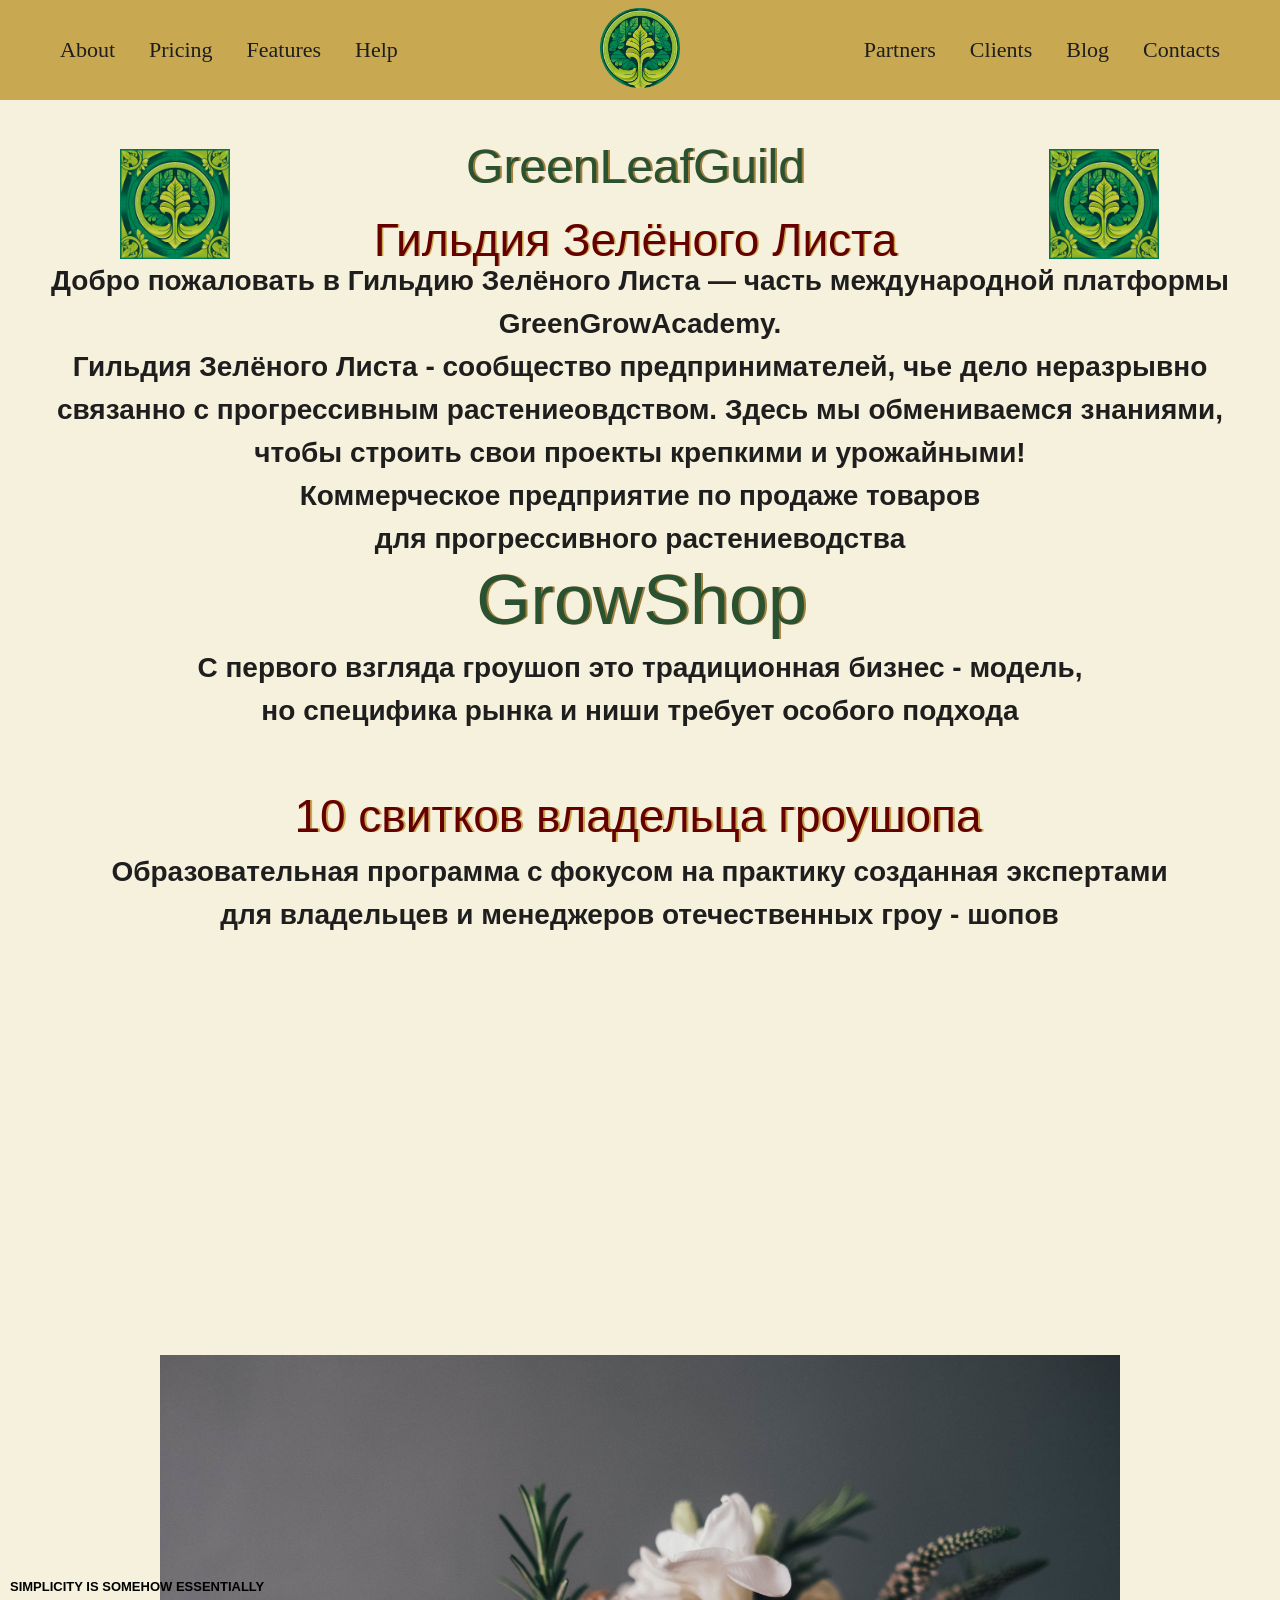
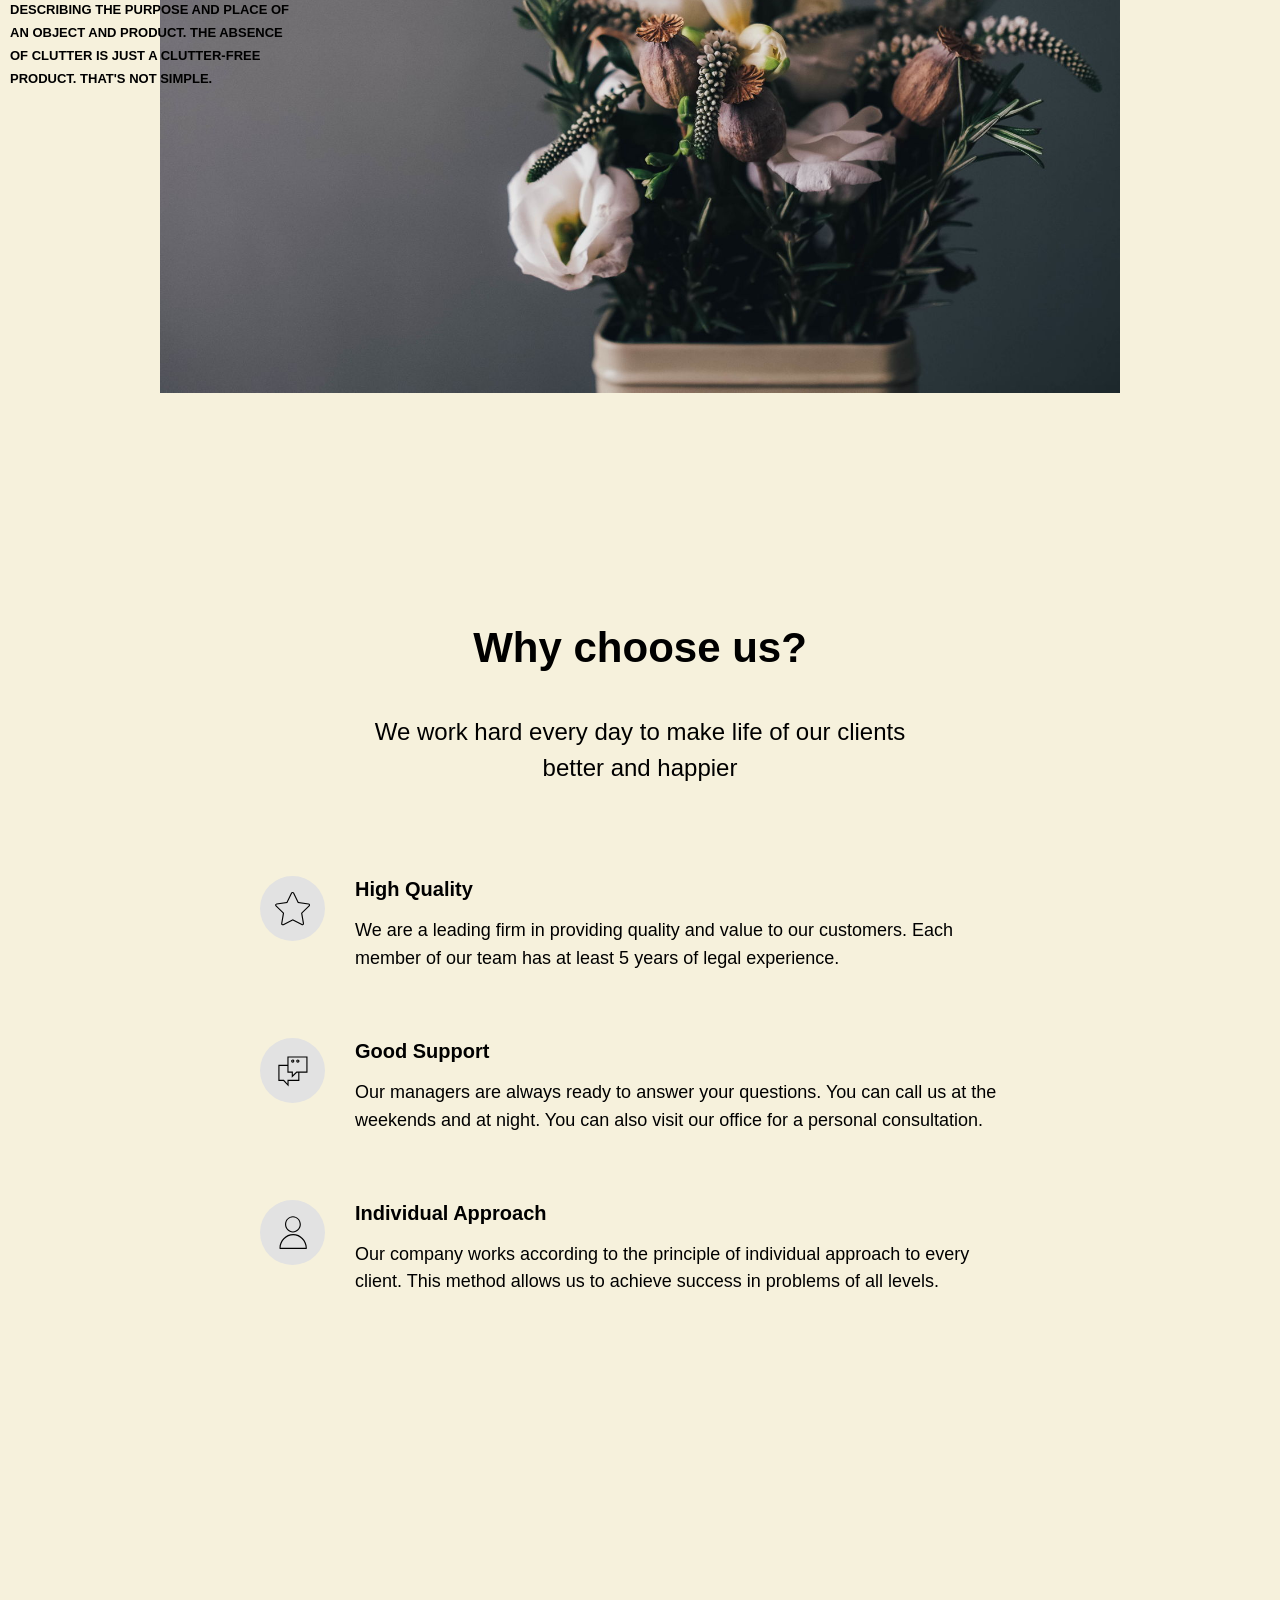
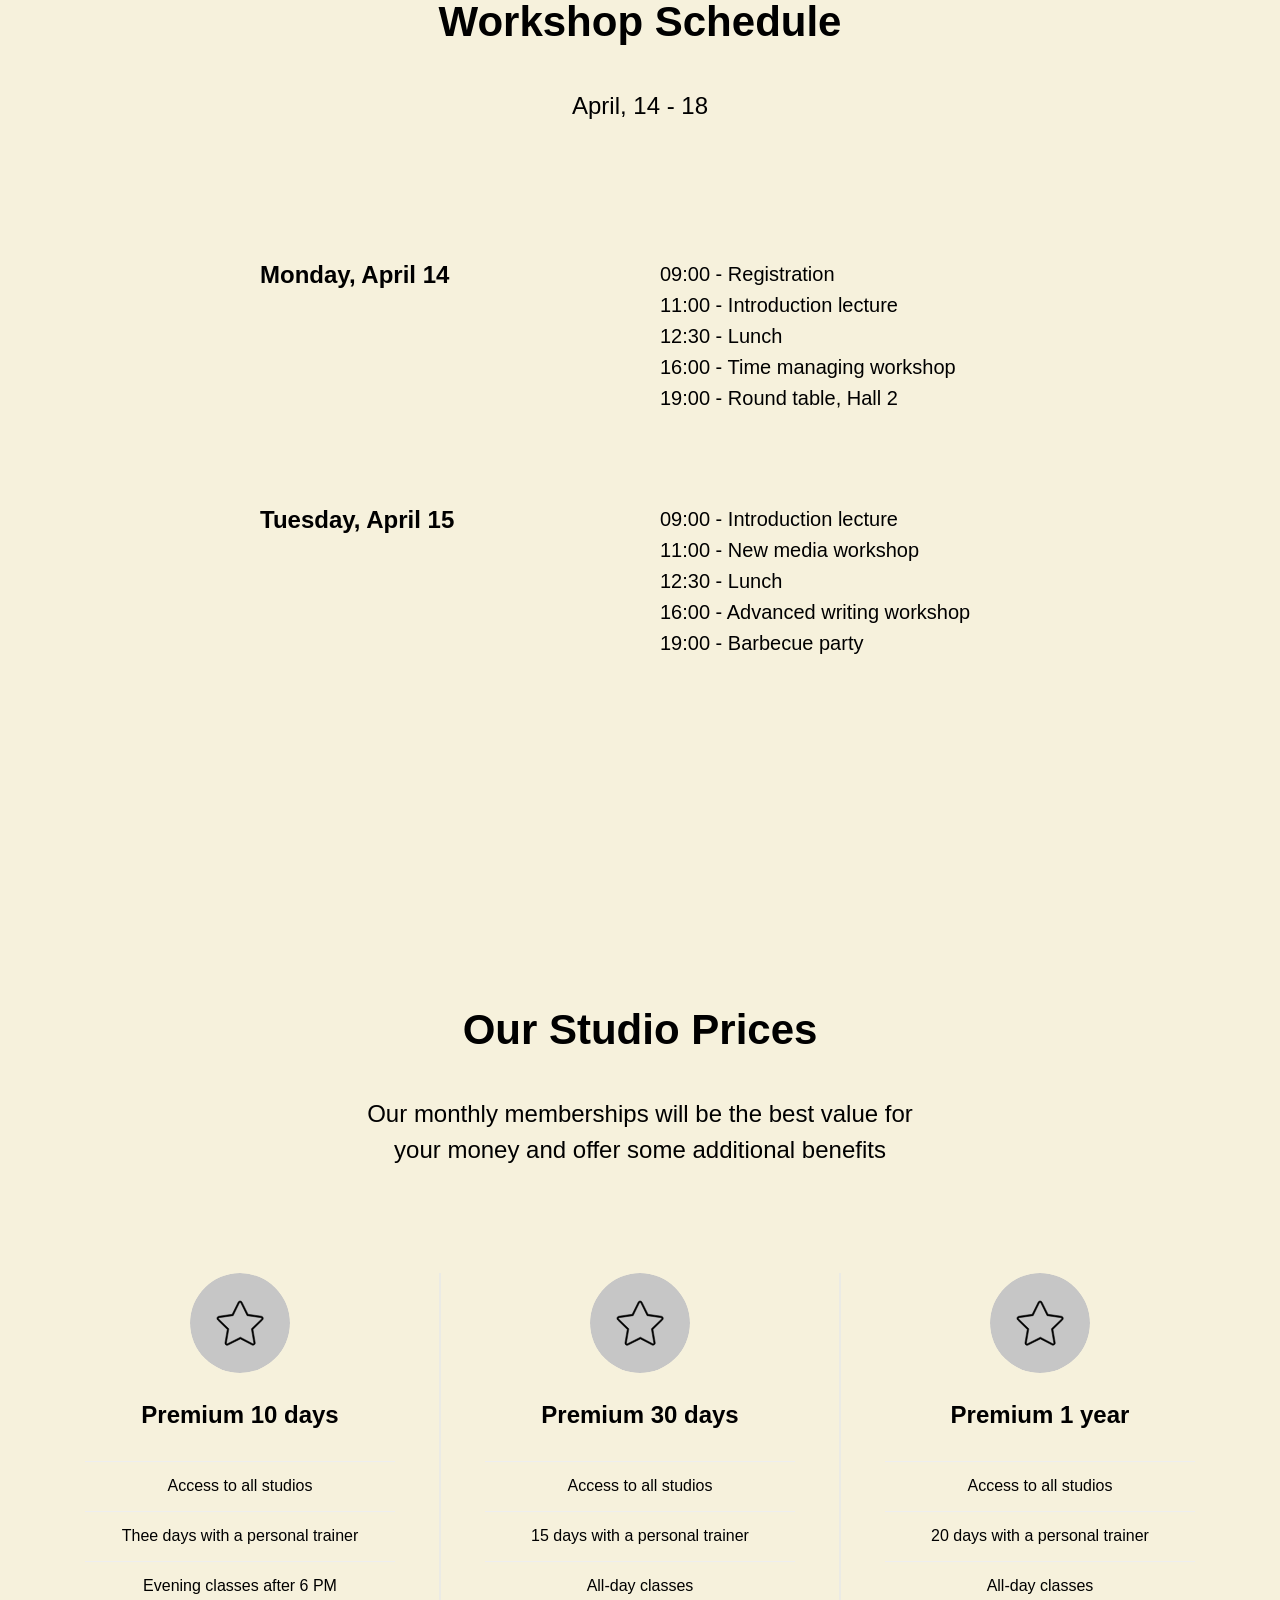
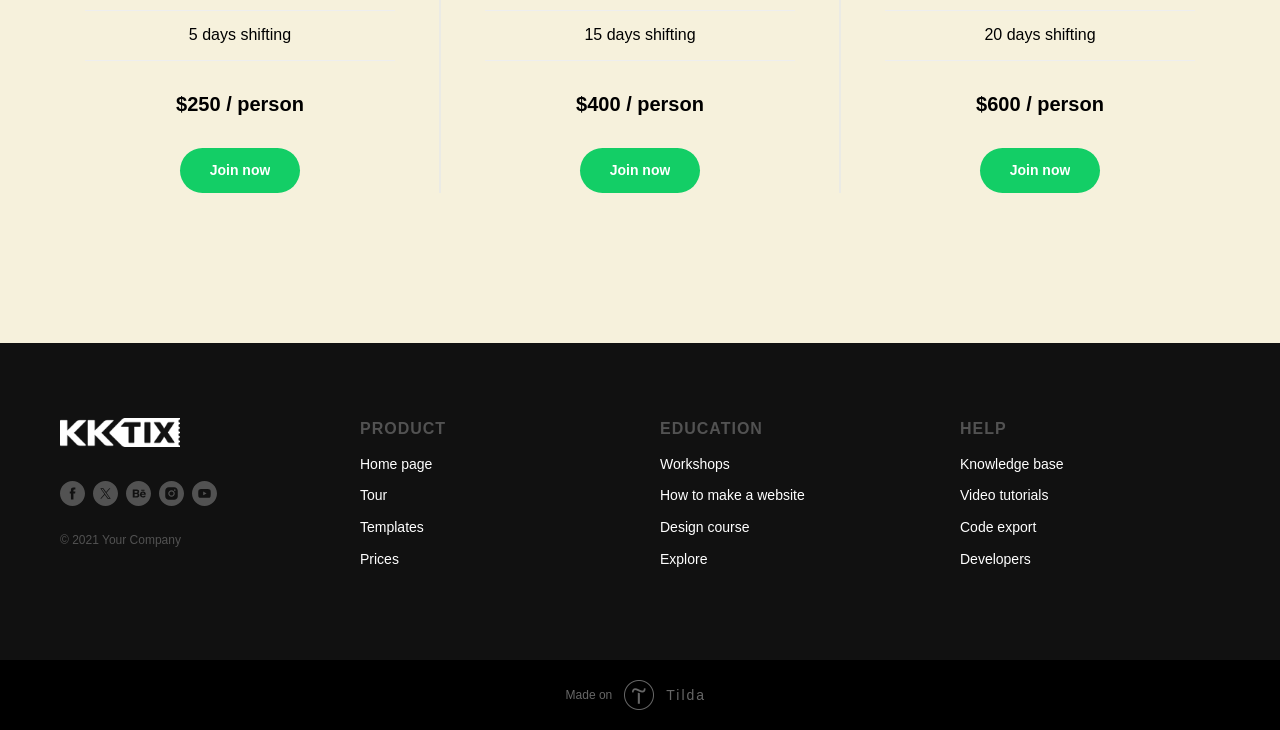
<file: index.html>
<!DOCTYPE html> <html> <head> <meta charset="utf-8" /> <meta http-equiv="Content-Type" content="text/html; charset=utf-8" /> <meta name="viewport" content="width=device-width, initial-scale=1.0" /> <!--metatextblock--> <title>Грин основная</title> <meta property="og:url" content="https://grinvic.tilda.ws" /> <meta property="og:title" content="Грин основная" /> <meta property="og:description" content="" /> <meta property="og:type" content="website" /> <meta property="og:image" content="images/8cc252ee-d86c-4a54-a908-38e5d1942ee2__-__resize__504x__photo1453372755486254d0e724b38.jpeg" /> <link rel="canonical" href="https://grinvic.tilda.ws"> <!--/metatextblock--> <meta name="format-detection" content="telephone=no" /> <meta http-equiv="x-dns-prefetch-control" content="on"> <link rel="dns-prefetch" href="https://ws.tildacdn.com">  <meta name="robots" content="noindex" /> <link rel="shortcut icon" href="images/tildafavicon.ico" type="image/x-icon" /> <!-- Assets --> <script src="https://neo.tildacdn.com/js/tilda-fallback-1.0.min.js" async charset="utf-8"></script> <link rel="stylesheet" href="css/tilda-grid-3.0.min.css" type="text/css" media="all" onerror="this.loaderr='y';"/> <link rel="stylesheet" href="css/tilda-blocks-page74342879.min.css?t=1775997164" type="text/css" media="all" onerror="this.loaderr='y';" /> <link rel="stylesheet" href="css/tilda-slds-1.4.min.css" type="text/css" media="print" onload="this.media='all';" onerror="this.loaderr='y';" /> <noscript><link rel="stylesheet" href="css/tilda-slds-1.4.min.css" type="text/css" media="all" /></noscript> <link rel="stylesheet" href="css/tilda-cards-1.0.min.css" type="text/css" media="all" onerror="this.loaderr='y';" /> <link rel="stylesheet" href="css/fonts-tildasans.css" type="text/css" media="all" onerror="this.loaderr='y';" /> <script nomodule src="js/tilda-polyfill-1.0.min.js" charset="utf-8"></script> <script type="text/javascript">function t_onReady(func) {if(document.readyState!='loading') {func();} else {document.addEventListener('DOMContentLoaded',func);}}
function t_onFuncLoad(funcName,okFunc,time) {if(typeof window[funcName]==='function') {okFunc();} else {setTimeout(function() {t_onFuncLoad(funcName,okFunc,time);},(time||100));}}function t_throttle(fn,threshhold,scope) {return function() {fn.apply(scope||this,arguments);};}function t396_initialScale(t){var e=document.getElementById("rec"+t);if(e){var i=e.querySelector(".t396__artboard");if(i){window.tn_scale_initial_window_width||(window.tn_scale_initial_window_width=document.documentElement.clientWidth);var a=window.tn_scale_initial_window_width,r=[],n,l=i.getAttribute("data-artboard-screens");if(l){l=l.split(",");for(var o=0;o<l.length;o++)r[o]=parseInt(l[o],10)}else r=[320,480,640,960,1200];for(var o=0;o<r.length;o++){var d=r[o];a>=d&&(n=d)}var _="edit"===window.allrecords.getAttribute("data-tilda-mode"),c="center"===t396_getFieldValue(i,"valign",n,r),s="grid"===t396_getFieldValue(i,"upscale",n,r),w=t396_getFieldValue(i,"height_vh",n,r),g=t396_getFieldValue(i,"height",n,r),u=!!window.opr&&!!window.opr.addons||!!window.opera||-1!==navigator.userAgent.indexOf(" OPR/");if(!_&&c&&!s&&!w&&g&&!u){var h=parseFloat((a/n).toFixed(3)),f=[i,i.querySelector(".t396__carrier"),i.querySelector(".t396__filter")],v=Math.floor(parseInt(g,10)*h)+"px",p;i.style.setProperty("--initial-scale-height",v);for(var o=0;o<f.length;o++)f[o].style.setProperty("height","var(--initial-scale-height)");t396_scaleInitial__getElementsToScale(i).forEach((function(t){t.style.zoom=h}))}}}}function t396_scaleInitial__getElementsToScale(t){return t?Array.prototype.slice.call(t.children).filter((function(t){return t&&(t.classList.contains("t396__elem")||t.classList.contains("t396__group"))})):[]}function t396_getFieldValue(t,e,i,a){var r,n=a[a.length-1];if(!(r=i===n?t.getAttribute("data-artboard-"+e):t.getAttribute("data-artboard-"+e+"-res-"+i)))for(var l=0;l<a.length;l++){var o=a[l];if(!(o<=i)&&(r=o===n?t.getAttribute("data-artboard-"+e):t.getAttribute("data-artboard-"+e+"-res-"+o)))break}return r}window.TN_SCALE_INITIAL_VER="1.0",window.tn_scale_initial_window_width=null;</script> <script src="js/tilda-scripts-3.0.min.js" charset="utf-8" defer onerror="this.loaderr='y';"></script> <script src="js/tilda-blocks-page74342879.min.js?t=1775997164" charset="utf-8" async onerror="this.loaderr='y';"></script> <script src="js/lazyload-1.3.min.export.js" charset="utf-8" async onerror="this.loaderr='y';"></script> <script src="js/tilda-zero-1.1.min.js" charset="utf-8" async onerror="this.loaderr='y';"></script> <script src="js/tilda-slds-1.4.min.js" charset="utf-8" async onerror="this.loaderr='y';"></script> <script src="js/hammer.min.js" charset="utf-8" async onerror="this.loaderr='y';"></script> <script src="js/tilda-cards-1.0.min.js" charset="utf-8" async onerror="this.loaderr='y';"></script> <script src="js/tilda-menu-1.0.min.js" charset="utf-8" async onerror="this.loaderr='y';"></script> <script src="js/tilda-zero-scale-1.0.min.js" charset="utf-8" async onerror="this.loaderr='y';"></script> <script src="js/tilda-skiplink-1.0.min.js" charset="utf-8" async onerror="this.loaderr='y';"></script> <script src="js/tilda-events-1.0.min.js" charset="utf-8" async onerror="this.loaderr='y';"></script> <script type="text/javascript">window.dataLayer=window.dataLayer||[];</script> <script type="text/javascript">(function() {if((/bot|google|yandex|baidu|bing|msn|duckduckbot|teoma|slurp|crawler|spider|robot|crawling|facebook/i.test(navigator.userAgent))===false&&typeof(sessionStorage)!='undefined'&&sessionStorage.getItem('visited')!=='y'&&document.visibilityState){var style=document.createElement('style');style.type='text/css';style.innerHTML='@media screen and (min-width: 980px) {.t-records {opacity: 0;}.t-records_animated {-webkit-transition: opacity ease-in-out .2s;-moz-transition: opacity ease-in-out .2s;-o-transition: opacity ease-in-out .2s;transition: opacity ease-in-out .2s;}.t-records.t-records_visible {opacity: 1;}}';document.getElementsByTagName('head')[0].appendChild(style);function t_setvisRecs(){var alr=document.querySelectorAll('.t-records');Array.prototype.forEach.call(alr,function(el) {el.classList.add("t-records_animated");});setTimeout(function() {Array.prototype.forEach.call(alr,function(el) {el.classList.add("t-records_visible");});sessionStorage.setItem("visited","y");},400);}
document.addEventListener('DOMContentLoaded',t_setvisRecs);}})();</script></head> <body class="t-body" style="margin:0;"> <!--allrecords--> <div id="allrecords" data-tilda-export="yes" class="t-records" data-hook="blocks-collection-content-node" data-tilda-project-id="24261226" data-tilda-page-id="74342879" data-tilda-page-alias="grin" data-tilda-formskey="4625785db91d695ba188fb2324261226" data-tilda-cookie="no" data-tilda-lazy="yes" data-tilda-root-zone="com" data-tilda-ts="y" data-tilda-project-country="RU"> <!--header--> <header id="t-header" class="t-records" data-hook="blocks-collection-content-node" data-tilda-project-id="24261226" data-tilda-page-id="74342883" data-tilda-page-alias="menu" data-tilda-formskey="4625785db91d695ba188fb2324261226" data-tilda-cookie="no" data-tilda-lazy="yes" data-tilda-root-zone="com" data-tilda-ts="y" data-tilda-project-country="RU"> <div id="rec1240282221" class="r t-rec" style=" " data-animationappear="off" data-record-type="454"> <!-- T454 --> <div id="nav1240282221marker"></div> <div id="nav1240282221" class="t454 t454__positionstatic " style="background-color: rgba(200,169,81,1); height:100px; " data-bgcolor-hex="#c8a951" data-bgcolor-rgba="rgba(200,169,81,1)" data-navmarker="nav1240282221marker" data-appearoffset="" data-bgopacity-two="" data-menushadow="" data-menushadow-css="" data-bgopacity="1" data-menu="yes"> <div class="t454__maincontainer t454__c12collumns" style="height:100px;"> <div class="t454__logowrapper"> <div class="t454__logowrapper2"> <div style="display: block;"> <a href="https://google.com"> <img class="t454__imglogo t454__imglogomobile"
src="images/tild6362-3139-4732-a434-356136653838__greenleafguild_2-pho.png"
imgfield="img"
style="max-width: 80px; width: 80px;"
alt="Company"> </a> </div> </div> </div> <div class="t454__leftwrapper" style="padding-left:20px; padding-right:90px; text-align: left;"> <nav class="t454__leftmenuwrapper"> <ul role="list" class="t454__list t-menu__list"> <li class="t454__list_item"
style="padding:0 15px 0 0;"> <a class="t-menu__link-item"
href="" data-menu-submenu-hook="" data-menu-item-number="1">
About
</a> </li> <li class="t454__list_item"
style="padding:0 15px;"> <a class="t-menu__link-item"
href="" data-menu-submenu-hook="" data-menu-item-number="2">
Pricing
</a> </li> <li class="t454__list_item"
style="padding:0 15px;"> <a class="t-menu__link-item"
href="" data-menu-submenu-hook="" data-menu-item-number="3">
Features
</a> </li> <li class="t454__list_item"
style="padding:0 0 0 15px;"> <a class="t-menu__link-item"
href="" data-menu-submenu-hook="" data-menu-item-number="4">
Help
</a> </li> </ul> </nav> </div> <div class="t454__rightwrapper" style="padding-right:20px; padding-left:90px; text-align: right;"> <nav class="t454__rightmenuwrapper"> <ul class="t454__list t-menu__list"> <li class="t454__list_item" style="padding:0 15px 0 0;"> <a class="t-menu__link-item" href="" data-menu-submenu-hook="" data-menu-item-number="5">Partners</a> </li> <li class="t454__list_item" style="padding:0 15px;"> <a class="t-menu__link-item" href="" data-menu-submenu-hook="" data-menu-item-number="6">Clients</a> </li> <li class="t454__list_item" style="padding:0 15px;"> <a class="t-menu__link-item" href="" data-menu-submenu-hook="" data-menu-item-number="7">Blog</a> </li> <li class="t454__list_item" style="padding:0 0 0 15px;"> <a class="t-menu__link-item" href="" data-menu-submenu-hook="" data-menu-item-number="8">Contacts</a> </li> </ul> </nav> </div> </div> </div> <style>@media screen and (max-width:980px){#rec1240282221 .t454__leftcontainer{padding:20px;}}@media screen and (max-width:980px){#rec1240282221 .t454__imglogo{padding:20px 0;}}</style> <script>t_onReady(function() {t_onFuncLoad('t_menu__highlightActiveLinks',function() {t_menu__highlightActiveLinks('.t454__list_item a');});});t_onFuncLoad('t_menu__setBGcolor',function() {window.addEventListener('resize',t_throttle(function() {t_menu__setBGcolor('1240282221','.t454');}));});t_onReady(function() {t_onFuncLoad('t_menu__setBGcolor',function() {t_menu__setBGcolor('1240282221','.t454');});t_onFuncLoad('t_menu__interactFromKeyboard',function() {t_menu__interactFromKeyboard('1240282221');});});</script> <style>#rec1240282221 .t-menu__link-item{}@supports (overflow:-webkit-marquee) and (justify-content:inherit){#rec1240282221 .t-menu__link-item,#rec1240282221 .t-menu__link-item.t-active{opacity:1 !important;}}</style> <style> #rec1240282221 .t454__logowrapper2 a{color:#ffffff;}#rec1240282221 a.t-menu__link-item{font-size:22px;color:#1e1e1e;font-family:'Amatic-SC';font-weight:400;}</style> <style> #rec1240282221 .t454__logo{color:#ffffff;}</style> </div> </header> <!--/header--> <div id="rec1240282176" class="r t-rec" style="background-color:#f6f1dc; " data-animationappear="off" data-record-type="396" data-bg-color="#f6f1dc"> <!-- T396 --> <style>#rec1240282176 .t396__artboard {height:1180px;background-color:#f6f1dc;}#rec1240282176 .t396__filter {height:1180px;}#rec1240282176 .t396__carrier{height:1180px;background-position:center center;background-attachment:scroll;background-size:cover;background-repeat:no-repeat;}@media screen and (max-width:1199px) {#rec1240282176 .t396__artboard,#rec1240282176 .t396__filter,#rec1240282176 .t396__carrier {}#rec1240282176 .t396__filter {}#rec1240282176 .t396__carrier {background-attachment:scroll;}}@media screen and (max-width:959px) {#rec1240282176 .t396__artboard,#rec1240282176 .t396__filter,#rec1240282176 .t396__carrier {}#rec1240282176 .t396__filter {}#rec1240282176 .t396__carrier {background-attachment:scroll;}}@media screen and (max-width:639px) {#rec1240282176 .t396__artboard,#rec1240282176 .t396__filter,#rec1240282176 .t396__carrier {}#rec1240282176 .t396__filter {}#rec1240282176 .t396__carrier {background-attachment:scroll;}}@media screen and (max-width:479px) {#rec1240282176 .t396__artboard,#rec1240282176 .t396__filter,#rec1240282176 .t396__carrier {}#rec1240282176 .t396__filter {}#rec1240282176 .t396__carrier {background-attachment:scroll;}}#rec1240282176 .tn-elem[data-elem-id="1747909492624"]{z-index:3;top:-302px;;left:calc(50% - 600px + 1245px);;width:100px;height:100px;}#rec1240282176 .tn-elem[data-elem-id="1747909492624"] .tn-atom{border-radius:0px 0px 0px 0px;background-color:#2a5130;background-position:center center;border-width:var(--t396-borderwidth,0);border-style:var(--t396-borderstyle,solid);border-color:var(--t396-bordercolor,transparent);transition:background-color var(--t396-speedhover,0s) ease-in-out,color var(--t396-speedhover,0s) ease-in-out,border-color var(--t396-speedhover,0s) ease-in-out,box-shadow var(--t396-shadowshoverspeed,0.2s) ease-in-out;}@media screen and (max-width:1199px){#rec1240282176 .tn-elem[data-elem-id="1747909492624"]{display:table;}}@media screen and (max-width:959px){#rec1240282176 .tn-elem[data-elem-id="1747909492624"]{display:table;}}@media screen and (max-width:639px){#rec1240282176 .tn-elem[data-elem-id="1747909492624"]{display:table;}}@media screen and (max-width:479px){#rec1240282176 .tn-elem[data-elem-id="1747909492624"]{display:table;}}#rec1240282176 .tn-elem[data-elem-id="1747910008058"]{z-index:3;top:-308px;;left:calc(50% - 600px + 1240px);;width:110px;height:110px;}#rec1240282176 .tn-elem[data-elem-id="1747910008058"] .tn-atom{border-radius:0px 0px 0px 0px;background-color:#1e1e1e;background-position:center center;border-width:var(--t396-borderwidth,0);border-style:var(--t396-borderstyle,solid);border-color:var(--t396-bordercolor,transparent);transition:background-color var(--t396-speedhover,0s) ease-in-out,color var(--t396-speedhover,0s) ease-in-out,border-color var(--t396-speedhover,0s) ease-in-out,box-shadow var(--t396-shadowshoverspeed,0.2s) ease-in-out;}@media screen and (max-width:1199px){#rec1240282176 .tn-elem[data-elem-id="1747910008058"]{display:table;}}@media screen and (max-width:959px){#rec1240282176 .tn-elem[data-elem-id="1747910008058"]{display:table;}}@media screen and (max-width:639px){#rec1240282176 .tn-elem[data-elem-id="1747910008058"]{display:table;}}@media screen and (max-width:479px){#rec1240282176 .tn-elem[data-elem-id="1747910008058"]{display:table;}}#rec1240282176 .tn-elem[data-elem-id="1747909503401"]{z-index:3;top:-300px;;left:calc(50% - 600px + 1247px);;width:95px;height:95px;}#rec1240282176 .tn-elem[data-elem-id="1747909503401"] .tn-atom{border-radius:0px 0px 0px 0px;background-color:#c8a951;background-position:center center;border-width:var(--t396-borderwidth,0);border-style:var(--t396-borderstyle,solid);border-color:var(--t396-bordercolor,transparent);transition:background-color var(--t396-speedhover,0s) ease-in-out,color var(--t396-speedhover,0s) ease-in-out,border-color var(--t396-speedhover,0s) ease-in-out,box-shadow var(--t396-shadowshoverspeed,0.2s) ease-in-out;}@media screen and (max-width:1199px){#rec1240282176 .tn-elem[data-elem-id="1747909503401"]{display:table;}}@media screen and (max-width:959px){#rec1240282176 .tn-elem[data-elem-id="1747909503401"]{display:table;}}@media screen and (max-width:639px){#rec1240282176 .tn-elem[data-elem-id="1747909503401"]{display:table;}}@media screen and (max-width:479px){#rec1240282176 .tn-elem[data-elem-id="1747909503401"]{display:table;}}#rec1240282176 .tn-elem[data-elem-id="1747909921860"]{z-index:3;top:-297px;;left:calc(50% - 600px + 1250px);;width:90px;height:90px;}#rec1240282176 .tn-elem[data-elem-id="1747909921860"] .tn-atom{border-radius:0px 0px 0px 0px;background-color:#2a5130;background-position:center center;border-width:var(--t396-borderwidth,0);border-style:var(--t396-borderstyle,solid);border-color:var(--t396-bordercolor,transparent);transition:background-color var(--t396-speedhover,0s) ease-in-out,color var(--t396-speedhover,0s) ease-in-out,border-color var(--t396-speedhover,0s) ease-in-out,box-shadow var(--t396-shadowshoverspeed,0.2s) ease-in-out;}@media screen and (max-width:1199px){#rec1240282176 .tn-elem[data-elem-id="1747909921860"]{display:table;}}@media screen and (max-width:959px){#rec1240282176 .tn-elem[data-elem-id="1747909921860"]{display:table;}}@media screen and (max-width:639px){#rec1240282176 .tn-elem[data-elem-id="1747909921860"]{display:table;}}@media screen and (max-width:479px){#rec1240282176 .tn-elem[data-elem-id="1747909921860"]{display:table;}}#rec1240282176 .tn-elem[data-elem-id="1747909510193"]{z-index:3;top:-278px;;left:calc(50% - 600px + 1271px);;width:50px;height:50px;}#rec1240282176 .tn-elem[data-elem-id="1747909510193"] .tn-atom{border-radius:3000px 3000px 3000px 3000px;background-color:#c8a951;background-position:center center;border-width:var(--t396-borderwidth,0);border-style:var(--t396-borderstyle,solid);border-color:var(--t396-bordercolor,transparent);transition:background-color var(--t396-speedhover,0s) ease-in-out,color var(--t396-speedhover,0s) ease-in-out,border-color var(--t396-speedhover,0s) ease-in-out,box-shadow var(--t396-shadowshoverspeed,0.2s) ease-in-out;}@media screen and (max-width:1199px){#rec1240282176 .tn-elem[data-elem-id="1747909510193"]{display:table;}}@media screen and (max-width:959px){#rec1240282176 .tn-elem[data-elem-id="1747909510193"]{display:table;}}@media screen and (max-width:639px){#rec1240282176 .tn-elem[data-elem-id="1747909510193"]{display:table;}}@media screen and (max-width:479px){#rec1240282176 .tn-elem[data-elem-id="1747909510193"]{display:table;}}#rec1240282176 .tn-elem[data-elem-id="1747913846177"]{color:#a07e3c;text-align:center;z-index:3;top:30px;;left:calc(50% - 600px + 382px);;width:431px;height:auto;}#rec1240282176 .tn-elem[data-elem-id="1747913846177"] .tn-atom{vertical-align:middle;color:#a07e3c;font-size:48px;font-family:'Amatic-SC',Arial,sans-serif;line-height:1.55;font-weight:400;background-position:center center;border-width:var(--t396-borderwidth,0);border-style:var(--t396-borderstyle,solid);border-color:var(--t396-bordercolor,transparent);transition:background-color var(--t396-speedhover,0s) ease-in-out,color var(--t396-speedhover,0s) ease-in-out,border-color var(--t396-speedhover,0s) ease-in-out,box-shadow var(--t396-shadowshoverspeed,0.2s) ease-in-out;--t396-shadow-text-opacity:100%;text-shadow:var(--t396-shadow-text-x,0px) var(--t396-shadow-text-y,0px) var(--t396-shadow-text-blur,0px) rgba(var(--t396-shadow-text-color),var(--t396-shadow-text-opacity,100%));}@media screen and (max-width:1199px){#rec1240282176 .tn-elem[data-elem-id="1747913846177"]{display:table;width:px;height:auto;}#rec1240282176 .tn-elem[data-elem-id="1747913846177"] .tn-atom{white-space:normal;background-size:cover;}}@media screen and (max-width:959px){#rec1240282176 .tn-elem[data-elem-id="1747913846177"]{display:table;width:px;height:auto;}#rec1240282176 .tn-elem[data-elem-id="1747913846177"] .tn-atom{white-space:normal;background-size:cover;}}@media screen and (max-width:639px){#rec1240282176 .tn-elem[data-elem-id="1747913846177"]{display:table;width:px;height:auto;}#rec1240282176 .tn-elem[data-elem-id="1747913846177"] .tn-atom{white-space:normal;background-size:cover;}}@media screen and (max-width:479px){#rec1240282176 .tn-elem[data-elem-id="1747913846177"]{display:table;width:px;height:auto;}#rec1240282176 .tn-elem[data-elem-id="1747913846177"] .tn-atom{white-space:normal;background-size:cover;}}#rec1240282176 .tn-elem[data-elem-id="1747913268944"]{color:#2a5130;text-align:center;z-index:3;top:30px;;left:calc(50% - 600px + 380px);;width:431px;height:auto;}#rec1240282176 .tn-elem[data-elem-id="1747913268944"] .tn-atom{vertical-align:middle;color:#2a5130;font-size:48px;font-family:'Amatic-SC',Arial,sans-serif;line-height:1.55;font-weight:400;background-position:center center;border-width:var(--t396-borderwidth,0);border-style:var(--t396-borderstyle,solid);border-color:var(--t396-bordercolor,transparent);transition:background-color var(--t396-speedhover,0s) ease-in-out,color var(--t396-speedhover,0s) ease-in-out,border-color var(--t396-speedhover,0s) ease-in-out,box-shadow var(--t396-shadowshoverspeed,0.2s) ease-in-out;--t396-shadow-text-opacity:100%;text-shadow:var(--t396-shadow-text-x,0px) var(--t396-shadow-text-y,0px) var(--t396-shadow-text-blur,0px) rgba(var(--t396-shadow-text-color),var(--t396-shadow-text-opacity,100%));}@media screen and (max-width:1199px){#rec1240282176 .tn-elem[data-elem-id="1747913268944"]{display:table;width:px;height:auto;}#rec1240282176 .tn-elem[data-elem-id="1747913268944"] .tn-atom{white-space:normal;background-size:cover;}}@media screen and (max-width:959px){#rec1240282176 .tn-elem[data-elem-id="1747913268944"]{display:table;width:px;height:auto;}#rec1240282176 .tn-elem[data-elem-id="1747913268944"] .tn-atom{white-space:normal;background-size:cover;}}@media screen and (max-width:639px){#rec1240282176 .tn-elem[data-elem-id="1747913268944"]{display:table;width:px;height:auto;}#rec1240282176 .tn-elem[data-elem-id="1747913268944"] .tn-atom{white-space:normal;background-size:cover;}}@media screen and (max-width:479px){#rec1240282176 .tn-elem[data-elem-id="1747913268944"]{display:table;width:px;height:auto;}#rec1240282176 .tn-elem[data-elem-id="1747913268944"] .tn-atom{white-space:normal;background-size:cover;}}#rec1240282176 .tn-elem[data-elem-id="1747916457814"]{color:#a07e3c;text-align:center;z-index:3;top:446px;;left:calc(50% - 600px + 437px);;width:333px;height:auto;}#rec1240282176 .tn-elem[data-elem-id="1747916457814"] .tn-atom{vertical-align:middle;color:#a07e3c;font-size:70px;font-family:'Amatic-SC',Arial,sans-serif;line-height:1.55;font-weight:400;background-position:center center;border-width:var(--t396-borderwidth,0);border-style:var(--t396-borderstyle,solid);border-color:var(--t396-bordercolor,transparent);transition:background-color var(--t396-speedhover,0s) ease-in-out,color var(--t396-speedhover,0s) ease-in-out,border-color var(--t396-speedhover,0s) ease-in-out,box-shadow var(--t396-shadowshoverspeed,0.2s) ease-in-out;--t396-shadow-text-opacity:100%;text-shadow:var(--t396-shadow-text-x,0px) var(--t396-shadow-text-y,0px) var(--t396-shadow-text-blur,0px) rgba(var(--t396-shadow-text-color),var(--t396-shadow-text-opacity,100%));}@media screen and (max-width:1199px){#rec1240282176 .tn-elem[data-elem-id="1747916457814"]{display:table;width:px;height:auto;}#rec1240282176 .tn-elem[data-elem-id="1747916457814"] .tn-atom{white-space:normal;background-size:cover;}}@media screen and (max-width:959px){#rec1240282176 .tn-elem[data-elem-id="1747916457814"]{display:table;width:px;height:auto;}#rec1240282176 .tn-elem[data-elem-id="1747916457814"] .tn-atom{white-space:normal;background-size:cover;}}@media screen and (max-width:639px){#rec1240282176 .tn-elem[data-elem-id="1747916457814"]{display:table;width:px;height:auto;}#rec1240282176 .tn-elem[data-elem-id="1747916457814"] .tn-atom{white-space:normal;background-size:cover;}}@media screen and (max-width:479px){#rec1240282176 .tn-elem[data-elem-id="1747916457814"]{display:table;width:px;height:auto;}#rec1240282176 .tn-elem[data-elem-id="1747916457814"] .tn-atom{white-space:normal;background-size:cover;}}#rec1240282176 .tn-elem[data-elem-id="1747916457872"]{color:#2a5130;text-align:center;z-index:3;top:446px;;left:calc(50% - 600px + 435px);;width:333px;height:auto;}#rec1240282176 .tn-elem[data-elem-id="1747916457872"] .tn-atom{vertical-align:middle;color:#2a5130;font-size:70px;font-family:'Amatic-SC',Arial,sans-serif;line-height:1.55;font-weight:400;background-position:center center;border-width:var(--t396-borderwidth,0);border-style:var(--t396-borderstyle,solid);border-color:var(--t396-bordercolor,transparent);transition:background-color var(--t396-speedhover,0s) ease-in-out,color var(--t396-speedhover,0s) ease-in-out,border-color var(--t396-speedhover,0s) ease-in-out,box-shadow var(--t396-shadowshoverspeed,0.2s) ease-in-out;--t396-shadow-text-opacity:100%;text-shadow:var(--t396-shadow-text-x,0px) var(--t396-shadow-text-y,0px) var(--t396-shadow-text-blur,0px) rgba(var(--t396-shadow-text-color),var(--t396-shadow-text-opacity,100%));}@media screen and (max-width:1199px){#rec1240282176 .tn-elem[data-elem-id="1747916457872"]{display:table;width:px;height:auto;}#rec1240282176 .tn-elem[data-elem-id="1747916457872"] .tn-atom{white-space:normal;background-size:cover;}}@media screen and (max-width:959px){#rec1240282176 .tn-elem[data-elem-id="1747916457872"]{display:table;width:px;height:auto;}#rec1240282176 .tn-elem[data-elem-id="1747916457872"] .tn-atom{white-space:normal;background-size:cover;}}@media screen and (max-width:639px){#rec1240282176 .tn-elem[data-elem-id="1747916457872"]{display:table;width:px;height:auto;}#rec1240282176 .tn-elem[data-elem-id="1747916457872"] .tn-atom{white-space:normal;background-size:cover;}}@media screen and (max-width:479px){#rec1240282176 .tn-elem[data-elem-id="1747916457872"]{display:table;width:px;height:auto;}#rec1240282176 .tn-elem[data-elem-id="1747916457872"] .tn-atom{white-space:normal;background-size:cover;}}#rec1240282176 .tn-elem[data-elem-id="1747913745906"]{color:#c8a951;text-align:center;z-index:3;top:69px;;left:calc(50% - 600px + 280px);;width:634px;height:143px;}#rec1240282176 .tn-elem[data-elem-id="1747913745906"] .tn-atom{vertical-align:middle;color:#c8a951;font-size:46px;font-family:'Amatic-SC',Arial,sans-serif;line-height:1.55;font-weight:500;background-position:center center;border-width:var(--t396-borderwidth,0);border-style:var(--t396-borderstyle,solid);border-color:var(--t396-bordercolor,transparent);transition:background-color var(--t396-speedhover,0s) ease-in-out,color var(--t396-speedhover,0s) ease-in-out,border-color var(--t396-speedhover,0s) ease-in-out,box-shadow var(--t396-shadowshoverspeed,0.2s) ease-in-out;--t396-shadow-text-opacity:100%;text-shadow:var(--t396-shadow-text-x,0px) var(--t396-shadow-text-y,0px) var(--t396-shadow-text-blur,0px) rgba(var(--t396-shadow-text-color),var(--t396-shadow-text-opacity,100%));}@media screen and (max-width:1199px){#rec1240282176 .tn-elem[data-elem-id="1747913745906"]{display:table;width:px;}#rec1240282176 .tn-elem[data-elem-id="1747913745906"] .tn-atom{white-space:normal;background-size:cover;}}@media screen and (max-width:959px){#rec1240282176 .tn-elem[data-elem-id="1747913745906"]{display:table;width:px;}#rec1240282176 .tn-elem[data-elem-id="1747913745906"] .tn-atom{white-space:normal;background-size:cover;}}@media screen and (max-width:639px){#rec1240282176 .tn-elem[data-elem-id="1747913745906"]{display:table;width:px;}#rec1240282176 .tn-elem[data-elem-id="1747913745906"] .tn-atom{white-space:normal;background-size:cover;}}@media screen and (max-width:479px){#rec1240282176 .tn-elem[data-elem-id="1747913745906"]{display:table;width:px;}#rec1240282176 .tn-elem[data-elem-id="1747913745906"] .tn-atom{white-space:normal;background-size:cover;}}#rec1240282176 .tn-elem[data-elem-id="1747913339751"]{color:#660000;text-align:center;z-index:3;top:69px;;left:calc(50% - 600px + 288px);;width:615px;height:143px;}#rec1240282176 .tn-elem[data-elem-id="1747913339751"] .tn-atom{vertical-align:middle;color:#660000;font-size:46px;font-family:'Amatic-SC',Arial,sans-serif;line-height:1.55;font-weight:500;background-position:center center;border-width:var(--t396-borderwidth,0);border-style:var(--t396-borderstyle,solid);border-color:var(--t396-bordercolor,transparent);transition:background-color var(--t396-speedhover,0s) ease-in-out,color var(--t396-speedhover,0s) ease-in-out,border-color var(--t396-speedhover,0s) ease-in-out,box-shadow var(--t396-shadowshoverspeed,0.2s) ease-in-out;--t396-shadow-text-opacity:100%;text-shadow:var(--t396-shadow-text-x,0px) var(--t396-shadow-text-y,0px) var(--t396-shadow-text-blur,0px) rgba(var(--t396-shadow-text-color),var(--t396-shadow-text-opacity,100%));}@media screen and (max-width:1199px){#rec1240282176 .tn-elem[data-elem-id="1747913339751"]{display:table;width:px;}#rec1240282176 .tn-elem[data-elem-id="1747913339751"] .tn-atom{white-space:normal;background-size:cover;}}@media screen and (max-width:959px){#rec1240282176 .tn-elem[data-elem-id="1747913339751"]{display:table;width:px;}#rec1240282176 .tn-elem[data-elem-id="1747913339751"] .tn-atom{white-space:normal;background-size:cover;}}@media screen and (max-width:639px){#rec1240282176 .tn-elem[data-elem-id="1747913339751"]{display:table;width:px;}#rec1240282176 .tn-elem[data-elem-id="1747913339751"] .tn-atom{white-space:normal;background-size:cover;}}@media screen and (max-width:479px){#rec1240282176 .tn-elem[data-elem-id="1747913339751"]{display:table;width:px;}#rec1240282176 .tn-elem[data-elem-id="1747913339751"] .tn-atom{white-space:normal;background-size:cover;}}#rec1240282176 .tn-elem[data-elem-id="1747916199269"]{color:#c8a951;text-align:center;z-index:3;top:645px;;left:calc(50% - 600px + 160px);;width:880px;height:143px;}#rec1240282176 .tn-elem[data-elem-id="1747916199269"] .tn-atom{vertical-align:middle;color:#c8a951;font-size:46px;font-family:'Amatic-SC',Arial,sans-serif;line-height:1.55;font-weight:500;background-position:center center;border-width:var(--t396-borderwidth,0);border-style:var(--t396-borderstyle,solid);border-color:var(--t396-bordercolor,transparent);transition:background-color var(--t396-speedhover,0s) ease-in-out,color var(--t396-speedhover,0s) ease-in-out,border-color var(--t396-speedhover,0s) ease-in-out,box-shadow var(--t396-shadowshoverspeed,0.2s) ease-in-out;--t396-shadow-text-opacity:100%;text-shadow:var(--t396-shadow-text-x,0px) var(--t396-shadow-text-y,0px) var(--t396-shadow-text-blur,0px) rgba(var(--t396-shadow-text-color),var(--t396-shadow-text-opacity,100%));}@media screen and (max-width:1199px){#rec1240282176 .tn-elem[data-elem-id="1747916199269"]{display:table;width:px;}#rec1240282176 .tn-elem[data-elem-id="1747916199269"] .tn-atom{white-space:normal;background-size:cover;}}@media screen and (max-width:959px){#rec1240282176 .tn-elem[data-elem-id="1747916199269"]{display:table;width:px;}#rec1240282176 .tn-elem[data-elem-id="1747916199269"] .tn-atom{white-space:normal;background-size:cover;}}@media screen and (max-width:639px){#rec1240282176 .tn-elem[data-elem-id="1747916199269"]{display:table;width:px;}#rec1240282176 .tn-elem[data-elem-id="1747916199269"] .tn-atom{white-space:normal;background-size:cover;}}@media screen and (max-width:479px){#rec1240282176 .tn-elem[data-elem-id="1747916199269"]{display:table;width:px;}#rec1240282176 .tn-elem[data-elem-id="1747916199269"] .tn-atom{white-space:normal;background-size:cover;}}#rec1240282176 .tn-elem[data-elem-id="1747916244303"]{color:#660000;text-align:center;z-index:3;top:645px;;left:calc(50% - 600px + 158px);;width:880px;height:143px;}#rec1240282176 .tn-elem[data-elem-id="1747916244303"] .tn-atom{vertical-align:middle;color:#660000;font-size:46px;font-family:'Amatic-SC',Arial,sans-serif;line-height:1.55;font-weight:500;background-position:center center;border-width:var(--t396-borderwidth,0);border-style:var(--t396-borderstyle,solid);border-color:var(--t396-bordercolor,transparent);transition:background-color var(--t396-speedhover,0s) ease-in-out,color var(--t396-speedhover,0s) ease-in-out,border-color var(--t396-speedhover,0s) ease-in-out,box-shadow var(--t396-shadowshoverspeed,0.2s) ease-in-out;--t396-shadow-text-opacity:100%;text-shadow:var(--t396-shadow-text-x,0px) var(--t396-shadow-text-y,0px) var(--t396-shadow-text-blur,0px) rgba(var(--t396-shadow-text-color),var(--t396-shadow-text-opacity,100%));}@media screen and (max-width:1199px){#rec1240282176 .tn-elem[data-elem-id="1747916244303"]{display:table;width:px;}#rec1240282176 .tn-elem[data-elem-id="1747916244303"] .tn-atom{white-space:normal;background-size:cover;}}@media screen and (max-width:959px){#rec1240282176 .tn-elem[data-elem-id="1747916244303"]{display:table;width:px;}#rec1240282176 .tn-elem[data-elem-id="1747916244303"] .tn-atom{white-space:normal;background-size:cover;}}@media screen and (max-width:639px){#rec1240282176 .tn-elem[data-elem-id="1747916244303"]{display:table;width:px;}#rec1240282176 .tn-elem[data-elem-id="1747916244303"] .tn-atom{white-space:normal;background-size:cover;}}@media screen and (max-width:479px){#rec1240282176 .tn-elem[data-elem-id="1747916244303"]{display:table;width:px;}#rec1240282176 .tn-elem[data-elem-id="1747916244303"] .tn-atom{white-space:normal;background-size:cover;}}#rec1240282176 .tn-elem[data-elem-id="1747909767928"]{z-index:3;top:-307px;;left:calc(50% - 600px + 1363px);;width:110px;height:110px;}#rec1240282176 .tn-elem[data-elem-id="1747909767928"] .tn-atom{border-radius:0px 0px 0px 0px;background-color:#1e1e1e;background-position:center center;border-width:var(--t396-borderwidth,0);border-style:var(--t396-borderstyle,solid);border-color:var(--t396-bordercolor,transparent);transition:background-color var(--t396-speedhover,0s) ease-in-out,color var(--t396-speedhover,0s) ease-in-out,border-color var(--t396-speedhover,0s) ease-in-out,box-shadow var(--t396-shadowshoverspeed,0.2s) ease-in-out;}@media screen and (max-width:1199px){#rec1240282176 .tn-elem[data-elem-id="1747909767928"]{display:table;}}@media screen and (max-width:959px){#rec1240282176 .tn-elem[data-elem-id="1747909767928"]{display:table;}}@media screen and (max-width:639px){#rec1240282176 .tn-elem[data-elem-id="1747909767928"]{display:table;}}@media screen and (max-width:479px){#rec1240282176 .tn-elem[data-elem-id="1747909767928"]{display:table;}}#rec1240282176 .tn-elem[data-elem-id="1747909755864"]{z-index:3;top:-302px;;left:calc(50% - 600px + 1368px);;width:100px;height:100px;}#rec1240282176 .tn-elem[data-elem-id="1747909755864"] .tn-atom{border-radius:0px 0px 0px 0px;background-color:#660000;background-position:center center;border-width:var(--t396-borderwidth,0);border-style:var(--t396-borderstyle,solid);border-color:var(--t396-bordercolor,transparent);transition:background-color var(--t396-speedhover,0s) ease-in-out,color var(--t396-speedhover,0s) ease-in-out,border-color var(--t396-speedhover,0s) ease-in-out,box-shadow var(--t396-shadowshoverspeed,0.2s) ease-in-out;}@media screen and (max-width:1199px){#rec1240282176 .tn-elem[data-elem-id="1747909755864"]{display:table;}}@media screen and (max-width:959px){#rec1240282176 .tn-elem[data-elem-id="1747909755864"]{display:table;}}@media screen and (max-width:639px){#rec1240282176 .tn-elem[data-elem-id="1747909755864"]{display:table;}}@media screen and (max-width:479px){#rec1240282176 .tn-elem[data-elem-id="1747909755864"]{display:table;}}#rec1240282176 .tn-elem[data-elem-id="1747909777065"]{z-index:3;top:-300px;;left:calc(50% - 600px + 1371px);;width:95px;height:95px;}#rec1240282176 .tn-elem[data-elem-id="1747909777065"] .tn-atom{border-radius:0px 0px 0px 0px;background-color:#c8a951;background-position:center center;border-width:var(--t396-borderwidth,0);border-style:var(--t396-borderstyle,solid);border-color:var(--t396-bordercolor,transparent);transition:background-color var(--t396-speedhover,0s) ease-in-out,color var(--t396-speedhover,0s) ease-in-out,border-color var(--t396-speedhover,0s) ease-in-out,box-shadow var(--t396-shadowshoverspeed,0.2s) ease-in-out;}@media screen and (max-width:1199px){#rec1240282176 .tn-elem[data-elem-id="1747909777065"]{display:table;}}@media screen and (max-width:959px){#rec1240282176 .tn-elem[data-elem-id="1747909777065"]{display:table;}}@media screen and (max-width:639px){#rec1240282176 .tn-elem[data-elem-id="1747909777065"]{display:table;}}@media screen and (max-width:479px){#rec1240282176 .tn-elem[data-elem-id="1747909777065"]{display:table;}}#rec1240282176 .tn-elem[data-elem-id="1747909845226"]{z-index:3;top:-297px;;left:calc(50% - 600px + 1373px);;width:90px;height:90px;}#rec1240282176 .tn-elem[data-elem-id="1747909845226"] .tn-atom{border-radius:0px 0px 0px 0px;background-color:#660000;background-position:center center;border-width:var(--t396-borderwidth,0);border-style:var(--t396-borderstyle,solid);border-color:var(--t396-bordercolor,transparent);transition:background-color var(--t396-speedhover,0s) ease-in-out,color var(--t396-speedhover,0s) ease-in-out,border-color var(--t396-speedhover,0s) ease-in-out,box-shadow var(--t396-shadowshoverspeed,0.2s) ease-in-out;}@media screen and (max-width:1199px){#rec1240282176 .tn-elem[data-elem-id="1747909845226"]{display:table;}}@media screen and (max-width:959px){#rec1240282176 .tn-elem[data-elem-id="1747909845226"]{display:table;}}@media screen and (max-width:639px){#rec1240282176 .tn-elem[data-elem-id="1747909845226"]{display:table;}}@media screen and (max-width:479px){#rec1240282176 .tn-elem[data-elem-id="1747909845226"]{display:table;}}#rec1240282176 .tn-elem[data-elem-id="1747909986012"]{z-index:3;top:-278px;;left:calc(50% - 600px + 1394px);;width:50px;height:50px;}#rec1240282176 .tn-elem[data-elem-id="1747909986012"] .tn-atom{border-radius:3000px 3000px 3000px 3000px;background-color:#c8a951;background-position:center center;border-width:var(--t396-borderwidth,0);border-style:var(--t396-borderstyle,solid);border-color:var(--t396-bordercolor,transparent);transition:background-color var(--t396-speedhover,0s) ease-in-out,color var(--t396-speedhover,0s) ease-in-out,border-color var(--t396-speedhover,0s) ease-in-out,box-shadow var(--t396-shadowshoverspeed,0.2s) ease-in-out;}@media screen and (max-width:1199px){#rec1240282176 .tn-elem[data-elem-id="1747909986012"]{display:table;}}@media screen and (max-width:959px){#rec1240282176 .tn-elem[data-elem-id="1747909986012"]{display:table;}}@media screen and (max-width:639px){#rec1240282176 .tn-elem[data-elem-id="1747909986012"]{display:table;}}@media screen and (max-width:479px){#rec1240282176 .tn-elem[data-elem-id="1747909986012"]{display:table;}}#rec1240282176 .tn-elem[data-elem-id="1747916346021"]{color:#1e1e1e;text-align:center;z-index:3;top:750px;;left:calc(50% - 600px + -1px);;width:1201px;height:86px;}#rec1240282176 .tn-elem[data-elem-id="1747916346021"] .tn-atom{vertical-align:middle;color:#1e1e1e;font-size:28px;font-family:'CormorantGaramond',Arial,sans-serif;line-height:1.55;font-weight:700;background-position:center center;border-width:var(--t396-borderwidth,0);border-style:var(--t396-borderstyle,solid);border-color:var(--t396-bordercolor,transparent);transition:background-color var(--t396-speedhover,0s) ease-in-out,color var(--t396-speedhover,0s) ease-in-out,border-color var(--t396-speedhover,0s) ease-in-out,box-shadow var(--t396-shadowshoverspeed,0.2s) ease-in-out;--t396-shadow-text-opacity:100%;text-shadow:var(--t396-shadow-text-x,0px) var(--t396-shadow-text-y,0px) var(--t396-shadow-text-blur,0px) rgba(var(--t396-shadow-text-color),var(--t396-shadow-text-opacity,100%));}@media screen and (max-width:1199px){#rec1240282176 .tn-elem[data-elem-id="1747916346021"]{display:table;width:px;}#rec1240282176 .tn-elem[data-elem-id="1747916346021"] .tn-atom{white-space:normal;background-size:cover;}}@media screen and (max-width:959px){#rec1240282176 .tn-elem[data-elem-id="1747916346021"]{display:table;width:px;}#rec1240282176 .tn-elem[data-elem-id="1747916346021"] .tn-atom{white-space:normal;background-size:cover;}}@media screen and (max-width:639px){#rec1240282176 .tn-elem[data-elem-id="1747916346021"]{display:table;width:px;}#rec1240282176 .tn-elem[data-elem-id="1747916346021"] .tn-atom{white-space:normal;background-size:cover;}}@media screen and (max-width:479px){#rec1240282176 .tn-elem[data-elem-id="1747916346021"]{display:table;width:px;}#rec1240282176 .tn-elem[data-elem-id="1747916346021"] .tn-atom{white-space:normal;background-size:cover;}}#rec1240282176 .tn-elem[data-elem-id="1747914173695"]{color:#1e1e1e;text-align:center;z-index:3;top:159px;;left:calc(50% - 600px + 0px);;width:1200px;height:215px;}#rec1240282176 .tn-elem[data-elem-id="1747914173695"] .tn-atom{vertical-align:middle;color:#1e1e1e;font-size:28px;font-family:'CormorantGaramond',Arial,sans-serif;line-height:1.55;font-weight:700;background-position:center center;border-width:var(--t396-borderwidth,0);border-style:var(--t396-borderstyle,solid);border-color:var(--t396-bordercolor,transparent);transition:background-color var(--t396-speedhover,0s) ease-in-out,color var(--t396-speedhover,0s) ease-in-out,border-color var(--t396-speedhover,0s) ease-in-out,box-shadow var(--t396-shadowshoverspeed,0.2s) ease-in-out;--t396-shadow-text-opacity:100%;text-shadow:var(--t396-shadow-text-x,0px) var(--t396-shadow-text-y,0px) var(--t396-shadow-text-blur,0px) rgba(var(--t396-shadow-text-color),var(--t396-shadow-text-opacity,100%));}@media screen and (max-width:1199px){#rec1240282176 .tn-elem[data-elem-id="1747914173695"]{display:table;width:px;}#rec1240282176 .tn-elem[data-elem-id="1747914173695"] .tn-atom{white-space:normal;background-size:cover;}}@media screen and (max-width:959px){#rec1240282176 .tn-elem[data-elem-id="1747914173695"]{display:table;width:px;}#rec1240282176 .tn-elem[data-elem-id="1747914173695"] .tn-atom{white-space:normal;background-size:cover;}}@media screen and (max-width:639px){#rec1240282176 .tn-elem[data-elem-id="1747914173695"]{display:table;width:px;}#rec1240282176 .tn-elem[data-elem-id="1747914173695"] .tn-atom{white-space:normal;background-size:cover;}}@media screen and (max-width:479px){#rec1240282176 .tn-elem[data-elem-id="1747914173695"]{display:table;width:px;}#rec1240282176 .tn-elem[data-elem-id="1747914173695"] .tn-atom{white-space:normal;background-size:cover;}}#rec1240282176 .tn-elem[data-elem-id="1748085933233"]{z-index:3;top:49px;;left:calc(50% - 600px + 1009px);;width:110px;height:110px;}#rec1240282176 .tn-elem[data-elem-id="1748085933233"] .tn-atom{border-radius:0px 0px 0px 0px;background-position:center center;background-size:cover;background-repeat:no-repeat;border-width:var(--t396-borderwidth,0);border-style:var(--t396-borderstyle,solid);border-color:var(--t396-bordercolor,transparent);transition:background-color var(--t396-speedhover,0s) ease-in-out,color var(--t396-speedhover,0s) ease-in-out,border-color var(--t396-speedhover,0s) ease-in-out,box-shadow var(--t396-shadowshoverspeed,0.2s) ease-in-out;}@media screen and (max-width:1199px){#rec1240282176 .tn-elem[data-elem-id="1748085933233"]{display:table;}}@media screen and (max-width:959px){#rec1240282176 .tn-elem[data-elem-id="1748085933233"]{display:table;}}@media screen and (max-width:639px){#rec1240282176 .tn-elem[data-elem-id="1748085933233"]{display:table;}}@media screen and (max-width:479px){#rec1240282176 .tn-elem[data-elem-id="1748085933233"]{display:table;}}#rec1240282176 .tn-elem[data-elem-id="1748085963429"]{z-index:3;top:49px;;left:calc(50% - 600px + 80px);;width:110px;height:110px;}#rec1240282176 .tn-elem[data-elem-id="1748085963429"] .tn-atom{border-radius:0px 0px 0px 0px;background-position:center center;background-size:cover;background-repeat:no-repeat;border-width:var(--t396-borderwidth,0);border-style:var(--t396-borderstyle,solid);border-color:var(--t396-bordercolor,transparent);transition:background-color var(--t396-speedhover,0s) ease-in-out,color var(--t396-speedhover,0s) ease-in-out,border-color var(--t396-speedhover,0s) ease-in-out,box-shadow var(--t396-shadowshoverspeed,0.2s) ease-in-out;}@media screen and (max-width:1199px){#rec1240282176 .tn-elem[data-elem-id="1748085963429"]{display:table;}}@media screen and (max-width:959px){#rec1240282176 .tn-elem[data-elem-id="1748085963429"]{display:table;}}@media screen and (max-width:639px){#rec1240282176 .tn-elem[data-elem-id="1748085963429"]{display:table;}}@media screen and (max-width:479px){#rec1240282176 .tn-elem[data-elem-id="1748085963429"]{display:table;}}#rec1240282176 .tn-elem[data-elem-id="1747916512861"]{color:#1e1e1e;text-align:center;z-index:3;top:374px;;left:calc(50% - 600px + 0px);;width:1200px;height:258px;}#rec1240282176 .tn-elem[data-elem-id="1747916512861"] .tn-atom{vertical-align:middle;color:#1e1e1e;font-size:28px;font-family:'CormorantGaramond',Arial,sans-serif;line-height:1.55;font-weight:700;background-position:center center;border-width:var(--t396-borderwidth,0);border-style:var(--t396-borderstyle,solid);border-color:var(--t396-bordercolor,transparent);transition:background-color var(--t396-speedhover,0s) ease-in-out,color var(--t396-speedhover,0s) ease-in-out,border-color var(--t396-speedhover,0s) ease-in-out,box-shadow var(--t396-shadowshoverspeed,0.2s) ease-in-out;--t396-shadow-text-opacity:100%;text-shadow:var(--t396-shadow-text-x,0px) var(--t396-shadow-text-y,0px) var(--t396-shadow-text-blur,0px) rgba(var(--t396-shadow-text-color),var(--t396-shadow-text-opacity,100%));}@media screen and (max-width:1199px){#rec1240282176 .tn-elem[data-elem-id="1747916512861"]{display:table;width:px;}#rec1240282176 .tn-elem[data-elem-id="1747916512861"] .tn-atom{white-space:normal;background-size:cover;}}@media screen and (max-width:959px){#rec1240282176 .tn-elem[data-elem-id="1747916512861"]{display:table;width:px;}#rec1240282176 .tn-elem[data-elem-id="1747916512861"] .tn-atom{white-space:normal;background-size:cover;}}@media screen and (max-width:639px){#rec1240282176 .tn-elem[data-elem-id="1747916512861"]{display:table;width:px;}#rec1240282176 .tn-elem[data-elem-id="1747916512861"] .tn-atom{white-space:normal;background-size:cover;}}@media screen and (max-width:479px){#rec1240282176 .tn-elem[data-elem-id="1747916512861"]{display:table;width:px;}#rec1240282176 .tn-elem[data-elem-id="1747916512861"] .tn-atom{white-space:normal;background-size:cover;}}</style> <div class='t396'> <div class="t396__artboard" data-artboard-recid="1240282176" data-artboard-screens="320,480,640,960,1200" data-artboard-height="1180" data-artboard-valign="center" data-artboard-upscale="grid"> <div class="t396__carrier" data-artboard-recid="1240282176"></div> <div class="t396__filter" data-artboard-recid="1240282176"></div> <div class='t396__elem tn-elem tn-elem__12402821761747909492624' data-elem-id='1747909492624' data-elem-type='shape' data-field-top-value="-302" data-field-left-value="1245" data-field-height-value="100" data-field-width-value="100" data-field-axisy-value="top" data-field-axisx-value="left" data-field-container-value="grid" data-field-topunits-value="px" data-field-leftunits-value="px" data-field-heightunits-value="px" data-field-widthunits-value="px"> <div class='tn-atom'> </div> </div> <div class='t396__elem tn-elem tn-elem__12402821761747910008058' data-elem-id='1747910008058' data-elem-type='shape' data-field-top-value="-308" data-field-left-value="1240" data-field-height-value="110" data-field-width-value="110" data-field-axisy-value="top" data-field-axisx-value="left" data-field-container-value="grid" data-field-topunits-value="px" data-field-leftunits-value="px" data-field-heightunits-value="px" data-field-widthunits-value="px" data-field-widthmode-value="fixed" data-field-heightmode-value="fixed"> <div class='tn-atom'> </div> </div> <div class='t396__elem tn-elem tn-elem__12402821761747909503401' data-elem-id='1747909503401' data-elem-type='shape' data-field-top-value="-300" data-field-left-value="1247" data-field-height-value="95" data-field-width-value="95" data-field-axisy-value="top" data-field-axisx-value="left" data-field-container-value="grid" data-field-topunits-value="px" data-field-leftunits-value="px" data-field-heightunits-value="px" data-field-widthunits-value="px" data-field-widthmode-value="fixed" data-field-heightmode-value="fixed"> <div class='tn-atom'> </div> </div> <div class='t396__elem tn-elem tn-elem__12402821761747909921860' data-elem-id='1747909921860' data-elem-type='shape' data-field-top-value="-297" data-field-left-value="1250" data-field-height-value="90" data-field-width-value="90" data-field-axisy-value="top" data-field-axisx-value="left" data-field-container-value="grid" data-field-topunits-value="px" data-field-leftunits-value="px" data-field-heightunits-value="px" data-field-widthunits-value="px" data-field-widthmode-value="fixed" data-field-heightmode-value="fixed"> <div class='tn-atom'> </div> </div> <div class='t396__elem tn-elem tn-elem__12402821761747909510193' data-elem-id='1747909510193' data-elem-type='shape' data-field-top-value="-278" data-field-left-value="1271" data-field-height-value="50" data-field-width-value="50" data-field-axisy-value="top" data-field-axisx-value="left" data-field-container-value="grid" data-field-topunits-value="px" data-field-leftunits-value="px" data-field-heightunits-value="px" data-field-widthunits-value="px" data-field-widthmode-value="fixed" data-field-heightmode-value="fixed"> <div class='tn-atom'> </div> </div> <div class='t396__elem tn-elem tn-elem__12402821761747913846177' data-elem-id='1747913846177' data-elem-type='text' data-field-top-value="30" data-field-left-value="382" data-field-height-value="74" data-field-width-value="431" data-field-axisy-value="top" data-field-axisx-value="left" data-field-container-value="grid" data-field-topunits-value="px" data-field-leftunits-value="px" data-field-heightunits-value="px" data-field-widthunits-value="px" data-field-textfit-value="autoheight" data-field-fontsize-value="48"> <div class='tn-atom'field='tn_text_1747913846177'>GreenLeafGuild</div> </div> <div class='t396__elem tn-elem tn-elem__12402821761747913268944' data-elem-id='1747913268944' data-elem-type='text' data-field-top-value="30" data-field-left-value="380" data-field-height-value="74" data-field-width-value="431" data-field-axisy-value="top" data-field-axisx-value="left" data-field-container-value="grid" data-field-topunits-value="px" data-field-leftunits-value="px" data-field-heightunits-value="px" data-field-widthunits-value="px" data-field-textfit-value="autoheight" data-field-fontsize-value="48"> <div class='tn-atom'field='tn_text_1747913268944'>GreenLeafGuild</div> </div> <div class='t396__elem tn-elem tn-elem__12402821761747916457814' data-elem-id='1747916457814' data-elem-type='text' data-field-top-value="446" data-field-left-value="437" data-field-height-value="109" data-field-width-value="333" data-field-axisy-value="top" data-field-axisx-value="left" data-field-container-value="grid" data-field-topunits-value="px" data-field-leftunits-value="px" data-field-heightunits-value="px" data-field-widthunits-value="px" data-field-textfit-value="autoheight" data-field-fontsize-value="70"> <div class='tn-atom'field='tn_text_1747916457814'>GrowShop</div> </div> <div class='t396__elem tn-elem tn-elem__12402821761747916457872' data-elem-id='1747916457872' data-elem-type='text' data-field-top-value="446" data-field-left-value="435" data-field-height-value="109" data-field-width-value="333" data-field-axisy-value="top" data-field-axisx-value="left" data-field-container-value="grid" data-field-topunits-value="px" data-field-leftunits-value="px" data-field-heightunits-value="px" data-field-widthunits-value="px" data-field-textfit-value="autoheight" data-field-fontsize-value="70"> <div class='tn-atom'field='tn_text_1747916457872'>GrowShop</div> </div> <div class='t396__elem tn-elem tn-elem__12402821761747913745906' data-elem-id='1747913745906' data-elem-type='text' data-field-top-value="69" data-field-left-value="280" data-field-height-value="143" data-field-width-value="634" data-field-axisy-value="top" data-field-axisx-value="left" data-field-container-value="grid" data-field-topunits-value="px" data-field-leftunits-value="px" data-field-heightunits-value="px" data-field-widthunits-value="px" data-field-textfit-value="fixedsize" data-field-fontsize-value="46"> <div class='tn-atom'field='tn_text_1747913745906'>Гильдия Зелёного Листа</div> </div> <div class='t396__elem tn-elem tn-elem__12402821761747913339751' data-elem-id='1747913339751' data-elem-type='text' data-field-top-value="69" data-field-left-value="288" data-field-height-value="143" data-field-width-value="615" data-field-axisy-value="top" data-field-axisx-value="left" data-field-container-value="grid" data-field-topunits-value="px" data-field-leftunits-value="px" data-field-heightunits-value="px" data-field-widthunits-value="px" data-field-textfit-value="fixedsize" data-field-fontsize-value="46"> <div class='tn-atom'field='tn_text_1747913339751'>Гильдия Зелёного Листа</div> </div> <div class='t396__elem tn-elem tn-elem__12402821761747916199269' data-elem-id='1747916199269' data-elem-type='text' data-field-top-value="645" data-field-left-value="160" data-field-height-value="143" data-field-width-value="880" data-field-axisy-value="top" data-field-axisx-value="left" data-field-container-value="grid" data-field-topunits-value="px" data-field-leftunits-value="px" data-field-heightunits-value="px" data-field-widthunits-value="px" data-field-textfit-value="fixedsize" data-field-fontsize-value="46"> <div class='tn-atom'field='tn_text_1747916199269'>10 свитков владельца гроушопа</div> </div> <div class='t396__elem tn-elem tn-elem__12402821761747916244303' data-elem-id='1747916244303' data-elem-type='text' data-field-top-value="645" data-field-left-value="158" data-field-height-value="143" data-field-width-value="880" data-field-axisy-value="top" data-field-axisx-value="left" data-field-container-value="grid" data-field-topunits-value="px" data-field-leftunits-value="px" data-field-heightunits-value="px" data-field-widthunits-value="px" data-field-textfit-value="fixedsize" data-field-fontsize-value="46"> <div class='tn-atom'field='tn_text_1747916244303'>10 свитков владельца гроушопа</div> </div> <div class='t396__elem tn-elem tn-elem__12402821761747909767928' data-elem-id='1747909767928' data-elem-type='shape' data-field-top-value="-307" data-field-left-value="1363" data-field-height-value="110" data-field-width-value="110" data-field-axisy-value="top" data-field-axisx-value="left" data-field-container-value="grid" data-field-topunits-value="px" data-field-leftunits-value="px" data-field-heightunits-value="px" data-field-widthunits-value="px" data-field-widthmode-value="fixed" data-field-heightmode-value="fixed"> <div class='tn-atom'> </div> </div> <div class='t396__elem tn-elem tn-elem__12402821761747909755864' data-elem-id='1747909755864' data-elem-type='shape' data-field-top-value="-302" data-field-left-value="1368" data-field-height-value="100" data-field-width-value="100" data-field-axisy-value="top" data-field-axisx-value="left" data-field-container-value="grid" data-field-topunits-value="px" data-field-leftunits-value="px" data-field-heightunits-value="px" data-field-widthunits-value="px"> <div class='tn-atom'> </div> </div> <div class='t396__elem tn-elem tn-elem__12402821761747909777065' data-elem-id='1747909777065' data-elem-type='shape' data-field-top-value="-300" data-field-left-value="1371" data-field-height-value="95" data-field-width-value="95" data-field-axisy-value="top" data-field-axisx-value="left" data-field-container-value="grid" data-field-topunits-value="px" data-field-leftunits-value="px" data-field-heightunits-value="px" data-field-widthunits-value="px" data-field-widthmode-value="fixed" data-field-heightmode-value="fixed"> <div class='tn-atom'> </div> </div> <div class='t396__elem tn-elem tn-elem__12402821761747909845226' data-elem-id='1747909845226' data-elem-type='shape' data-field-top-value="-297" data-field-left-value="1373" data-field-height-value="90" data-field-width-value="90" data-field-axisy-value="top" data-field-axisx-value="left" data-field-container-value="grid" data-field-topunits-value="px" data-field-leftunits-value="px" data-field-heightunits-value="px" data-field-widthunits-value="px" data-field-widthmode-value="fixed" data-field-heightmode-value="fixed"> <div class='tn-atom'> </div> </div> <div class='t396__elem tn-elem tn-elem__12402821761747909986012' data-elem-id='1747909986012' data-elem-type='shape' data-field-top-value="-278" data-field-left-value="1394" data-field-height-value="50" data-field-width-value="50" data-field-axisy-value="top" data-field-axisx-value="left" data-field-container-value="grid" data-field-topunits-value="px" data-field-leftunits-value="px" data-field-heightunits-value="px" data-field-widthunits-value="px" data-field-widthmode-value="fixed" data-field-heightmode-value="fixed"> <div class='tn-atom'> </div> </div> <div class='t396__elem tn-elem tn-elem__12402821761747916346021' data-elem-id='1747916346021' data-elem-type='text' data-field-top-value="750" data-field-left-value="-1" data-field-height-value="86" data-field-width-value="1201" data-field-axisy-value="top" data-field-axisx-value="left" data-field-container-value="grid" data-field-topunits-value="px" data-field-leftunits-value="px" data-field-heightunits-value="px" data-field-widthunits-value="px" data-field-textfit-value="fixedsize" data-field-fontsize-value="28"> <div class='tn-atom'field='tn_text_1747916346021'>Образовательная программа с фокусом на практику созданная экспертами<br />для владельцев и менеджеров отечественных гроу - шопов</div> </div> <div class='t396__elem tn-elem tn-elem__12402821761747914173695' data-elem-id='1747914173695' data-elem-type='text' data-field-top-value="159" data-field-left-value="0" data-field-height-value="215" data-field-width-value="1200" data-field-axisy-value="top" data-field-axisx-value="left" data-field-container-value="grid" data-field-topunits-value="px" data-field-leftunits-value="px" data-field-heightunits-value="px" data-field-widthunits-value="px" data-field-textfit-value="fixedsize" data-field-fontsize-value="28"> <div class='tn-atom'field='tn_text_1747914173695'>Добро пожаловать в <strong>Гильдию Зелёного Листа</strong> — часть международной платформы <strong>GreenGrowAcademy.</strong><br /><strong>Гильдия Зелёного Листа -</strong> сообщество предпринимателей, чье дело неразрывно связанно с прогрессивным растениеовдством. Здесь мы обмениваемся знаниями, чтобы строить свои проекты крепкими и урожайными!</div> </div> <div class='t396__elem tn-elem tn-elem__12402821761748085933233' data-elem-id='1748085933233' data-elem-type='shape' data-field-top-value="49" data-field-left-value="1009" data-field-height-value="110" data-field-width-value="110" data-field-axisy-value="top" data-field-axisx-value="left" data-field-container-value="grid" data-field-topunits-value="px" data-field-leftunits-value="px" data-field-heightunits-value="px" data-field-widthunits-value="px" data-field-heightmode-value="fixed"> <div class='tn-atom t-bgimg' data-original="images/tild6165-3463-4265-b161-303937663661__greenleafguild.png"
aria-label='' role="img"> </div> </div> <div class='t396__elem tn-elem tn-elem__12402821761748085963429' data-elem-id='1748085963429' data-elem-type='shape' data-field-top-value="49" data-field-left-value="80" data-field-height-value="110" data-field-width-value="110" data-field-axisy-value="top" data-field-axisx-value="left" data-field-container-value="grid" data-field-topunits-value="px" data-field-leftunits-value="px" data-field-heightunits-value="px" data-field-widthunits-value="px"> <div class='tn-atom t-bgimg' data-original="images/tild6630-3139-4537-a437-326530626538__greenleafguild.png"
aria-label='' role="img"> </div> </div> <div class='t396__elem tn-elem tn-elem__12402821761747916512861' data-elem-id='1747916512861' data-elem-type='text' data-field-top-value="374" data-field-left-value="0" data-field-height-value="258" data-field-width-value="1200" data-field-axisy-value="top" data-field-axisx-value="left" data-field-container-value="grid" data-field-topunits-value="px" data-field-leftunits-value="px" data-field-heightunits-value="px" data-field-widthunits-value="px" data-field-textfit-value="fixedsize" data-field-fontsize-value="28"> <div class='tn-atom'field='tn_text_1747916512861'>Коммерческое предприятие по продаже товаров <br />для прогрессивного растениеводства<br /><br /><br />С первого взгляда гроушоп это традиционная бизнес - модель, <br />но специфика рынка и ниши требует особого подхода</div> </div> </div> </div> <script>t_onReady(function() {t_onFuncLoad('t396_init',function() {t396_init('1240282176');});});</script> <!-- /T396 --> </div> <div id="rec2149555961" class="r t-rec t-rec_pt_75 t-rec_pb_75" style="padding-top:75px;padding-bottom:75px;background-color:#f6f1dc; " data-record-type="94" data-bg-color="#f6f1dc"> <!-- T083 --> <div class="t083"> <div class="t-container"> <div class="t-col t-col_10 t-prefix_1"> <div class="t083__inner" itemscope itemtype="http://schema.org/ImageObject"> <meta itemprop="image" content="images/8cc252ee-d86c-4a54-a908-38e5d1942ee2__photo1453372755486254d0e724b38.jpeg" /> <div class="t083__imgwrapper"> <img
class="t083__image t-img"
src="images/8cc252ee-d86c-4a54-a908-38e5d1942ee2__-__empty__photo1453372755486254d0e724b38.jpeg" data-original="images/8cc252ee-d86c-4a54-a908-38e5d1942ee2__photo1453372755486254d0e724b38.jpeg"
imgfield="img"
alt=""
/> </div> <div
class="t-title t083__textclass1 "
field="title"
itemprop="name">
Simplicity is somehow essentially describing the purpose and place of an object and product. The absence of clutter is just a clutter-free product. That's not simple.
</div> </div> </div> </div> </div> </div> <div id="rec2149556051" class="r t-rec t-rec_pt_150 t-rec_pb_150" style="padding-top:150px;padding-bottom:150px;background-color:#f6f1dc; " data-record-type="1095" data-bg-color="#f6f1dc"> <!-- T1095 --> <div class="t1095"> <div class="t-section__container t-container t-container_flex"> <div class="t-col t-col_12 "> <div
class="js-block-header-title t-section__title t-title t-title_xs t-align_center t-margin_auto" data-editable="true"
field="btitle">
Why choose us?
</div> <div
class="js-block-header-descr t-section__descr t-descr t-descr_xl t-align_center t-margin_auto" data-editable="true"
field="bdescr">
We work hard every day to make life of our clients better and happier
</div> </div> </div> <style>.t-section__title,.t-section__descr {overflow-wrap:break-word;}.t-section__descr {max-width:560px;}#rec2149556051 .t-section__title {margin-bottom:40px;}#rec2149556051 .t-section__descr {margin-bottom:90px;}@media screen and (max-width:960px) {#rec2149556051 .t-section__title {margin-bottom:20px;}#rec2149556051 .t-section__descr {margin-bottom:45px;}}</style> <ul role="list" class="t1095__container t-container"> <li
class="t-col t-col_8 t-prefix_2 t-item t-list__item"> <div class="t-cell t-valign_top"> <div
class="t1095__bgimg t-bgimg"
bgimgfield="li_img__5967513282160" data-original="images/lib__icons__tilda__-__paint__000000-e2e2e2-1-50-58__star_quality.svg"
style=" background-image: url('images/lib__icons__tilda__-__paint__000000-e2e2e2-1-50-58__star_quality.svg');"
itemscope itemtype="http://schema.org/ImageObject"> <meta itemprop="image" content="images/lib__icons__tilda__-__paint__000000-e2e2e2-1-50-58__star_quality.svg"> </div> </div> <div
class="t1095__textwrapper t1095__textwr_leftpadding t-cell t-valign_top"> <div
class="t-name t-name_md t1095__bottommargin"
field="li_title__5967513282160">
High Quality
</div> <div
class="t-descr t-descr_sm"
style="padding-top: 14px;"
field="li_descr__5967513282160">
We are a leading firm in providing quality and value to our customers. Each member of our team has at least 5 years of legal experience.
</div> </div> </li> <li
class="t-col t-col_8 t-prefix_2 t-item t-list__item"> <div class="t-cell t-valign_top"> <div
class="t1095__bgimg t-bgimg"
bgimgfield="li_img__8967513282161" data-original="images/lib__icons__tilda__-__paint__000000-e2e2e2-1-50-58__bubble_speach_dialog_talk.svg"
style=" background-image: url('images/lib__icons__tilda__-__paint__000000-e2e2e2-1-50-58__bubble_speach_dialog_talk.svg');"
itemscope itemtype="http://schema.org/ImageObject"> <meta itemprop="image" content="images/lib__icons__tilda__-__paint__000000-e2e2e2-1-50-58__bubble_speach_dialog_talk.svg"> </div> </div> <div
class="t1095__textwrapper t1095__textwr_leftpadding t-cell t-valign_top"> <div
class="t-name t-name_md t1095__bottommargin"
field="li_title__8967513282161">
Good Support
</div> <div
class="t-descr t-descr_sm"
style="padding-top: 14px;"
field="li_descr__8967513282161">
Our managers are always ready to answer your questions. You can call us at the weekends and at night. You can also visit our office for a personal consultation.
</div> </div> </li> <li
class="t-col t-col_8 t-prefix_2 t-item t-list__item"> <div class="t-cell t-valign_top"> <div
class="t1095__bgimg t-bgimg"
bgimgfield="li_img__8967513282162" data-original="images/lib__icons__tilda__-__paint__000000-e2e2e2-1-50-58__guest_persona.svg"
style=" background-image: url('images/lib__icons__tilda__-__paint__000000-e2e2e2-1-50-58__guest_persona.svg');"
itemscope itemtype="http://schema.org/ImageObject"> <meta itemprop="image" content="images/lib__icons__tilda__-__paint__000000-e2e2e2-1-50-58__guest_persona.svg"> </div> </div> <div
class="t1095__textwrapper t1095__textwr_leftpadding t-cell t-valign_top"> <div
class="t-name t-name_md t1095__bottommargin"
field="li_title__8967513282162">
Individual Approach
</div> <div
class="t-descr t-descr_sm"
style="padding-top: 14px;"
field="li_descr__8967513282162">
Our company works according to the principle of individual approach to every client. This method allows us to achieve success in problems of all levels.
</div> </div> </li> </ul> </div> </div> <div id="rec2149556661" class="r t-rec t-rec_pt_150 t-rec_pb_150" style="padding-top:150px;padding-bottom:150px;background-color:#f6f1dc; " data-record-type="521" data-bg-color="#f6f1dc"> <!-- T521 --> <div class="t521"> <div class="t-section__container t-container t-container_flex"> <div class="t-col t-col_12 "> <div
class="js-block-header-title t-section__title t-title t-title_xs t-align_center t-margin_auto" data-editable="true"
field="btitle">
Workshop Schedule
</div> <div
class="js-block-header-descr t-section__descr t-descr t-descr_xl t-align_center t-margin_auto" data-editable="true"
field="bdescr">
April, 14 - 18
</div> </div> </div> <style>.t-section__title,.t-section__descr {overflow-wrap:break-word;}.t-section__descr {max-width:560px;}#rec2149556661 .t-section__title {margin-bottom:40px;}#rec2149556661 .t-section__descr {margin-bottom:90px;}@media screen and (max-width:960px) {#rec2149556661 .t-section__title {margin-bottom:20px;}#rec2149556661 .t-section__descr {margin-bottom:75px;}}</style> <div class="t-container"> <div class="t521__row t-row t-clear"> <div class="t521__leftcol t-col t-col_3 t-prefix_2"> <div class="t521__time t-name t-name_xl" field="li_date__2101102220530">Monday, April 14</div> </div> <div class="t521__rightcol t-col t-col_4 t-prefix_1"> <div class="t521__text t-text t-text_md" field="li_text__2101102220530">09:00 - Registration<br />11:00 - Introduction lecture<br />12:30 - Lunch<br />16:00 - Time managing workshop<br />19:00 - Round table, Hall 2</div> </div> </div> <div class="t521__row t-row t-clear"> <div class="t521__leftcol t-col t-col_3 t-prefix_2"> <div class="t521__time t-name t-name_xl" field="li_date__2101102220531">Tuesday, April 15</div> </div> <div class="t521__rightcol t-col t-col_4 t-prefix_1"> <div class="t521__text t-text t-text_md" field="li_text__2101102220531">09:00 - Introduction lecture<br />11:00 - New media workshop<br />12:30 - Lunch<br />16:00 - Advanced writing workshop<br />19:00 - Barbecue party</div> </div> </div> </div> </div> </div> <div id="rec2149556991" class="r t-rec t-rec_pt_150 t-rec_pb_150" style="padding-top:150px;padding-bottom:150px;background-color:#f6f1dc; " data-animationappear="off" data-record-type="1068" data-bg-color="#f6f1dc"> <!-- t1068 --> <div class="t1068"> <div class="t-section__container t-container t-container_flex"> <div class="t-col t-col_12 "> <div
class="js-block-header-title t-section__title t-title t-title_xs t-align_center t-margin_auto" data-editable="true"
field="btitle">
Our Studio Prices
</div> <div
class="js-block-header-descr t-section__descr t-descr t-descr_xl t-align_center t-margin_auto" data-editable="true"
field="bdescr">
Our monthly memberships will be the best value for your money and offer some additional benefits
</div> </div> </div> <style>.t-section__title,.t-section__descr {overflow-wrap:break-word;}.t-section__descr {max-width:560px;}#rec2149556991 .t-section__title {margin-bottom:40px;}#rec2149556991 .t-section__descr {margin-bottom:105px;}@media screen and (max-width:960px) {#rec2149556991 .t-section__title {margin-bottom:20px;}#rec2149556991 .t-section__descr {margin-bottom:40px;}}</style> <div class="t-container t-card__container"> <div class="t1068__row"> <div class="t1068__col t-card__col t-col t-col_4 t-align_center"> <div class="t1068__content"> <div class="t1068__imgwrapper"> <div class="t1068__bgimg t1068__img_circle t-margin_auto t-bgimg" data-original="images/lib__icons__tilda__-__paint__000000-c6c6c6-3-50-50__star_quality.svg"
bgimgfield="li_img__4978461141190"
style=" background-image: url('images/lib__icons__tilda__-__paint__000000-c6c6c6-3-50-50__star_quality.svg');"
itemscope itemtype="http://schema.org/ImageObject"> <meta itemprop="image" content="images/lib__icons__tilda__-__paint__000000-c6c6c6-3-50-50__star_quality.svg"> </div> </div> <div class="t-card__title t-name t-name_xl" field="li_title__4978461141190">
Premium 10 days
</div> <div class="t-card__descr t-descr t-descr_xs" field="li_descr__4978461141190"> <ul><li>Access to all studios</li><li>Thee days with a personal trainer</li><li>Evening classes after 6 PM</li><li>5 days shifting</li></ul> </div> <div class="t1068__price t-name t-name_md" field="li_price__4978461141190" data-redactor-toolbar="no">$250 / person</div> <a
class="t-btn t-btnflex t-btnflex_type_button t-btnflex_sm t-card__btn t-card__link"
href="/" data-lid="4978461141190"><span class="t-btnflex__text">Join now</span> <style>#rec2149556991 .t-btnflex.t-btnflex_type_button {color:#ffffff;background-color:#13ce66;--border-width:0px;border-style:none !important;border-radius:30px;box-shadow:none !important;transition-duration:0.2s;transition-property:background-color,color,border-color,box-shadow,opacity,transform,gap;transition-timing-function:ease-in-out;}</style></a> </div> </div> <div class="t1068__col t-card__col t-col t-col_4 t-align_center"> <div class="t-divider t1068__line_mobile" style="background-color: #e0e6ed;" data-divider-fieldset="bordercolor,bordersize"></div> <div class="t1068__content"> <div class="t1068__imgwrapper"> <div class="t1068__bgimg t1068__img_circle t-margin_auto t-bgimg" data-original="images/lib__icons__tilda__-__paint__000000-c6c6c6-3-50-50__star_quality.svg"
bgimgfield="li_img__4978461141191"
style=" background-image: url('images/lib__icons__tilda__-__paint__000000-c6c6c6-3-50-50__star_quality.svg');"
itemscope itemtype="http://schema.org/ImageObject"> <meta itemprop="image" content="images/lib__icons__tilda__-__paint__000000-c6c6c6-3-50-50__star_quality.svg"> </div> </div> <div class="t-card__title t-name t-name_xl" field="li_title__4978461141191">
Premium 30 days
</div> <div class="t-card__descr t-descr t-descr_xs" field="li_descr__4978461141191"> <ul><li>Access to all studios</li><li>15 days with a personal trainer</li><li>All-day classes</li><li>15 days shifting</li></ul> </div> <div class="t1068__price t-name t-name_md" field="li_price__4978461141191" data-redactor-toolbar="no">$400 / person</div> <a
class="t-btn t-btnflex t-btnflex_type_button t-btnflex_sm t-card__btn t-card__link"
href="/" data-lid="4978461141191"><span class="t-btnflex__text">Join now</span> <style>#rec2149556991 .t-btnflex.t-btnflex_type_button {color:#ffffff;background-color:#13ce66;--border-width:0px;border-style:none !important;border-radius:30px;box-shadow:none !important;transition-duration:0.2s;transition-property:background-color,color,border-color,box-shadow,opacity,transform,gap;transition-timing-function:ease-in-out;}</style></a> </div> <div class="t-divider t1068__line" style="background-color: #e0e6ed;" data-divider-fieldset="bordercolor,bordersize"></div> </div> <div class="t1068__col t-card__col t-col t-col_4 t-align_center"> <div class="t-divider t1068__line_mobile" style="background-color: #e0e6ed;" data-divider-fieldset="bordercolor,bordersize"></div> <div class="t1068__content"> <div class="t1068__imgwrapper"> <div class="t1068__bgimg t1068__img_circle t-margin_auto t-bgimg" data-original="images/lib__icons__tilda__-__paint__000000-c6c6c6-3-50-50__star_quality.svg"
bgimgfield="li_img__4978461141192"
style=" background-image: url('images/lib__icons__tilda__-__paint__000000-c6c6c6-3-50-50__star_quality.svg');"
itemscope itemtype="http://schema.org/ImageObject"> <meta itemprop="image" content="images/lib__icons__tilda__-__paint__000000-c6c6c6-3-50-50__star_quality.svg"> </div> </div> <div class="t-card__title t-name t-name_xl" field="li_title__4978461141192">
Premium 1 year
</div> <div class="t-card__descr t-descr t-descr_xs" field="li_descr__4978461141192"> <ul><li>Access to all studios</li><li>20 days with a personal trainer</li><li>All-day classes</li><li>20 days shifting</li></ul> </div> <div class="t1068__price t-name t-name_md" field="li_price__4978461141192" data-redactor-toolbar="no">$600 / person</div> <a
class="t-btn t-btnflex t-btnflex_type_button t-btnflex_sm t-card__btn t-card__link"
href="/" data-lid="4978461141192"><span class="t-btnflex__text">Join now</span> <style>#rec2149556991 .t-btnflex.t-btnflex_type_button {color:#ffffff;background-color:#13ce66;--border-width:0px;border-style:none !important;border-radius:30px;box-shadow:none !important;transition-duration:0.2s;transition-property:background-color,color,border-color,box-shadow,opacity,transform,gap;transition-timing-function:ease-in-out;}</style></a> </div> <div class="t-divider t1068__line" style="background-color: #e0e6ed;" data-divider-fieldset="bordercolor,bordersize"></div> </div> </div> </div> </div> <style>#rec2149556991 .t1068__descr li{border-color:#e0e6ed !important;}#rec2149556991 .t1068__price{}</style> <script>t_onReady(function() {t_onFuncLoad('t1068_init',function() {t1068_init('2149556991');});});</script> </div> <!--footer--> <footer id="t-footer" class="t-records" data-hook="blocks-collection-content-node" data-tilda-project-id="24261226" data-tilda-page-id="133890856" data-tilda-page-alias="pop" data-tilda-formskey="4625785db91d695ba188fb2324261226" data-tilda-cookie="no" data-tilda-lazy="yes" data-tilda-root-zone="com" data-tilda-ts="y" data-tilda-project-country="RU"> <div id="rec2149563781" class="r t-rec t-rec_pt_75 t-rec_pb_90" style="padding-top:75px;padding-bottom:90px;background-color:#111111; " data-animationappear="off" data-record-type="420" data-bg-color="#111111"> <!-- T420 --> <div class="t420"> <div class="t-container t-align_left"> <div class="t420__col t-col t-col_3"> <a class="t420__logo-link" href="#"> <img class="t420__logo t-img"
src="images/tild6335-3837-4437-a265-333561303733__-__empty__1.png" data-original="images/tild6335-3837-4437-a265-333561303733__1.png"
imgfield="img"
alt="Product"> </a> <div class="t-sociallinks"> <ul role="list" class="t-sociallinks__wrapper" aria-label="Social media links"> <!-- new soclinks --><li class="t-sociallinks__item t-sociallinks__item_facebook"><a href="2" target="_blank" rel="nofollow" aria-label="facebook" style="width: 25px; height: 25px;"><svg class="t-sociallinks__svg" role="presentation" width=25px height=25px viewBox="0 0 100 100" fill="none" xmlns="http://www.w3.org/2000/svg"> <path fill-rule="evenodd" clip-rule="evenodd" d="M50 100c27.6142 0 50-22.3858 50-50S77.6142 0 50 0 0 22.3858 0 50s22.3858 50 50 50Zm3.431-73.9854c-2.5161.0701-5.171.6758-7.0464 2.4577-1.5488 1.4326-2.329 3.5177-2.5044 5.602-.0534 1.4908-.0458 2.9855-.0382 4.4796.0058 1.1205.0115 2.2407-.0085 3.3587-.6888.005-1.3797.0036-2.0709.0021-.9218-.0019-1.8441-.0038-2.7626.0096 0 .8921.0013 1.7855.0026 2.6797.0026 1.791.0052 3.5853-.0026 5.3799.9185.0134 1.8409.0115 2.7627.0096.6912-.0015 1.382-.0029 2.0708.0021.0155 3.5565.0127 7.1128.0098 10.669-.0036 4.4452-.0072 8.8903.0252 13.3354 1.8903-.0134 3.7765-.0115 5.6633-.0095 1.4152.0014 2.8306.0028 4.2484-.0022.0117-4.0009.0088-7.9986.0058-11.9963-.0029-3.9979-.0058-7.9957.0059-11.9964.9533-.005 1.9067-.0036 2.86-.0021 1.2713.0019 2.5425.0038 3.8137-.0096.396-2.679.7335-5.3814.9198-8.0947-1.2576-.0058-2.5155-.0058-3.7734-.0058-1.2578 0-2.5157 0-3.7734-.0059 0-.4689-.0007-.9378-.0014-1.4066-.0022-1.4063-.0044-2.8123.0131-4.2188.198-1.0834 1.3158-1.9104 2.3992-1.8403h5.1476c.0117-2.8069.0117-5.602 0-8.4089-.6636 0-1.3273-.0007-1.9911-.0014-1.9915-.0022-3.9832-.0044-5.975.0131Z" fill="#525252"/> </svg></a></li>&nbsp;<li class="t-sociallinks__item t-sociallinks__item_twitter"><a href="2" target="_blank" rel="nofollow" aria-label="twitter" style="width: 25px; height: 25px;"><svg class="t-sociallinks__svg" role="presentation" xmlns="http://www.w3.org/2000/svg" width=25px height=25px viewBox="0 0 48 48"> <g clip-path="url(#clip0_3697_102)"><path fill-rule="evenodd" clip-rule="evenodd" d="M24 48C37.2548 48 48 37.2548 48 24C48 10.7452 37.2548 0 24 0C10.7452 0 0 10.7452 0 24C0 37.2548 10.7452 48 24 48ZM33.3482 14L25.9027 22.4686H25.9023L34 34H28.0445L22.5915 26.2348L15.7644 34H14L21.8082 25.1193L14 14H19.9555L25.119 21.3532L31.5838 14H33.3482ZM22.695 24.1101L23.4861 25.2173V25.2177L28.8746 32.7594H31.5847L24.9813 23.5172L24.1902 22.4099L19.1103 15.2997H16.4002L22.695 24.1101Z" fill="#525252"/></g><defs><clipPath id="clip0_3697_102"><rect width="48" height="48" fill="white"/></clipPath></defs> </svg></a></li>&nbsp;<li class="t-sociallinks__item t-sociallinks__item_behance"><a href="2" target="_blank" rel="nofollow" aria-label="behance" style="width: 25px; height: 25px;"><svg class="t-sociallinks__svg" role="presentation" width=25px height=25px viewBox="0 0 100 100" fill="none" xmlns="http://www.w3.org/2000/svg"> <path fill-rule="evenodd" clip-rule="evenodd" d="M50 100c27.6142 0 50-22.3858 50-50S77.6142 0 50 0 0 22.3858 0 50s22.3858 50 50 50Zm-1.4722-51.0072c1.0869-.5533 1.9078-1.167 2.4634-1.8412.9991-1.2023 1.4951-2.7852 1.4951-4.7637 0-1.9173-.4897-3.5669-1.4794-4.9411-1.6488-2.2414-4.4411-3.3824-8.38-3.4468H27v32.3572h14.5721c1.6395 0 3.162-.1468 4.5683-.4371 1.4017-.2904 2.6212-.8327 3.6517-1.6246.915-.6843 1.6763-1.5343 2.2892-2.5412.9638-1.5217 1.4378-3.2435 1.4378-5.1631 0-1.8561-.4207-3.4374-1.2612-4.7394-.835-1.3067-2.0836-2.2555-3.7301-2.859Zm-14.066-9.3729h6.0226c1.5476 0 2.8229.1719 3.8196.5062 1.1599.4803 1.7383 1.4794 1.7383 2.9846 0 1.3624-.4363 2.3112-1.3122 2.8449-.8766.5344-2.0138.8021-3.4209.8021h-6.8474v-7.1378Zm10.1153 20.5507c-.7848.3838-1.8717.5674-3.2765.5674h-6.838v-8.6233h6.9455c1.3867.0133 2.469.1938 3.2357.5486 1.371.6239 2.0577 1.7854 2.0577 3.4664 0 1.9926-.7094 3.3354-2.1244 4.0409Zm29.3836-24.827v3.2365H60.9299v-3.2365h13.0308Zm2.9849 10.7282c.9504 1.3797 1.5625 2.976 1.8474 4.7936.1578 1.0587.2284 2.5945.1994 4.602H62.1169c.0934 2.3293.897 3.9585 2.4227 4.8901.9197.5847 2.0349.8703 3.3408.8703 1.3766 0 2.4988-.3484 3.3629-1.0634.4709-.379.886-.9143 1.2447-1.59h6.1857c-.1616 1.3758-.9064 2.7712-2.2453 4.1893-2.0734 2.2539-4.9819 3.384-8.7167 3.384-3.085 0-5.8044-.9527-8.165-2.8519-2.3521-1.9063-3.534-4.9968-3.534-9.285 0-4.0205 1.0611-7.0985 3.1894-9.2402 2.1363-2.1464 4.8933-3.2145 8.2922-3.2145 2.0146 0 3.8298.3602 5.4504 1.0838 1.6151.7244 2.9493 1.8647 4.0009 3.4319Zm-13.0669 1.8098c-.8609.8789-1.3961 2.075-1.6159 3.5881h10.4426c-.1138-1.6104-.6514-2.83-1.6199-3.6627-.9606-.8358-2.1597-1.2549-3.5912-1.2549-1.5578 0-2.7609.4481-3.6156 1.3295Z" fill="#525252"/> </svg></a></li>&nbsp;<li class="t-sociallinks__item t-sociallinks__item_instagram"><a href="3" target="_blank" rel="nofollow" aria-label="instagram" style="width: 25px; height: 25px;"><svg class="t-sociallinks__svg" role="presentation" width=25px height=25px viewBox="0 0 100 100" fill="none" xmlns="http://www.w3.org/2000/svg"> <path fill-rule="evenodd" clip-rule="evenodd" d="M50 100C77.6142 100 100 77.6142 100 50C100 22.3858 77.6142 0 50 0C22.3858 0 0 22.3858 0 50C0 77.6142 22.3858 100 50 100ZM25 39.3918C25 31.4558 31.4566 25 39.3918 25H60.6082C68.5442 25 75 31.4566 75 39.3918V60.8028C75 68.738 68.5442 75.1946 60.6082 75.1946H39.3918C31.4558 75.1946 25 68.738 25 60.8028V39.3918ZM36.9883 50.0054C36.9883 42.8847 42.8438 37.0922 50.0397 37.0922C57.2356 37.0922 63.0911 42.8847 63.0911 50.0054C63.0911 57.1252 57.2356 62.9177 50.0397 62.9177C42.843 62.9177 36.9883 57.1252 36.9883 50.0054ZM41.7422 50.0054C41.7422 54.5033 45.4641 58.1638 50.0397 58.1638C54.6153 58.1638 58.3372 54.5041 58.3372 50.0054C58.3372 45.5066 54.6145 41.8469 50.0397 41.8469C45.4641 41.8469 41.7422 45.5066 41.7422 50.0054ZM63.3248 39.6355C65.0208 39.6355 66.3956 38.2606 66.3956 36.5646C66.3956 34.8687 65.0208 33.4938 63.3248 33.4938C61.6288 33.4938 60.2539 34.8687 60.2539 36.5646C60.2539 38.2606 61.6288 39.6355 63.3248 39.6355Z" fill="#525252"/> </svg></a></li>&nbsp;<li class="t-sociallinks__item t-sociallinks__item_youtube"><a href="5" target="_blank" rel="nofollow" aria-label="youtube" style="width: 25px; height: 25px;"><svg class="t-sociallinks__svg" role="presentation" width=25px height=25px viewBox="0 0 100 100" fill="none" xmlns="http://www.w3.org/2000/svg"> <path fill-rule="evenodd" clip-rule="evenodd" d="M50 100c27.614 0 50-22.386 50-50S77.614 0 50 0 0 22.386 0 50s22.386 50 50 50Zm17.9-67.374c3.838.346 6 2.695 6.474 6.438.332 2.612.626 6.352.626 10.375 0 7.064-.626 11.148-.626 11.148-.588 3.728-2.39 5.752-6.18 6.18-4.235.48-13.76.7-17.992.7-4.38 0-13.237-.184-17.66-.552-3.8-.317-6.394-2.44-6.916-6.218-.38-2.752-.626-6.022-.626-11.222 0-5.788.209-8.238.7-10.853.699-3.732 2.48-5.54 6.548-5.96C36.516 32.221 40.55 32 49.577 32c4.413 0 13.927.228 18.322.626Zm-23.216 9.761v14.374L58.37 49.5l-13.686-7.114Z" fill="#525252"/> </svg></a></li><!-- /new soclinks --> </ul> </div> <div class="t420__text t-descr t-descr_xxs" field="text">© 2021 Your Company</div> </div> <div class="t420__col t-col t-col_3"> <div class="t420__title t-name t-name_xs" field="title">Product</div> <div class="t420__descr t-descr t-descr_xxs" field="descr"><ul> <li>Home page</li> <li>Tour</li> <li>Templates</li><li>Prices</li></ul></div> </div> <div class="t420__floatbeaker_lr3"></div> <div> <div class="t420__col t-col t-col_3"> <div class="t420__title t-name t-name_xs" field="title2">Education</div> <div class="t420__descr t-descr t-descr_xxs" field="descr2"><ul><li>Workshops</li><li>How to make a website </li><li>Design course </li><li>Explore</li></ul></div> </div> <div class="t420__col t-col t-col_3"> <div class="t420__title t-name t-name_xs" field="title3">Help</div> <div class="t420__descr t-descr t-descr_xxs" field="descr3"><ul><li>Knowledge base</li><li>Video tutorials</li><li>Code export</li><li>Developers</li></ul></div> </div> </div> </div> </div> <style>#rec2149563781 .t420__title{color:#525252;}#rec2149563781 .t420__descr{color:#ffffff;}</style> <style> #rec2149563781 .t420__logo-link{font-size:20px;color:#ffffff;text-transform:uppercase;}#rec2149563781 .t420__logo{font-size:20px;color:#ffffff;text-transform:uppercase;}#rec2149563781 .t420__title{text-transform:uppercase;}</style> </div> </footer> <!--/footer--> </div> <!--/allrecords--> <!-- Tilda copyright. Don't remove this line --><div class="t-tildalabel " id="tildacopy" data-tilda-sign="24261226#74342879"><a href="https://tilda.cc/" class="t-tildalabel__link"><div class="t-tildalabel__wrapper"><div class="t-tildalabel__txtleft">Made on </div><div class="t-tildalabel__wrapimg"><img src="images/tildacopy.png" class="t-tildalabel__img" fetchpriority="low" alt=""></div><div class="t-tildalabel__txtright">Tilda</div></div></a></div> <!-- Stat --> <script type="text/javascript">if(!window.mainTracker) {window.mainTracker='tilda';}
window.tildastatcookie='no';setTimeout(function(){(function(d,w,k,o,g) {var n=d.getElementsByTagName(o)[0],s=d.createElement(o),f=function(){n.parentNode.insertBefore(s,n);};s.type="text/javascript";s.async=true;s.key=k;s.id="tildastatscript";s.src=g;if(w.opera=="[object Opera]") {d.addEventListener("DOMContentLoaded",f,false);} else {f();}})(document,window,'110de43bdc9f4ff2f129452eb61d1a58','script','js/tilda-stat-1.0.min.js');},2000);</script> </body> </html>
</file>
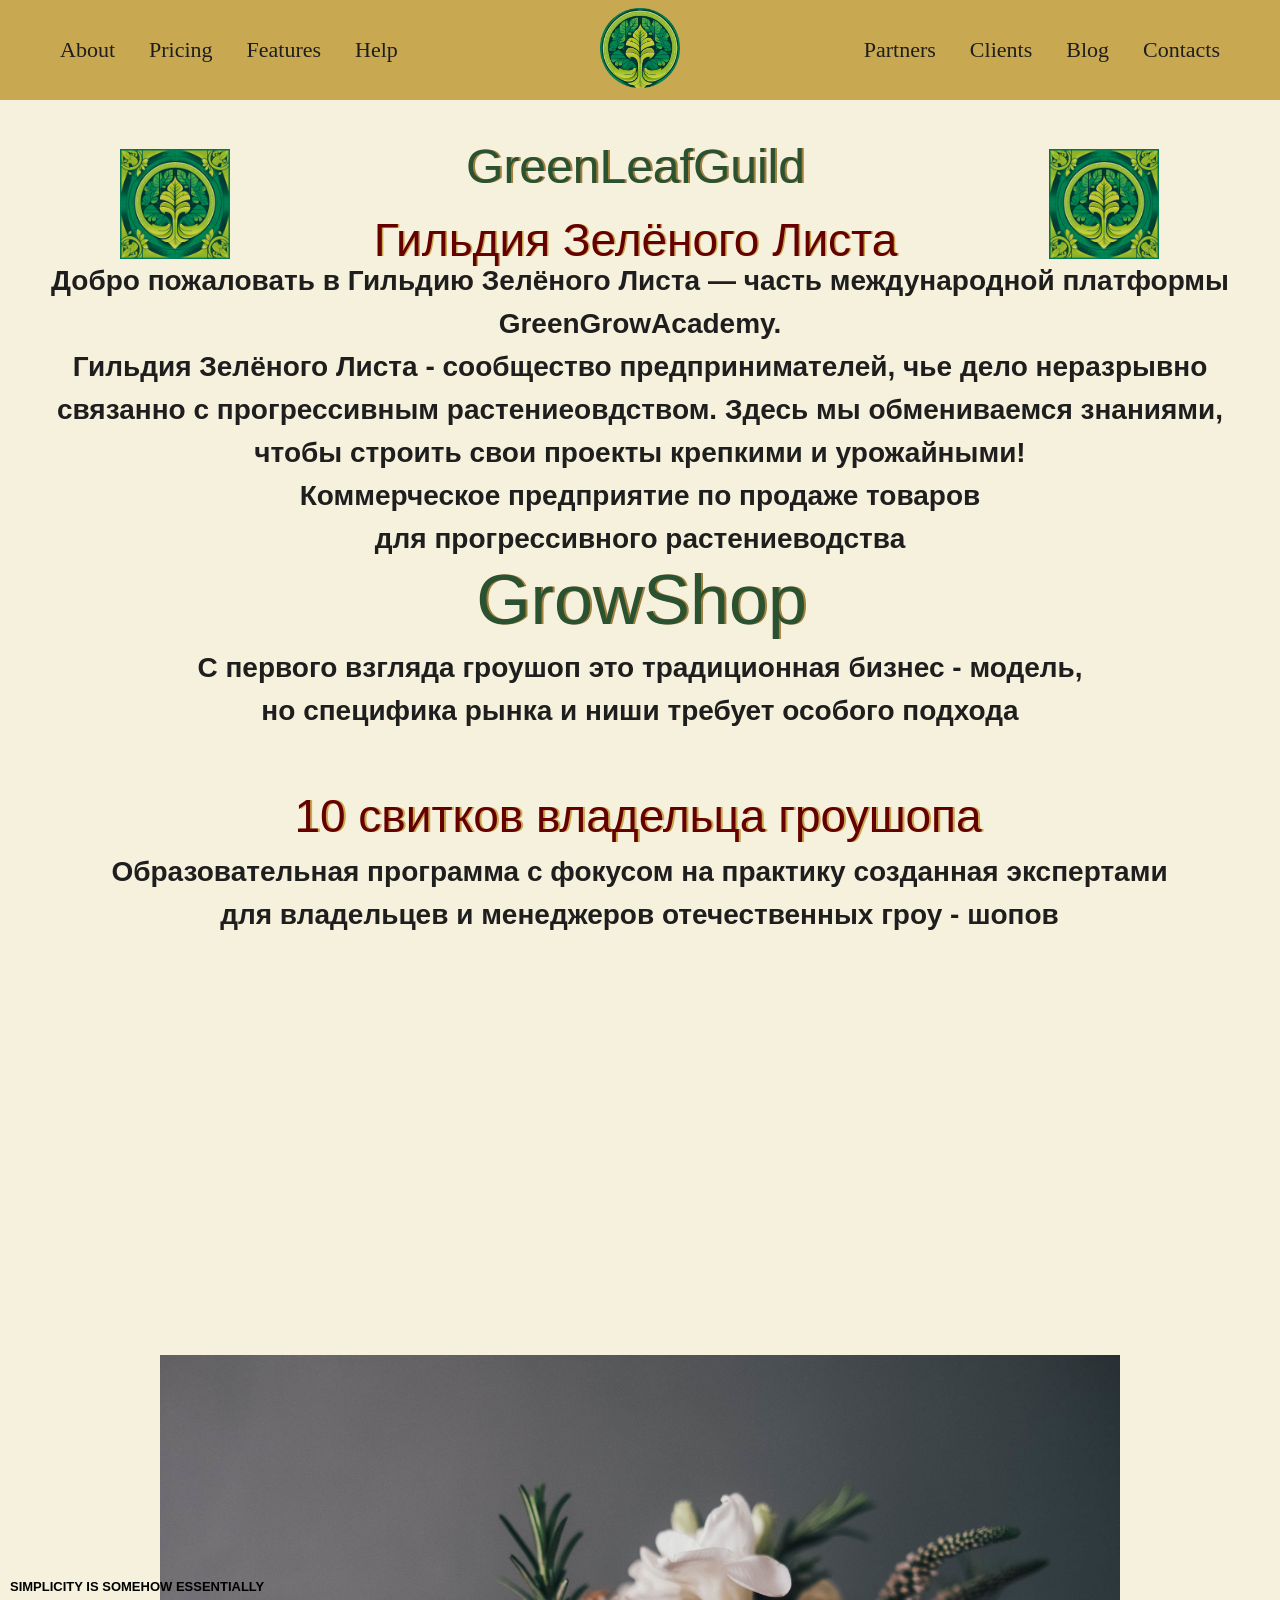
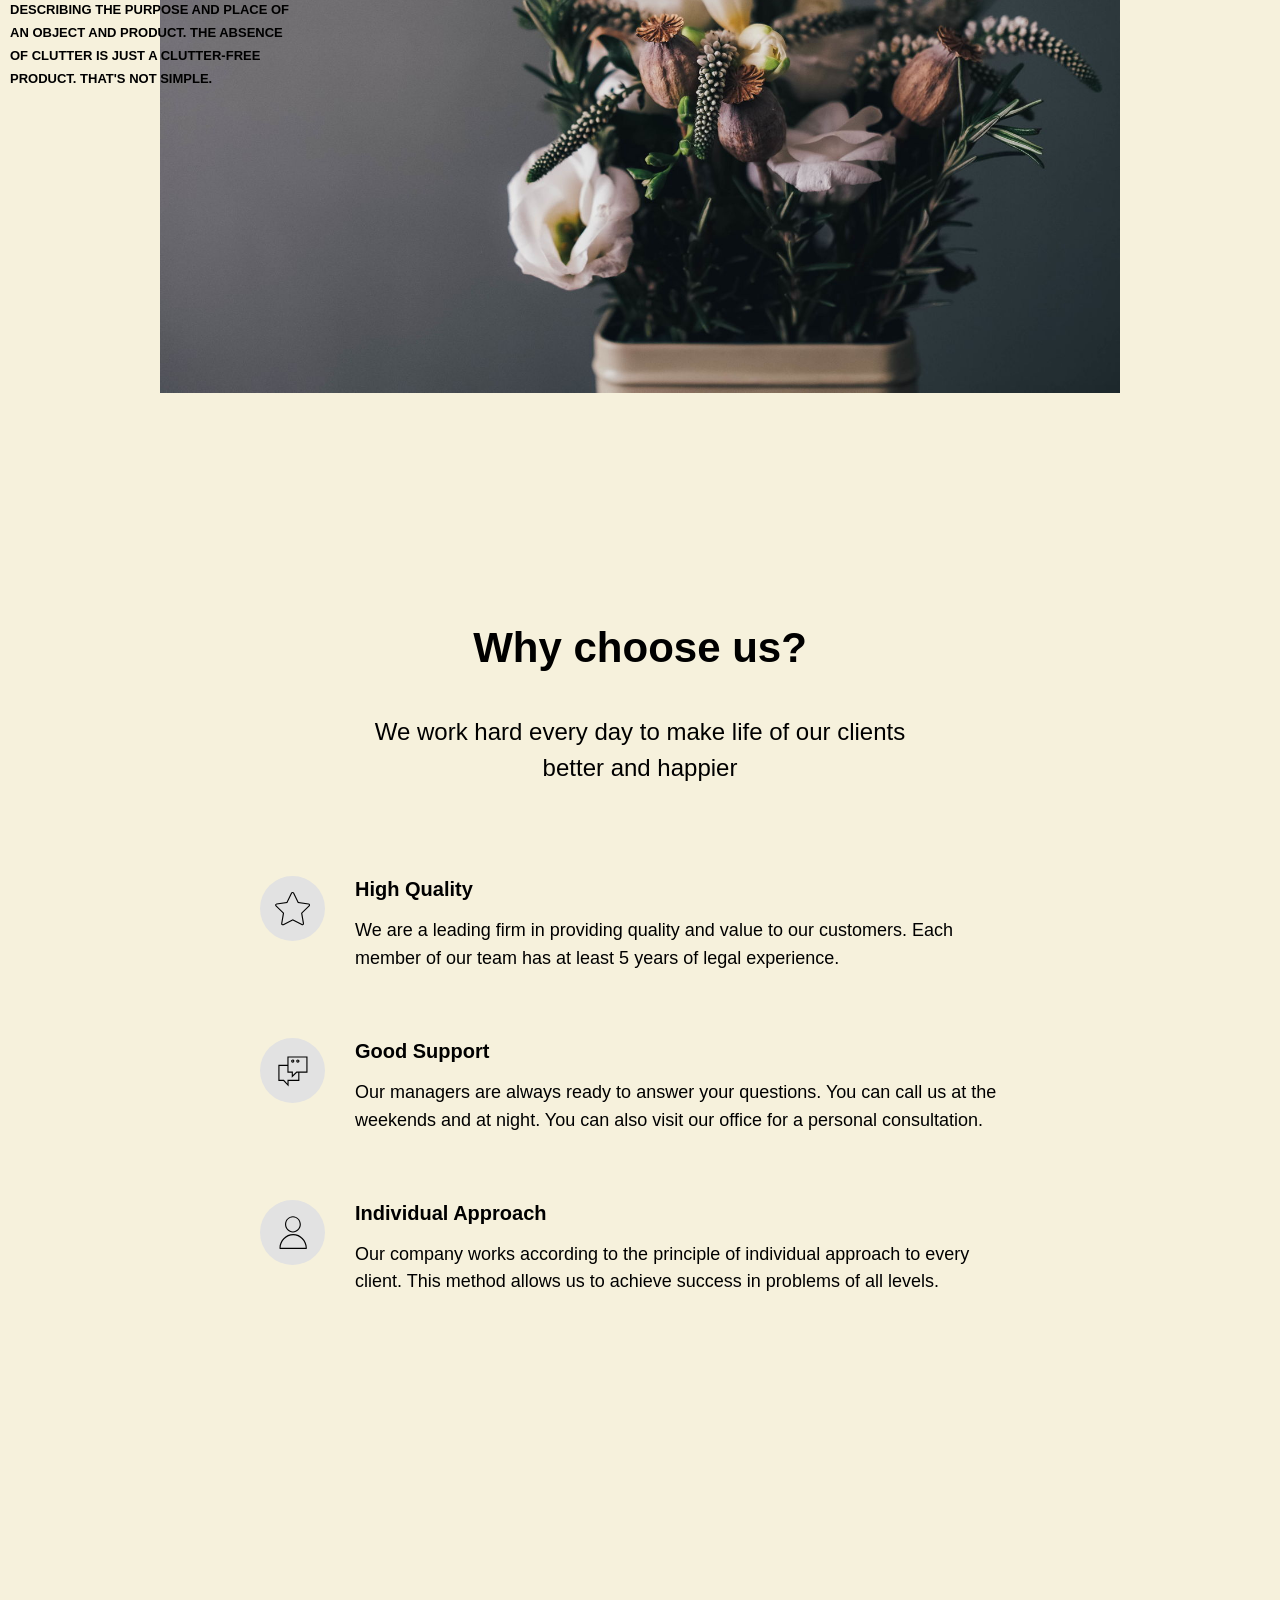
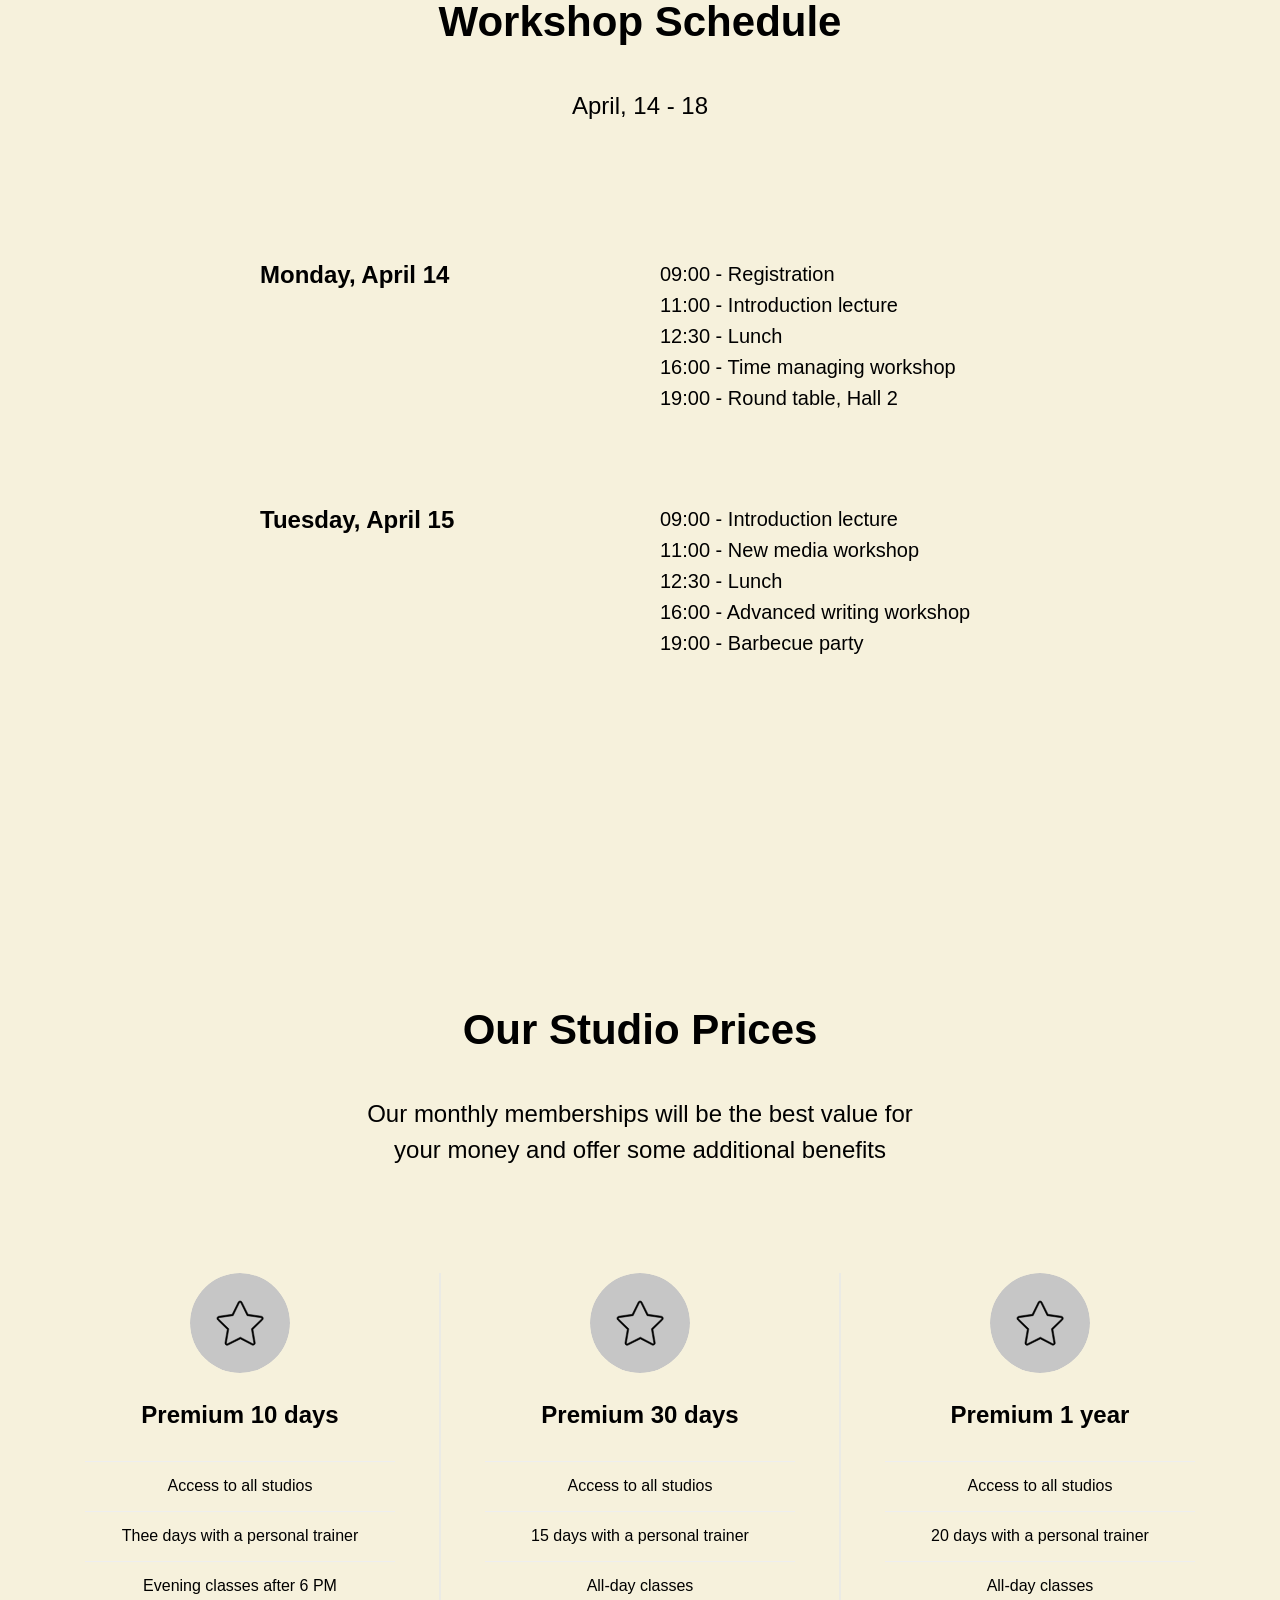
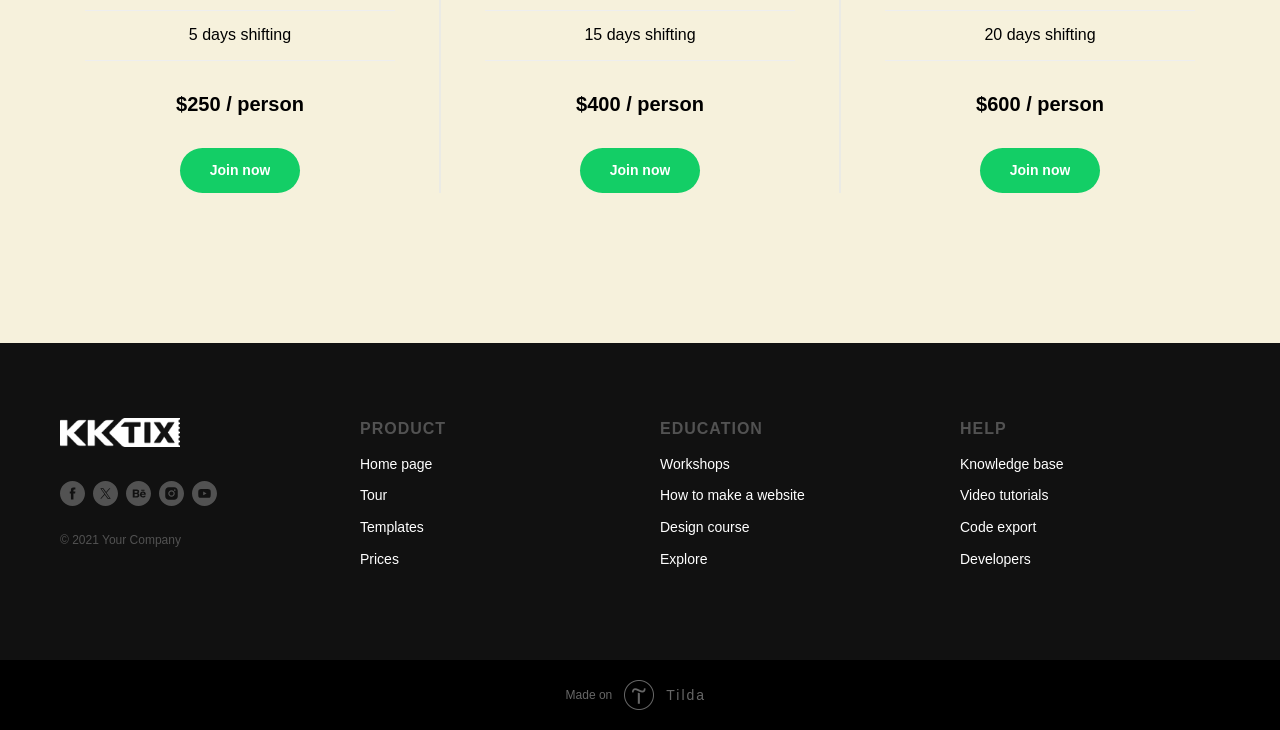
<file: index.html.html>
<!DOCTYPE html> <html> <head> <meta charset="utf-8" /> <meta http-equiv="Content-Type" content="text/html; charset=utf-8" /> <meta name="viewport" content="width=device-width, initial-scale=1.0" /> <!--metatextblock--> <title>Грин основная</title> <meta property="og:url" content="https://grinvic.tilda.ws" /> <meta property="og:title" content="Грин основная" /> <meta property="og:description" content="" /> <meta property="og:type" content="website" /> <meta property="og:image" content="images/8cc252ee-d86c-4a54-a908-38e5d1942ee2__-__resize__504x__photo1453372755486254d0e724b38.jpeg" /> <link rel="canonical" href="https://grinvic.tilda.ws"> <!--/metatextblock--> <meta name="format-detection" content="telephone=no" /> <meta http-equiv="x-dns-prefetch-control" content="on"> <link rel="dns-prefetch" href="https://ws.tildacdn.com">  <meta name="robots" content="noindex" /> <link rel="shortcut icon" href="images/tildafavicon.ico" type="image/x-icon" /> <!-- Assets --> <script src="https://neo.tildacdn.com/js/tilda-fallback-1.0.min.js" async charset="utf-8"></script> <link rel="stylesheet" href="css/tilda-grid-3.0.min.css" type="text/css" media="all" onerror="this.loaderr='y';"/> <link rel="stylesheet" href="css/tilda-blocks-page74342879.min.css?t=1775997164" type="text/css" media="all" onerror="this.loaderr='y';" /> <link rel="stylesheet" href="css/tilda-slds-1.4.min.css" type="text/css" media="print" onload="this.media='all';" onerror="this.loaderr='y';" /> <noscript><link rel="stylesheet" href="css/tilda-slds-1.4.min.css" type="text/css" media="all" /></noscript> <link rel="stylesheet" href="css/tilda-cards-1.0.min.css" type="text/css" media="all" onerror="this.loaderr='y';" /> <link rel="stylesheet" href="css/fonts-tildasans.css" type="text/css" media="all" onerror="this.loaderr='y';" /> <script nomodule src="js/tilda-polyfill-1.0.min.js" charset="utf-8"></script> <script type="text/javascript">function t_onReady(func) {if(document.readyState!='loading') {func();} else {document.addEventListener('DOMContentLoaded',func);}}
function t_onFuncLoad(funcName,okFunc,time) {if(typeof window[funcName]==='function') {okFunc();} else {setTimeout(function() {t_onFuncLoad(funcName,okFunc,time);},(time||100));}}function t_throttle(fn,threshhold,scope) {return function() {fn.apply(scope||this,arguments);};}function t396_initialScale(t){var e=document.getElementById("rec"+t);if(e){var i=e.querySelector(".t396__artboard");if(i){window.tn_scale_initial_window_width||(window.tn_scale_initial_window_width=document.documentElement.clientWidth);var a=window.tn_scale_initial_window_width,r=[],n,l=i.getAttribute("data-artboard-screens");if(l){l=l.split(",");for(var o=0;o<l.length;o++)r[o]=parseInt(l[o],10)}else r=[320,480,640,960,1200];for(var o=0;o<r.length;o++){var d=r[o];a>=d&&(n=d)}var _="edit"===window.allrecords.getAttribute("data-tilda-mode"),c="center"===t396_getFieldValue(i,"valign",n,r),s="grid"===t396_getFieldValue(i,"upscale",n,r),w=t396_getFieldValue(i,"height_vh",n,r),g=t396_getFieldValue(i,"height",n,r),u=!!window.opr&&!!window.opr.addons||!!window.opera||-1!==navigator.userAgent.indexOf(" OPR/");if(!_&&c&&!s&&!w&&g&&!u){var h=parseFloat((a/n).toFixed(3)),f=[i,i.querySelector(".t396__carrier"),i.querySelector(".t396__filter")],v=Math.floor(parseInt(g,10)*h)+"px",p;i.style.setProperty("--initial-scale-height",v);for(var o=0;o<f.length;o++)f[o].style.setProperty("height","var(--initial-scale-height)");t396_scaleInitial__getElementsToScale(i).forEach((function(t){t.style.zoom=h}))}}}}function t396_scaleInitial__getElementsToScale(t){return t?Array.prototype.slice.call(t.children).filter((function(t){return t&&(t.classList.contains("t396__elem")||t.classList.contains("t396__group"))})):[]}function t396_getFieldValue(t,e,i,a){var r,n=a[a.length-1];if(!(r=i===n?t.getAttribute("data-artboard-"+e):t.getAttribute("data-artboard-"+e+"-res-"+i)))for(var l=0;l<a.length;l++){var o=a[l];if(!(o<=i)&&(r=o===n?t.getAttribute("data-artboard-"+e):t.getAttribute("data-artboard-"+e+"-res-"+o)))break}return r}window.TN_SCALE_INITIAL_VER="1.0",window.tn_scale_initial_window_width=null;</script> <script src="js/tilda-scripts-3.0.min.js" charset="utf-8" defer onerror="this.loaderr='y';"></script> <script src="js/tilda-blocks-page74342879.min.js?t=1775997164" charset="utf-8" async onerror="this.loaderr='y';"></script> <script src="js/lazyload-1.3.min.export.js" charset="utf-8" async onerror="this.loaderr='y';"></script> <script src="js/tilda-zero-1.1.min.js" charset="utf-8" async onerror="this.loaderr='y';"></script> <script src="js/tilda-slds-1.4.min.js" charset="utf-8" async onerror="this.loaderr='y';"></script> <script src="js/hammer.min.js" charset="utf-8" async onerror="this.loaderr='y';"></script> <script src="js/tilda-cards-1.0.min.js" charset="utf-8" async onerror="this.loaderr='y';"></script> <script src="js/tilda-menu-1.0.min.js" charset="utf-8" async onerror="this.loaderr='y';"></script> <script src="js/tilda-zero-scale-1.0.min.js" charset="utf-8" async onerror="this.loaderr='y';"></script> <script src="js/tilda-skiplink-1.0.min.js" charset="utf-8" async onerror="this.loaderr='y';"></script> <script src="js/tilda-events-1.0.min.js" charset="utf-8" async onerror="this.loaderr='y';"></script> <script type="text/javascript">window.dataLayer=window.dataLayer||[];</script> <script type="text/javascript">(function() {if((/bot|google|yandex|baidu|bing|msn|duckduckbot|teoma|slurp|crawler|spider|robot|crawling|facebook/i.test(navigator.userAgent))===false&&typeof(sessionStorage)!='undefined'&&sessionStorage.getItem('visited')!=='y'&&document.visibilityState){var style=document.createElement('style');style.type='text/css';style.innerHTML='@media screen and (min-width: 980px) {.t-records {opacity: 0;}.t-records_animated {-webkit-transition: opacity ease-in-out .2s;-moz-transition: opacity ease-in-out .2s;-o-transition: opacity ease-in-out .2s;transition: opacity ease-in-out .2s;}.t-records.t-records_visible {opacity: 1;}}';document.getElementsByTagName('head')[0].appendChild(style);function t_setvisRecs(){var alr=document.querySelectorAll('.t-records');Array.prototype.forEach.call(alr,function(el) {el.classList.add("t-records_animated");});setTimeout(function() {Array.prototype.forEach.call(alr,function(el) {el.classList.add("t-records_visible");});sessionStorage.setItem("visited","y");},400);}
document.addEventListener('DOMContentLoaded',t_setvisRecs);}})();</script></head> <body class="t-body" style="margin:0;"> <!--allrecords--> <div id="allrecords" data-tilda-export="yes" class="t-records" data-hook="blocks-collection-content-node" data-tilda-project-id="24261226" data-tilda-page-id="74342879" data-tilda-page-alias="grin" data-tilda-formskey="4625785db91d695ba188fb2324261226" data-tilda-cookie="no" data-tilda-lazy="yes" data-tilda-root-zone="com" data-tilda-ts="y" data-tilda-project-country="RU"> <!--header--> <header id="t-header" class="t-records" data-hook="blocks-collection-content-node" data-tilda-project-id="24261226" data-tilda-page-id="74342883" data-tilda-page-alias="menu" data-tilda-formskey="4625785db91d695ba188fb2324261226" data-tilda-cookie="no" data-tilda-lazy="yes" data-tilda-root-zone="com" data-tilda-ts="y" data-tilda-project-country="RU"> <div id="rec1240282221" class="r t-rec" style=" " data-animationappear="off" data-record-type="454"> <!-- T454 --> <div id="nav1240282221marker"></div> <div id="nav1240282221" class="t454 t454__positionstatic " style="background-color: rgba(200,169,81,1); height:100px; " data-bgcolor-hex="#c8a951" data-bgcolor-rgba="rgba(200,169,81,1)" data-navmarker="nav1240282221marker" data-appearoffset="" data-bgopacity-two="" data-menushadow="" data-menushadow-css="" data-bgopacity="1" data-menu="yes"> <div class="t454__maincontainer t454__c12collumns" style="height:100px;"> <div class="t454__logowrapper"> <div class="t454__logowrapper2"> <div style="display: block;"> <a href="https://google.com"> <img class="t454__imglogo t454__imglogomobile"
src="images/tild6362-3139-4732-a434-356136653838__greenleafguild_2-pho.png"
imgfield="img"
style="max-width: 80px; width: 80px;"
alt="Company"> </a> </div> </div> </div> <div class="t454__leftwrapper" style="padding-left:20px; padding-right:90px; text-align: left;"> <nav class="t454__leftmenuwrapper"> <ul role="list" class="t454__list t-menu__list"> <li class="t454__list_item"
style="padding:0 15px 0 0;"> <a class="t-menu__link-item"
href="" data-menu-submenu-hook="" data-menu-item-number="1">
About
</a> </li> <li class="t454__list_item"
style="padding:0 15px;"> <a class="t-menu__link-item"
href="" data-menu-submenu-hook="" data-menu-item-number="2">
Pricing
</a> </li> <li class="t454__list_item"
style="padding:0 15px;"> <a class="t-menu__link-item"
href="" data-menu-submenu-hook="" data-menu-item-number="3">
Features
</a> </li> <li class="t454__list_item"
style="padding:0 0 0 15px;"> <a class="t-menu__link-item"
href="" data-menu-submenu-hook="" data-menu-item-number="4">
Help
</a> </li> </ul> </nav> </div> <div class="t454__rightwrapper" style="padding-right:20px; padding-left:90px; text-align: right;"> <nav class="t454__rightmenuwrapper"> <ul class="t454__list t-menu__list"> <li class="t454__list_item" style="padding:0 15px 0 0;"> <a class="t-menu__link-item" href="" data-menu-submenu-hook="" data-menu-item-number="5">Partners</a> </li> <li class="t454__list_item" style="padding:0 15px;"> <a class="t-menu__link-item" href="" data-menu-submenu-hook="" data-menu-item-number="6">Clients</a> </li> <li class="t454__list_item" style="padding:0 15px;"> <a class="t-menu__link-item" href="" data-menu-submenu-hook="" data-menu-item-number="7">Blog</a> </li> <li class="t454__list_item" style="padding:0 0 0 15px;"> <a class="t-menu__link-item" href="" data-menu-submenu-hook="" data-menu-item-number="8">Contacts</a> </li> </ul> </nav> </div> </div> </div> <style>@media screen and (max-width:980px){#rec1240282221 .t454__leftcontainer{padding:20px;}}@media screen and (max-width:980px){#rec1240282221 .t454__imglogo{padding:20px 0;}}</style> <script>t_onReady(function() {t_onFuncLoad('t_menu__highlightActiveLinks',function() {t_menu__highlightActiveLinks('.t454__list_item a');});});t_onFuncLoad('t_menu__setBGcolor',function() {window.addEventListener('resize',t_throttle(function() {t_menu__setBGcolor('1240282221','.t454');}));});t_onReady(function() {t_onFuncLoad('t_menu__setBGcolor',function() {t_menu__setBGcolor('1240282221','.t454');});t_onFuncLoad('t_menu__interactFromKeyboard',function() {t_menu__interactFromKeyboard('1240282221');});});</script> <style>#rec1240282221 .t-menu__link-item{}@supports (overflow:-webkit-marquee) and (justify-content:inherit){#rec1240282221 .t-menu__link-item,#rec1240282221 .t-menu__link-item.t-active{opacity:1 !important;}}</style> <style> #rec1240282221 .t454__logowrapper2 a{color:#ffffff;}#rec1240282221 a.t-menu__link-item{font-size:22px;color:#1e1e1e;font-family:'Amatic-SC';font-weight:400;}</style> <style> #rec1240282221 .t454__logo{color:#ffffff;}</style> </div> </header> <!--/header--> <div id="rec1240282176" class="r t-rec" style="background-color:#f6f1dc; " data-animationappear="off" data-record-type="396" data-bg-color="#f6f1dc"> <!-- T396 --> <style>#rec1240282176 .t396__artboard {height:1180px;background-color:#f6f1dc;}#rec1240282176 .t396__filter {height:1180px;}#rec1240282176 .t396__carrier{height:1180px;background-position:center center;background-attachment:scroll;background-size:cover;background-repeat:no-repeat;}@media screen and (max-width:1199px) {#rec1240282176 .t396__artboard,#rec1240282176 .t396__filter,#rec1240282176 .t396__carrier {}#rec1240282176 .t396__filter {}#rec1240282176 .t396__carrier {background-attachment:scroll;}}@media screen and (max-width:959px) {#rec1240282176 .t396__artboard,#rec1240282176 .t396__filter,#rec1240282176 .t396__carrier {}#rec1240282176 .t396__filter {}#rec1240282176 .t396__carrier {background-attachment:scroll;}}@media screen and (max-width:639px) {#rec1240282176 .t396__artboard,#rec1240282176 .t396__filter,#rec1240282176 .t396__carrier {}#rec1240282176 .t396__filter {}#rec1240282176 .t396__carrier {background-attachment:scroll;}}@media screen and (max-width:479px) {#rec1240282176 .t396__artboard,#rec1240282176 .t396__filter,#rec1240282176 .t396__carrier {}#rec1240282176 .t396__filter {}#rec1240282176 .t396__carrier {background-attachment:scroll;}}#rec1240282176 .tn-elem[data-elem-id="1747909492624"]{z-index:3;top:-302px;;left:calc(50% - 600px + 1245px);;width:100px;height:100px;}#rec1240282176 .tn-elem[data-elem-id="1747909492624"] .tn-atom{border-radius:0px 0px 0px 0px;background-color:#2a5130;background-position:center center;border-width:var(--t396-borderwidth,0);border-style:var(--t396-borderstyle,solid);border-color:var(--t396-bordercolor,transparent);transition:background-color var(--t396-speedhover,0s) ease-in-out,color var(--t396-speedhover,0s) ease-in-out,border-color var(--t396-speedhover,0s) ease-in-out,box-shadow var(--t396-shadowshoverspeed,0.2s) ease-in-out;}@media screen and (max-width:1199px){#rec1240282176 .tn-elem[data-elem-id="1747909492624"]{display:table;}}@media screen and (max-width:959px){#rec1240282176 .tn-elem[data-elem-id="1747909492624"]{display:table;}}@media screen and (max-width:639px){#rec1240282176 .tn-elem[data-elem-id="1747909492624"]{display:table;}}@media screen and (max-width:479px){#rec1240282176 .tn-elem[data-elem-id="1747909492624"]{display:table;}}#rec1240282176 .tn-elem[data-elem-id="1747910008058"]{z-index:3;top:-308px;;left:calc(50% - 600px + 1240px);;width:110px;height:110px;}#rec1240282176 .tn-elem[data-elem-id="1747910008058"] .tn-atom{border-radius:0px 0px 0px 0px;background-color:#1e1e1e;background-position:center center;border-width:var(--t396-borderwidth,0);border-style:var(--t396-borderstyle,solid);border-color:var(--t396-bordercolor,transparent);transition:background-color var(--t396-speedhover,0s) ease-in-out,color var(--t396-speedhover,0s) ease-in-out,border-color var(--t396-speedhover,0s) ease-in-out,box-shadow var(--t396-shadowshoverspeed,0.2s) ease-in-out;}@media screen and (max-width:1199px){#rec1240282176 .tn-elem[data-elem-id="1747910008058"]{display:table;}}@media screen and (max-width:959px){#rec1240282176 .tn-elem[data-elem-id="1747910008058"]{display:table;}}@media screen and (max-width:639px){#rec1240282176 .tn-elem[data-elem-id="1747910008058"]{display:table;}}@media screen and (max-width:479px){#rec1240282176 .tn-elem[data-elem-id="1747910008058"]{display:table;}}#rec1240282176 .tn-elem[data-elem-id="1747909503401"]{z-index:3;top:-300px;;left:calc(50% - 600px + 1247px);;width:95px;height:95px;}#rec1240282176 .tn-elem[data-elem-id="1747909503401"] .tn-atom{border-radius:0px 0px 0px 0px;background-color:#c8a951;background-position:center center;border-width:var(--t396-borderwidth,0);border-style:var(--t396-borderstyle,solid);border-color:var(--t396-bordercolor,transparent);transition:background-color var(--t396-speedhover,0s) ease-in-out,color var(--t396-speedhover,0s) ease-in-out,border-color var(--t396-speedhover,0s) ease-in-out,box-shadow var(--t396-shadowshoverspeed,0.2s) ease-in-out;}@media screen and (max-width:1199px){#rec1240282176 .tn-elem[data-elem-id="1747909503401"]{display:table;}}@media screen and (max-width:959px){#rec1240282176 .tn-elem[data-elem-id="1747909503401"]{display:table;}}@media screen and (max-width:639px){#rec1240282176 .tn-elem[data-elem-id="1747909503401"]{display:table;}}@media screen and (max-width:479px){#rec1240282176 .tn-elem[data-elem-id="1747909503401"]{display:table;}}#rec1240282176 .tn-elem[data-elem-id="1747909921860"]{z-index:3;top:-297px;;left:calc(50% - 600px + 1250px);;width:90px;height:90px;}#rec1240282176 .tn-elem[data-elem-id="1747909921860"] .tn-atom{border-radius:0px 0px 0px 0px;background-color:#2a5130;background-position:center center;border-width:var(--t396-borderwidth,0);border-style:var(--t396-borderstyle,solid);border-color:var(--t396-bordercolor,transparent);transition:background-color var(--t396-speedhover,0s) ease-in-out,color var(--t396-speedhover,0s) ease-in-out,border-color var(--t396-speedhover,0s) ease-in-out,box-shadow var(--t396-shadowshoverspeed,0.2s) ease-in-out;}@media screen and (max-width:1199px){#rec1240282176 .tn-elem[data-elem-id="1747909921860"]{display:table;}}@media screen and (max-width:959px){#rec1240282176 .tn-elem[data-elem-id="1747909921860"]{display:table;}}@media screen and (max-width:639px){#rec1240282176 .tn-elem[data-elem-id="1747909921860"]{display:table;}}@media screen and (max-width:479px){#rec1240282176 .tn-elem[data-elem-id="1747909921860"]{display:table;}}#rec1240282176 .tn-elem[data-elem-id="1747909510193"]{z-index:3;top:-278px;;left:calc(50% - 600px + 1271px);;width:50px;height:50px;}#rec1240282176 .tn-elem[data-elem-id="1747909510193"] .tn-atom{border-radius:3000px 3000px 3000px 3000px;background-color:#c8a951;background-position:center center;border-width:var(--t396-borderwidth,0);border-style:var(--t396-borderstyle,solid);border-color:var(--t396-bordercolor,transparent);transition:background-color var(--t396-speedhover,0s) ease-in-out,color var(--t396-speedhover,0s) ease-in-out,border-color var(--t396-speedhover,0s) ease-in-out,box-shadow var(--t396-shadowshoverspeed,0.2s) ease-in-out;}@media screen and (max-width:1199px){#rec1240282176 .tn-elem[data-elem-id="1747909510193"]{display:table;}}@media screen and (max-width:959px){#rec1240282176 .tn-elem[data-elem-id="1747909510193"]{display:table;}}@media screen and (max-width:639px){#rec1240282176 .tn-elem[data-elem-id="1747909510193"]{display:table;}}@media screen and (max-width:479px){#rec1240282176 .tn-elem[data-elem-id="1747909510193"]{display:table;}}#rec1240282176 .tn-elem[data-elem-id="1747913846177"]{color:#a07e3c;text-align:center;z-index:3;top:30px;;left:calc(50% - 600px + 382px);;width:431px;height:auto;}#rec1240282176 .tn-elem[data-elem-id="1747913846177"] .tn-atom{vertical-align:middle;color:#a07e3c;font-size:48px;font-family:'Amatic-SC',Arial,sans-serif;line-height:1.55;font-weight:400;background-position:center center;border-width:var(--t396-borderwidth,0);border-style:var(--t396-borderstyle,solid);border-color:var(--t396-bordercolor,transparent);transition:background-color var(--t396-speedhover,0s) ease-in-out,color var(--t396-speedhover,0s) ease-in-out,border-color var(--t396-speedhover,0s) ease-in-out,box-shadow var(--t396-shadowshoverspeed,0.2s) ease-in-out;--t396-shadow-text-opacity:100%;text-shadow:var(--t396-shadow-text-x,0px) var(--t396-shadow-text-y,0px) var(--t396-shadow-text-blur,0px) rgba(var(--t396-shadow-text-color),var(--t396-shadow-text-opacity,100%));}@media screen and (max-width:1199px){#rec1240282176 .tn-elem[data-elem-id="1747913846177"]{display:table;width:px;height:auto;}#rec1240282176 .tn-elem[data-elem-id="1747913846177"] .tn-atom{white-space:normal;background-size:cover;}}@media screen and (max-width:959px){#rec1240282176 .tn-elem[data-elem-id="1747913846177"]{display:table;width:px;height:auto;}#rec1240282176 .tn-elem[data-elem-id="1747913846177"] .tn-atom{white-space:normal;background-size:cover;}}@media screen and (max-width:639px){#rec1240282176 .tn-elem[data-elem-id="1747913846177"]{display:table;width:px;height:auto;}#rec1240282176 .tn-elem[data-elem-id="1747913846177"] .tn-atom{white-space:normal;background-size:cover;}}@media screen and (max-width:479px){#rec1240282176 .tn-elem[data-elem-id="1747913846177"]{display:table;width:px;height:auto;}#rec1240282176 .tn-elem[data-elem-id="1747913846177"] .tn-atom{white-space:normal;background-size:cover;}}#rec1240282176 .tn-elem[data-elem-id="1747913268944"]{color:#2a5130;text-align:center;z-index:3;top:30px;;left:calc(50% - 600px + 380px);;width:431px;height:auto;}#rec1240282176 .tn-elem[data-elem-id="1747913268944"] .tn-atom{vertical-align:middle;color:#2a5130;font-size:48px;font-family:'Amatic-SC',Arial,sans-serif;line-height:1.55;font-weight:400;background-position:center center;border-width:var(--t396-borderwidth,0);border-style:var(--t396-borderstyle,solid);border-color:var(--t396-bordercolor,transparent);transition:background-color var(--t396-speedhover,0s) ease-in-out,color var(--t396-speedhover,0s) ease-in-out,border-color var(--t396-speedhover,0s) ease-in-out,box-shadow var(--t396-shadowshoverspeed,0.2s) ease-in-out;--t396-shadow-text-opacity:100%;text-shadow:var(--t396-shadow-text-x,0px) var(--t396-shadow-text-y,0px) var(--t396-shadow-text-blur,0px) rgba(var(--t396-shadow-text-color),var(--t396-shadow-text-opacity,100%));}@media screen and (max-width:1199px){#rec1240282176 .tn-elem[data-elem-id="1747913268944"]{display:table;width:px;height:auto;}#rec1240282176 .tn-elem[data-elem-id="1747913268944"] .tn-atom{white-space:normal;background-size:cover;}}@media screen and (max-width:959px){#rec1240282176 .tn-elem[data-elem-id="1747913268944"]{display:table;width:px;height:auto;}#rec1240282176 .tn-elem[data-elem-id="1747913268944"] .tn-atom{white-space:normal;background-size:cover;}}@media screen and (max-width:639px){#rec1240282176 .tn-elem[data-elem-id="1747913268944"]{display:table;width:px;height:auto;}#rec1240282176 .tn-elem[data-elem-id="1747913268944"] .tn-atom{white-space:normal;background-size:cover;}}@media screen and (max-width:479px){#rec1240282176 .tn-elem[data-elem-id="1747913268944"]{display:table;width:px;height:auto;}#rec1240282176 .tn-elem[data-elem-id="1747913268944"] .tn-atom{white-space:normal;background-size:cover;}}#rec1240282176 .tn-elem[data-elem-id="1747916457814"]{color:#a07e3c;text-align:center;z-index:3;top:446px;;left:calc(50% - 600px + 437px);;width:333px;height:auto;}#rec1240282176 .tn-elem[data-elem-id="1747916457814"] .tn-atom{vertical-align:middle;color:#a07e3c;font-size:70px;font-family:'Amatic-SC',Arial,sans-serif;line-height:1.55;font-weight:400;background-position:center center;border-width:var(--t396-borderwidth,0);border-style:var(--t396-borderstyle,solid);border-color:var(--t396-bordercolor,transparent);transition:background-color var(--t396-speedhover,0s) ease-in-out,color var(--t396-speedhover,0s) ease-in-out,border-color var(--t396-speedhover,0s) ease-in-out,box-shadow var(--t396-shadowshoverspeed,0.2s) ease-in-out;--t396-shadow-text-opacity:100%;text-shadow:var(--t396-shadow-text-x,0px) var(--t396-shadow-text-y,0px) var(--t396-shadow-text-blur,0px) rgba(var(--t396-shadow-text-color),var(--t396-shadow-text-opacity,100%));}@media screen and (max-width:1199px){#rec1240282176 .tn-elem[data-elem-id="1747916457814"]{display:table;width:px;height:auto;}#rec1240282176 .tn-elem[data-elem-id="1747916457814"] .tn-atom{white-space:normal;background-size:cover;}}@media screen and (max-width:959px){#rec1240282176 .tn-elem[data-elem-id="1747916457814"]{display:table;width:px;height:auto;}#rec1240282176 .tn-elem[data-elem-id="1747916457814"] .tn-atom{white-space:normal;background-size:cover;}}@media screen and (max-width:639px){#rec1240282176 .tn-elem[data-elem-id="1747916457814"]{display:table;width:px;height:auto;}#rec1240282176 .tn-elem[data-elem-id="1747916457814"] .tn-atom{white-space:normal;background-size:cover;}}@media screen and (max-width:479px){#rec1240282176 .tn-elem[data-elem-id="1747916457814"]{display:table;width:px;height:auto;}#rec1240282176 .tn-elem[data-elem-id="1747916457814"] .tn-atom{white-space:normal;background-size:cover;}}#rec1240282176 .tn-elem[data-elem-id="1747916457872"]{color:#2a5130;text-align:center;z-index:3;top:446px;;left:calc(50% - 600px + 435px);;width:333px;height:auto;}#rec1240282176 .tn-elem[data-elem-id="1747916457872"] .tn-atom{vertical-align:middle;color:#2a5130;font-size:70px;font-family:'Amatic-SC',Arial,sans-serif;line-height:1.55;font-weight:400;background-position:center center;border-width:var(--t396-borderwidth,0);border-style:var(--t396-borderstyle,solid);border-color:var(--t396-bordercolor,transparent);transition:background-color var(--t396-speedhover,0s) ease-in-out,color var(--t396-speedhover,0s) ease-in-out,border-color var(--t396-speedhover,0s) ease-in-out,box-shadow var(--t396-shadowshoverspeed,0.2s) ease-in-out;--t396-shadow-text-opacity:100%;text-shadow:var(--t396-shadow-text-x,0px) var(--t396-shadow-text-y,0px) var(--t396-shadow-text-blur,0px) rgba(var(--t396-shadow-text-color),var(--t396-shadow-text-opacity,100%));}@media screen and (max-width:1199px){#rec1240282176 .tn-elem[data-elem-id="1747916457872"]{display:table;width:px;height:auto;}#rec1240282176 .tn-elem[data-elem-id="1747916457872"] .tn-atom{white-space:normal;background-size:cover;}}@media screen and (max-width:959px){#rec1240282176 .tn-elem[data-elem-id="1747916457872"]{display:table;width:px;height:auto;}#rec1240282176 .tn-elem[data-elem-id="1747916457872"] .tn-atom{white-space:normal;background-size:cover;}}@media screen and (max-width:639px){#rec1240282176 .tn-elem[data-elem-id="1747916457872"]{display:table;width:px;height:auto;}#rec1240282176 .tn-elem[data-elem-id="1747916457872"] .tn-atom{white-space:normal;background-size:cover;}}@media screen and (max-width:479px){#rec1240282176 .tn-elem[data-elem-id="1747916457872"]{display:table;width:px;height:auto;}#rec1240282176 .tn-elem[data-elem-id="1747916457872"] .tn-atom{white-space:normal;background-size:cover;}}#rec1240282176 .tn-elem[data-elem-id="1747913745906"]{color:#c8a951;text-align:center;z-index:3;top:69px;;left:calc(50% - 600px + 280px);;width:634px;height:143px;}#rec1240282176 .tn-elem[data-elem-id="1747913745906"] .tn-atom{vertical-align:middle;color:#c8a951;font-size:46px;font-family:'Amatic-SC',Arial,sans-serif;line-height:1.55;font-weight:500;background-position:center center;border-width:var(--t396-borderwidth,0);border-style:var(--t396-borderstyle,solid);border-color:var(--t396-bordercolor,transparent);transition:background-color var(--t396-speedhover,0s) ease-in-out,color var(--t396-speedhover,0s) ease-in-out,border-color var(--t396-speedhover,0s) ease-in-out,box-shadow var(--t396-shadowshoverspeed,0.2s) ease-in-out;--t396-shadow-text-opacity:100%;text-shadow:var(--t396-shadow-text-x,0px) var(--t396-shadow-text-y,0px) var(--t396-shadow-text-blur,0px) rgba(var(--t396-shadow-text-color),var(--t396-shadow-text-opacity,100%));}@media screen and (max-width:1199px){#rec1240282176 .tn-elem[data-elem-id="1747913745906"]{display:table;width:px;}#rec1240282176 .tn-elem[data-elem-id="1747913745906"] .tn-atom{white-space:normal;background-size:cover;}}@media screen and (max-width:959px){#rec1240282176 .tn-elem[data-elem-id="1747913745906"]{display:table;width:px;}#rec1240282176 .tn-elem[data-elem-id="1747913745906"] .tn-atom{white-space:normal;background-size:cover;}}@media screen and (max-width:639px){#rec1240282176 .tn-elem[data-elem-id="1747913745906"]{display:table;width:px;}#rec1240282176 .tn-elem[data-elem-id="1747913745906"] .tn-atom{white-space:normal;background-size:cover;}}@media screen and (max-width:479px){#rec1240282176 .tn-elem[data-elem-id="1747913745906"]{display:table;width:px;}#rec1240282176 .tn-elem[data-elem-id="1747913745906"] .tn-atom{white-space:normal;background-size:cover;}}#rec1240282176 .tn-elem[data-elem-id="1747913339751"]{color:#660000;text-align:center;z-index:3;top:69px;;left:calc(50% - 600px + 288px);;width:615px;height:143px;}#rec1240282176 .tn-elem[data-elem-id="1747913339751"] .tn-atom{vertical-align:middle;color:#660000;font-size:46px;font-family:'Amatic-SC',Arial,sans-serif;line-height:1.55;font-weight:500;background-position:center center;border-width:var(--t396-borderwidth,0);border-style:var(--t396-borderstyle,solid);border-color:var(--t396-bordercolor,transparent);transition:background-color var(--t396-speedhover,0s) ease-in-out,color var(--t396-speedhover,0s) ease-in-out,border-color var(--t396-speedhover,0s) ease-in-out,box-shadow var(--t396-shadowshoverspeed,0.2s) ease-in-out;--t396-shadow-text-opacity:100%;text-shadow:var(--t396-shadow-text-x,0px) var(--t396-shadow-text-y,0px) var(--t396-shadow-text-blur,0px) rgba(var(--t396-shadow-text-color),var(--t396-shadow-text-opacity,100%));}@media screen and (max-width:1199px){#rec1240282176 .tn-elem[data-elem-id="1747913339751"]{display:table;width:px;}#rec1240282176 .tn-elem[data-elem-id="1747913339751"] .tn-atom{white-space:normal;background-size:cover;}}@media screen and (max-width:959px){#rec1240282176 .tn-elem[data-elem-id="1747913339751"]{display:table;width:px;}#rec1240282176 .tn-elem[data-elem-id="1747913339751"] .tn-atom{white-space:normal;background-size:cover;}}@media screen and (max-width:639px){#rec1240282176 .tn-elem[data-elem-id="1747913339751"]{display:table;width:px;}#rec1240282176 .tn-elem[data-elem-id="1747913339751"] .tn-atom{white-space:normal;background-size:cover;}}@media screen and (max-width:479px){#rec1240282176 .tn-elem[data-elem-id="1747913339751"]{display:table;width:px;}#rec1240282176 .tn-elem[data-elem-id="1747913339751"] .tn-atom{white-space:normal;background-size:cover;}}#rec1240282176 .tn-elem[data-elem-id="1747916199269"]{color:#c8a951;text-align:center;z-index:3;top:645px;;left:calc(50% - 600px + 160px);;width:880px;height:143px;}#rec1240282176 .tn-elem[data-elem-id="1747916199269"] .tn-atom{vertical-align:middle;color:#c8a951;font-size:46px;font-family:'Amatic-SC',Arial,sans-serif;line-height:1.55;font-weight:500;background-position:center center;border-width:var(--t396-borderwidth,0);border-style:var(--t396-borderstyle,solid);border-color:var(--t396-bordercolor,transparent);transition:background-color var(--t396-speedhover,0s) ease-in-out,color var(--t396-speedhover,0s) ease-in-out,border-color var(--t396-speedhover,0s) ease-in-out,box-shadow var(--t396-shadowshoverspeed,0.2s) ease-in-out;--t396-shadow-text-opacity:100%;text-shadow:var(--t396-shadow-text-x,0px) var(--t396-shadow-text-y,0px) var(--t396-shadow-text-blur,0px) rgba(var(--t396-shadow-text-color),var(--t396-shadow-text-opacity,100%));}@media screen and (max-width:1199px){#rec1240282176 .tn-elem[data-elem-id="1747916199269"]{display:table;width:px;}#rec1240282176 .tn-elem[data-elem-id="1747916199269"] .tn-atom{white-space:normal;background-size:cover;}}@media screen and (max-width:959px){#rec1240282176 .tn-elem[data-elem-id="1747916199269"]{display:table;width:px;}#rec1240282176 .tn-elem[data-elem-id="1747916199269"] .tn-atom{white-space:normal;background-size:cover;}}@media screen and (max-width:639px){#rec1240282176 .tn-elem[data-elem-id="1747916199269"]{display:table;width:px;}#rec1240282176 .tn-elem[data-elem-id="1747916199269"] .tn-atom{white-space:normal;background-size:cover;}}@media screen and (max-width:479px){#rec1240282176 .tn-elem[data-elem-id="1747916199269"]{display:table;width:px;}#rec1240282176 .tn-elem[data-elem-id="1747916199269"] .tn-atom{white-space:normal;background-size:cover;}}#rec1240282176 .tn-elem[data-elem-id="1747916244303"]{color:#660000;text-align:center;z-index:3;top:645px;;left:calc(50% - 600px + 158px);;width:880px;height:143px;}#rec1240282176 .tn-elem[data-elem-id="1747916244303"] .tn-atom{vertical-align:middle;color:#660000;font-size:46px;font-family:'Amatic-SC',Arial,sans-serif;line-height:1.55;font-weight:500;background-position:center center;border-width:var(--t396-borderwidth,0);border-style:var(--t396-borderstyle,solid);border-color:var(--t396-bordercolor,transparent);transition:background-color var(--t396-speedhover,0s) ease-in-out,color var(--t396-speedhover,0s) ease-in-out,border-color var(--t396-speedhover,0s) ease-in-out,box-shadow var(--t396-shadowshoverspeed,0.2s) ease-in-out;--t396-shadow-text-opacity:100%;text-shadow:var(--t396-shadow-text-x,0px) var(--t396-shadow-text-y,0px) var(--t396-shadow-text-blur,0px) rgba(var(--t396-shadow-text-color),var(--t396-shadow-text-opacity,100%));}@media screen and (max-width:1199px){#rec1240282176 .tn-elem[data-elem-id="1747916244303"]{display:table;width:px;}#rec1240282176 .tn-elem[data-elem-id="1747916244303"] .tn-atom{white-space:normal;background-size:cover;}}@media screen and (max-width:959px){#rec1240282176 .tn-elem[data-elem-id="1747916244303"]{display:table;width:px;}#rec1240282176 .tn-elem[data-elem-id="1747916244303"] .tn-atom{white-space:normal;background-size:cover;}}@media screen and (max-width:639px){#rec1240282176 .tn-elem[data-elem-id="1747916244303"]{display:table;width:px;}#rec1240282176 .tn-elem[data-elem-id="1747916244303"] .tn-atom{white-space:normal;background-size:cover;}}@media screen and (max-width:479px){#rec1240282176 .tn-elem[data-elem-id="1747916244303"]{display:table;width:px;}#rec1240282176 .tn-elem[data-elem-id="1747916244303"] .tn-atom{white-space:normal;background-size:cover;}}#rec1240282176 .tn-elem[data-elem-id="1747909767928"]{z-index:3;top:-307px;;left:calc(50% - 600px + 1363px);;width:110px;height:110px;}#rec1240282176 .tn-elem[data-elem-id="1747909767928"] .tn-atom{border-radius:0px 0px 0px 0px;background-color:#1e1e1e;background-position:center center;border-width:var(--t396-borderwidth,0);border-style:var(--t396-borderstyle,solid);border-color:var(--t396-bordercolor,transparent);transition:background-color var(--t396-speedhover,0s) ease-in-out,color var(--t396-speedhover,0s) ease-in-out,border-color var(--t396-speedhover,0s) ease-in-out,box-shadow var(--t396-shadowshoverspeed,0.2s) ease-in-out;}@media screen and (max-width:1199px){#rec1240282176 .tn-elem[data-elem-id="1747909767928"]{display:table;}}@media screen and (max-width:959px){#rec1240282176 .tn-elem[data-elem-id="1747909767928"]{display:table;}}@media screen and (max-width:639px){#rec1240282176 .tn-elem[data-elem-id="1747909767928"]{display:table;}}@media screen and (max-width:479px){#rec1240282176 .tn-elem[data-elem-id="1747909767928"]{display:table;}}#rec1240282176 .tn-elem[data-elem-id="1747909755864"]{z-index:3;top:-302px;;left:calc(50% - 600px + 1368px);;width:100px;height:100px;}#rec1240282176 .tn-elem[data-elem-id="1747909755864"] .tn-atom{border-radius:0px 0px 0px 0px;background-color:#660000;background-position:center center;border-width:var(--t396-borderwidth,0);border-style:var(--t396-borderstyle,solid);border-color:var(--t396-bordercolor,transparent);transition:background-color var(--t396-speedhover,0s) ease-in-out,color var(--t396-speedhover,0s) ease-in-out,border-color var(--t396-speedhover,0s) ease-in-out,box-shadow var(--t396-shadowshoverspeed,0.2s) ease-in-out;}@media screen and (max-width:1199px){#rec1240282176 .tn-elem[data-elem-id="1747909755864"]{display:table;}}@media screen and (max-width:959px){#rec1240282176 .tn-elem[data-elem-id="1747909755864"]{display:table;}}@media screen and (max-width:639px){#rec1240282176 .tn-elem[data-elem-id="1747909755864"]{display:table;}}@media screen and (max-width:479px){#rec1240282176 .tn-elem[data-elem-id="1747909755864"]{display:table;}}#rec1240282176 .tn-elem[data-elem-id="1747909777065"]{z-index:3;top:-300px;;left:calc(50% - 600px + 1371px);;width:95px;height:95px;}#rec1240282176 .tn-elem[data-elem-id="1747909777065"] .tn-atom{border-radius:0px 0px 0px 0px;background-color:#c8a951;background-position:center center;border-width:var(--t396-borderwidth,0);border-style:var(--t396-borderstyle,solid);border-color:var(--t396-bordercolor,transparent);transition:background-color var(--t396-speedhover,0s) ease-in-out,color var(--t396-speedhover,0s) ease-in-out,border-color var(--t396-speedhover,0s) ease-in-out,box-shadow var(--t396-shadowshoverspeed,0.2s) ease-in-out;}@media screen and (max-width:1199px){#rec1240282176 .tn-elem[data-elem-id="1747909777065"]{display:table;}}@media screen and (max-width:959px){#rec1240282176 .tn-elem[data-elem-id="1747909777065"]{display:table;}}@media screen and (max-width:639px){#rec1240282176 .tn-elem[data-elem-id="1747909777065"]{display:table;}}@media screen and (max-width:479px){#rec1240282176 .tn-elem[data-elem-id="1747909777065"]{display:table;}}#rec1240282176 .tn-elem[data-elem-id="1747909845226"]{z-index:3;top:-297px;;left:calc(50% - 600px + 1373px);;width:90px;height:90px;}#rec1240282176 .tn-elem[data-elem-id="1747909845226"] .tn-atom{border-radius:0px 0px 0px 0px;background-color:#660000;background-position:center center;border-width:var(--t396-borderwidth,0);border-style:var(--t396-borderstyle,solid);border-color:var(--t396-bordercolor,transparent);transition:background-color var(--t396-speedhover,0s) ease-in-out,color var(--t396-speedhover,0s) ease-in-out,border-color var(--t396-speedhover,0s) ease-in-out,box-shadow var(--t396-shadowshoverspeed,0.2s) ease-in-out;}@media screen and (max-width:1199px){#rec1240282176 .tn-elem[data-elem-id="1747909845226"]{display:table;}}@media screen and (max-width:959px){#rec1240282176 .tn-elem[data-elem-id="1747909845226"]{display:table;}}@media screen and (max-width:639px){#rec1240282176 .tn-elem[data-elem-id="1747909845226"]{display:table;}}@media screen and (max-width:479px){#rec1240282176 .tn-elem[data-elem-id="1747909845226"]{display:table;}}#rec1240282176 .tn-elem[data-elem-id="1747909986012"]{z-index:3;top:-278px;;left:calc(50% - 600px + 1394px);;width:50px;height:50px;}#rec1240282176 .tn-elem[data-elem-id="1747909986012"] .tn-atom{border-radius:3000px 3000px 3000px 3000px;background-color:#c8a951;background-position:center center;border-width:var(--t396-borderwidth,0);border-style:var(--t396-borderstyle,solid);border-color:var(--t396-bordercolor,transparent);transition:background-color var(--t396-speedhover,0s) ease-in-out,color var(--t396-speedhover,0s) ease-in-out,border-color var(--t396-speedhover,0s) ease-in-out,box-shadow var(--t396-shadowshoverspeed,0.2s) ease-in-out;}@media screen and (max-width:1199px){#rec1240282176 .tn-elem[data-elem-id="1747909986012"]{display:table;}}@media screen and (max-width:959px){#rec1240282176 .tn-elem[data-elem-id="1747909986012"]{display:table;}}@media screen and (max-width:639px){#rec1240282176 .tn-elem[data-elem-id="1747909986012"]{display:table;}}@media screen and (max-width:479px){#rec1240282176 .tn-elem[data-elem-id="1747909986012"]{display:table;}}#rec1240282176 .tn-elem[data-elem-id="1747916346021"]{color:#1e1e1e;text-align:center;z-index:3;top:750px;;left:calc(50% - 600px + -1px);;width:1201px;height:86px;}#rec1240282176 .tn-elem[data-elem-id="1747916346021"] .tn-atom{vertical-align:middle;color:#1e1e1e;font-size:28px;font-family:'CormorantGaramond',Arial,sans-serif;line-height:1.55;font-weight:700;background-position:center center;border-width:var(--t396-borderwidth,0);border-style:var(--t396-borderstyle,solid);border-color:var(--t396-bordercolor,transparent);transition:background-color var(--t396-speedhover,0s) ease-in-out,color var(--t396-speedhover,0s) ease-in-out,border-color var(--t396-speedhover,0s) ease-in-out,box-shadow var(--t396-shadowshoverspeed,0.2s) ease-in-out;--t396-shadow-text-opacity:100%;text-shadow:var(--t396-shadow-text-x,0px) var(--t396-shadow-text-y,0px) var(--t396-shadow-text-blur,0px) rgba(var(--t396-shadow-text-color),var(--t396-shadow-text-opacity,100%));}@media screen and (max-width:1199px){#rec1240282176 .tn-elem[data-elem-id="1747916346021"]{display:table;width:px;}#rec1240282176 .tn-elem[data-elem-id="1747916346021"] .tn-atom{white-space:normal;background-size:cover;}}@media screen and (max-width:959px){#rec1240282176 .tn-elem[data-elem-id="1747916346021"]{display:table;width:px;}#rec1240282176 .tn-elem[data-elem-id="1747916346021"] .tn-atom{white-space:normal;background-size:cover;}}@media screen and (max-width:639px){#rec1240282176 .tn-elem[data-elem-id="1747916346021"]{display:table;width:px;}#rec1240282176 .tn-elem[data-elem-id="1747916346021"] .tn-atom{white-space:normal;background-size:cover;}}@media screen and (max-width:479px){#rec1240282176 .tn-elem[data-elem-id="1747916346021"]{display:table;width:px;}#rec1240282176 .tn-elem[data-elem-id="1747916346021"] .tn-atom{white-space:normal;background-size:cover;}}#rec1240282176 .tn-elem[data-elem-id="1747914173695"]{color:#1e1e1e;text-align:center;z-index:3;top:159px;;left:calc(50% - 600px + 0px);;width:1200px;height:215px;}#rec1240282176 .tn-elem[data-elem-id="1747914173695"] .tn-atom{vertical-align:middle;color:#1e1e1e;font-size:28px;font-family:'CormorantGaramond',Arial,sans-serif;line-height:1.55;font-weight:700;background-position:center center;border-width:var(--t396-borderwidth,0);border-style:var(--t396-borderstyle,solid);border-color:var(--t396-bordercolor,transparent);transition:background-color var(--t396-speedhover,0s) ease-in-out,color var(--t396-speedhover,0s) ease-in-out,border-color var(--t396-speedhover,0s) ease-in-out,box-shadow var(--t396-shadowshoverspeed,0.2s) ease-in-out;--t396-shadow-text-opacity:100%;text-shadow:var(--t396-shadow-text-x,0px) var(--t396-shadow-text-y,0px) var(--t396-shadow-text-blur,0px) rgba(var(--t396-shadow-text-color),var(--t396-shadow-text-opacity,100%));}@media screen and (max-width:1199px){#rec1240282176 .tn-elem[data-elem-id="1747914173695"]{display:table;width:px;}#rec1240282176 .tn-elem[data-elem-id="1747914173695"] .tn-atom{white-space:normal;background-size:cover;}}@media screen and (max-width:959px){#rec1240282176 .tn-elem[data-elem-id="1747914173695"]{display:table;width:px;}#rec1240282176 .tn-elem[data-elem-id="1747914173695"] .tn-atom{white-space:normal;background-size:cover;}}@media screen and (max-width:639px){#rec1240282176 .tn-elem[data-elem-id="1747914173695"]{display:table;width:px;}#rec1240282176 .tn-elem[data-elem-id="1747914173695"] .tn-atom{white-space:normal;background-size:cover;}}@media screen and (max-width:479px){#rec1240282176 .tn-elem[data-elem-id="1747914173695"]{display:table;width:px;}#rec1240282176 .tn-elem[data-elem-id="1747914173695"] .tn-atom{white-space:normal;background-size:cover;}}#rec1240282176 .tn-elem[data-elem-id="1748085933233"]{z-index:3;top:49px;;left:calc(50% - 600px + 1009px);;width:110px;height:110px;}#rec1240282176 .tn-elem[data-elem-id="1748085933233"] .tn-atom{border-radius:0px 0px 0px 0px;background-position:center center;background-size:cover;background-repeat:no-repeat;border-width:var(--t396-borderwidth,0);border-style:var(--t396-borderstyle,solid);border-color:var(--t396-bordercolor,transparent);transition:background-color var(--t396-speedhover,0s) ease-in-out,color var(--t396-speedhover,0s) ease-in-out,border-color var(--t396-speedhover,0s) ease-in-out,box-shadow var(--t396-shadowshoverspeed,0.2s) ease-in-out;}@media screen and (max-width:1199px){#rec1240282176 .tn-elem[data-elem-id="1748085933233"]{display:table;}}@media screen and (max-width:959px){#rec1240282176 .tn-elem[data-elem-id="1748085933233"]{display:table;}}@media screen and (max-width:639px){#rec1240282176 .tn-elem[data-elem-id="1748085933233"]{display:table;}}@media screen and (max-width:479px){#rec1240282176 .tn-elem[data-elem-id="1748085933233"]{display:table;}}#rec1240282176 .tn-elem[data-elem-id="1748085963429"]{z-index:3;top:49px;;left:calc(50% - 600px + 80px);;width:110px;height:110px;}#rec1240282176 .tn-elem[data-elem-id="1748085963429"] .tn-atom{border-radius:0px 0px 0px 0px;background-position:center center;background-size:cover;background-repeat:no-repeat;border-width:var(--t396-borderwidth,0);border-style:var(--t396-borderstyle,solid);border-color:var(--t396-bordercolor,transparent);transition:background-color var(--t396-speedhover,0s) ease-in-out,color var(--t396-speedhover,0s) ease-in-out,border-color var(--t396-speedhover,0s) ease-in-out,box-shadow var(--t396-shadowshoverspeed,0.2s) ease-in-out;}@media screen and (max-width:1199px){#rec1240282176 .tn-elem[data-elem-id="1748085963429"]{display:table;}}@media screen and (max-width:959px){#rec1240282176 .tn-elem[data-elem-id="1748085963429"]{display:table;}}@media screen and (max-width:639px){#rec1240282176 .tn-elem[data-elem-id="1748085963429"]{display:table;}}@media screen and (max-width:479px){#rec1240282176 .tn-elem[data-elem-id="1748085963429"]{display:table;}}#rec1240282176 .tn-elem[data-elem-id="1747916512861"]{color:#1e1e1e;text-align:center;z-index:3;top:374px;;left:calc(50% - 600px + 0px);;width:1200px;height:258px;}#rec1240282176 .tn-elem[data-elem-id="1747916512861"] .tn-atom{vertical-align:middle;color:#1e1e1e;font-size:28px;font-family:'CormorantGaramond',Arial,sans-serif;line-height:1.55;font-weight:700;background-position:center center;border-width:var(--t396-borderwidth,0);border-style:var(--t396-borderstyle,solid);border-color:var(--t396-bordercolor,transparent);transition:background-color var(--t396-speedhover,0s) ease-in-out,color var(--t396-speedhover,0s) ease-in-out,border-color var(--t396-speedhover,0s) ease-in-out,box-shadow var(--t396-shadowshoverspeed,0.2s) ease-in-out;--t396-shadow-text-opacity:100%;text-shadow:var(--t396-shadow-text-x,0px) var(--t396-shadow-text-y,0px) var(--t396-shadow-text-blur,0px) rgba(var(--t396-shadow-text-color),var(--t396-shadow-text-opacity,100%));}@media screen and (max-width:1199px){#rec1240282176 .tn-elem[data-elem-id="1747916512861"]{display:table;width:px;}#rec1240282176 .tn-elem[data-elem-id="1747916512861"] .tn-atom{white-space:normal;background-size:cover;}}@media screen and (max-width:959px){#rec1240282176 .tn-elem[data-elem-id="1747916512861"]{display:table;width:px;}#rec1240282176 .tn-elem[data-elem-id="1747916512861"] .tn-atom{white-space:normal;background-size:cover;}}@media screen and (max-width:639px){#rec1240282176 .tn-elem[data-elem-id="1747916512861"]{display:table;width:px;}#rec1240282176 .tn-elem[data-elem-id="1747916512861"] .tn-atom{white-space:normal;background-size:cover;}}@media screen and (max-width:479px){#rec1240282176 .tn-elem[data-elem-id="1747916512861"]{display:table;width:px;}#rec1240282176 .tn-elem[data-elem-id="1747916512861"] .tn-atom{white-space:normal;background-size:cover;}}</style> <div class='t396'> <div class="t396__artboard" data-artboard-recid="1240282176" data-artboard-screens="320,480,640,960,1200" data-artboard-height="1180" data-artboard-valign="center" data-artboard-upscale="grid"> <div class="t396__carrier" data-artboard-recid="1240282176"></div> <div class="t396__filter" data-artboard-recid="1240282176"></div> <div class='t396__elem tn-elem tn-elem__12402821761747909492624' data-elem-id='1747909492624' data-elem-type='shape' data-field-top-value="-302" data-field-left-value="1245" data-field-height-value="100" data-field-width-value="100" data-field-axisy-value="top" data-field-axisx-value="left" data-field-container-value="grid" data-field-topunits-value="px" data-field-leftunits-value="px" data-field-heightunits-value="px" data-field-widthunits-value="px"> <div class='tn-atom'> </div> </div> <div class='t396__elem tn-elem tn-elem__12402821761747910008058' data-elem-id='1747910008058' data-elem-type='shape' data-field-top-value="-308" data-field-left-value="1240" data-field-height-value="110" data-field-width-value="110" data-field-axisy-value="top" data-field-axisx-value="left" data-field-container-value="grid" data-field-topunits-value="px" data-field-leftunits-value="px" data-field-heightunits-value="px" data-field-widthunits-value="px" data-field-widthmode-value="fixed" data-field-heightmode-value="fixed"> <div class='tn-atom'> </div> </div> <div class='t396__elem tn-elem tn-elem__12402821761747909503401' data-elem-id='1747909503401' data-elem-type='shape' data-field-top-value="-300" data-field-left-value="1247" data-field-height-value="95" data-field-width-value="95" data-field-axisy-value="top" data-field-axisx-value="left" data-field-container-value="grid" data-field-topunits-value="px" data-field-leftunits-value="px" data-field-heightunits-value="px" data-field-widthunits-value="px" data-field-widthmode-value="fixed" data-field-heightmode-value="fixed"> <div class='tn-atom'> </div> </div> <div class='t396__elem tn-elem tn-elem__12402821761747909921860' data-elem-id='1747909921860' data-elem-type='shape' data-field-top-value="-297" data-field-left-value="1250" data-field-height-value="90" data-field-width-value="90" data-field-axisy-value="top" data-field-axisx-value="left" data-field-container-value="grid" data-field-topunits-value="px" data-field-leftunits-value="px" data-field-heightunits-value="px" data-field-widthunits-value="px" data-field-widthmode-value="fixed" data-field-heightmode-value="fixed"> <div class='tn-atom'> </div> </div> <div class='t396__elem tn-elem tn-elem__12402821761747909510193' data-elem-id='1747909510193' data-elem-type='shape' data-field-top-value="-278" data-field-left-value="1271" data-field-height-value="50" data-field-width-value="50" data-field-axisy-value="top" data-field-axisx-value="left" data-field-container-value="grid" data-field-topunits-value="px" data-field-leftunits-value="px" data-field-heightunits-value="px" data-field-widthunits-value="px" data-field-widthmode-value="fixed" data-field-heightmode-value="fixed"> <div class='tn-atom'> </div> </div> <div class='t396__elem tn-elem tn-elem__12402821761747913846177' data-elem-id='1747913846177' data-elem-type='text' data-field-top-value="30" data-field-left-value="382" data-field-height-value="74" data-field-width-value="431" data-field-axisy-value="top" data-field-axisx-value="left" data-field-container-value="grid" data-field-topunits-value="px" data-field-leftunits-value="px" data-field-heightunits-value="px" data-field-widthunits-value="px" data-field-textfit-value="autoheight" data-field-fontsize-value="48"> <div class='tn-atom'field='tn_text_1747913846177'>GreenLeafGuild</div> </div> <div class='t396__elem tn-elem tn-elem__12402821761747913268944' data-elem-id='1747913268944' data-elem-type='text' data-field-top-value="30" data-field-left-value="380" data-field-height-value="74" data-field-width-value="431" data-field-axisy-value="top" data-field-axisx-value="left" data-field-container-value="grid" data-field-topunits-value="px" data-field-leftunits-value="px" data-field-heightunits-value="px" data-field-widthunits-value="px" data-field-textfit-value="autoheight" data-field-fontsize-value="48"> <div class='tn-atom'field='tn_text_1747913268944'>GreenLeafGuild</div> </div> <div class='t396__elem tn-elem tn-elem__12402821761747916457814' data-elem-id='1747916457814' data-elem-type='text' data-field-top-value="446" data-field-left-value="437" data-field-height-value="109" data-field-width-value="333" data-field-axisy-value="top" data-field-axisx-value="left" data-field-container-value="grid" data-field-topunits-value="px" data-field-leftunits-value="px" data-field-heightunits-value="px" data-field-widthunits-value="px" data-field-textfit-value="autoheight" data-field-fontsize-value="70"> <div class='tn-atom'field='tn_text_1747916457814'>GrowShop</div> </div> <div class='t396__elem tn-elem tn-elem__12402821761747916457872' data-elem-id='1747916457872' data-elem-type='text' data-field-top-value="446" data-field-left-value="435" data-field-height-value="109" data-field-width-value="333" data-field-axisy-value="top" data-field-axisx-value="left" data-field-container-value="grid" data-field-topunits-value="px" data-field-leftunits-value="px" data-field-heightunits-value="px" data-field-widthunits-value="px" data-field-textfit-value="autoheight" data-field-fontsize-value="70"> <div class='tn-atom'field='tn_text_1747916457872'>GrowShop</div> </div> <div class='t396__elem tn-elem tn-elem__12402821761747913745906' data-elem-id='1747913745906' data-elem-type='text' data-field-top-value="69" data-field-left-value="280" data-field-height-value="143" data-field-width-value="634" data-field-axisy-value="top" data-field-axisx-value="left" data-field-container-value="grid" data-field-topunits-value="px" data-field-leftunits-value="px" data-field-heightunits-value="px" data-field-widthunits-value="px" data-field-textfit-value="fixedsize" data-field-fontsize-value="46"> <div class='tn-atom'field='tn_text_1747913745906'>Гильдия Зелёного Листа</div> </div> <div class='t396__elem tn-elem tn-elem__12402821761747913339751' data-elem-id='1747913339751' data-elem-type='text' data-field-top-value="69" data-field-left-value="288" data-field-height-value="143" data-field-width-value="615" data-field-axisy-value="top" data-field-axisx-value="left" data-field-container-value="grid" data-field-topunits-value="px" data-field-leftunits-value="px" data-field-heightunits-value="px" data-field-widthunits-value="px" data-field-textfit-value="fixedsize" data-field-fontsize-value="46"> <div class='tn-atom'field='tn_text_1747913339751'>Гильдия Зелёного Листа</div> </div> <div class='t396__elem tn-elem tn-elem__12402821761747916199269' data-elem-id='1747916199269' data-elem-type='text' data-field-top-value="645" data-field-left-value="160" data-field-height-value="143" data-field-width-value="880" data-field-axisy-value="top" data-field-axisx-value="left" data-field-container-value="grid" data-field-topunits-value="px" data-field-leftunits-value="px" data-field-heightunits-value="px" data-field-widthunits-value="px" data-field-textfit-value="fixedsize" data-field-fontsize-value="46"> <div class='tn-atom'field='tn_text_1747916199269'>10 свитков владельца гроушопа</div> </div> <div class='t396__elem tn-elem tn-elem__12402821761747916244303' data-elem-id='1747916244303' data-elem-type='text' data-field-top-value="645" data-field-left-value="158" data-field-height-value="143" data-field-width-value="880" data-field-axisy-value="top" data-field-axisx-value="left" data-field-container-value="grid" data-field-topunits-value="px" data-field-leftunits-value="px" data-field-heightunits-value="px" data-field-widthunits-value="px" data-field-textfit-value="fixedsize" data-field-fontsize-value="46"> <div class='tn-atom'field='tn_text_1747916244303'>10 свитков владельца гроушопа</div> </div> <div class='t396__elem tn-elem tn-elem__12402821761747909767928' data-elem-id='1747909767928' data-elem-type='shape' data-field-top-value="-307" data-field-left-value="1363" data-field-height-value="110" data-field-width-value="110" data-field-axisy-value="top" data-field-axisx-value="left" data-field-container-value="grid" data-field-topunits-value="px" data-field-leftunits-value="px" data-field-heightunits-value="px" data-field-widthunits-value="px" data-field-widthmode-value="fixed" data-field-heightmode-value="fixed"> <div class='tn-atom'> </div> </div> <div class='t396__elem tn-elem tn-elem__12402821761747909755864' data-elem-id='1747909755864' data-elem-type='shape' data-field-top-value="-302" data-field-left-value="1368" data-field-height-value="100" data-field-width-value="100" data-field-axisy-value="top" data-field-axisx-value="left" data-field-container-value="grid" data-field-topunits-value="px" data-field-leftunits-value="px" data-field-heightunits-value="px" data-field-widthunits-value="px"> <div class='tn-atom'> </div> </div> <div class='t396__elem tn-elem tn-elem__12402821761747909777065' data-elem-id='1747909777065' data-elem-type='shape' data-field-top-value="-300" data-field-left-value="1371" data-field-height-value="95" data-field-width-value="95" data-field-axisy-value="top" data-field-axisx-value="left" data-field-container-value="grid" data-field-topunits-value="px" data-field-leftunits-value="px" data-field-heightunits-value="px" data-field-widthunits-value="px" data-field-widthmode-value="fixed" data-field-heightmode-value="fixed"> <div class='tn-atom'> </div> </div> <div class='t396__elem tn-elem tn-elem__12402821761747909845226' data-elem-id='1747909845226' data-elem-type='shape' data-field-top-value="-297" data-field-left-value="1373" data-field-height-value="90" data-field-width-value="90" data-field-axisy-value="top" data-field-axisx-value="left" data-field-container-value="grid" data-field-topunits-value="px" data-field-leftunits-value="px" data-field-heightunits-value="px" data-field-widthunits-value="px" data-field-widthmode-value="fixed" data-field-heightmode-value="fixed"> <div class='tn-atom'> </div> </div> <div class='t396__elem tn-elem tn-elem__12402821761747909986012' data-elem-id='1747909986012' data-elem-type='shape' data-field-top-value="-278" data-field-left-value="1394" data-field-height-value="50" data-field-width-value="50" data-field-axisy-value="top" data-field-axisx-value="left" data-field-container-value="grid" data-field-topunits-value="px" data-field-leftunits-value="px" data-field-heightunits-value="px" data-field-widthunits-value="px" data-field-widthmode-value="fixed" data-field-heightmode-value="fixed"> <div class='tn-atom'> </div> </div> <div class='t396__elem tn-elem tn-elem__12402821761747916346021' data-elem-id='1747916346021' data-elem-type='text' data-field-top-value="750" data-field-left-value="-1" data-field-height-value="86" data-field-width-value="1201" data-field-axisy-value="top" data-field-axisx-value="left" data-field-container-value="grid" data-field-topunits-value="px" data-field-leftunits-value="px" data-field-heightunits-value="px" data-field-widthunits-value="px" data-field-textfit-value="fixedsize" data-field-fontsize-value="28"> <div class='tn-atom'field='tn_text_1747916346021'>Образовательная программа с фокусом на практику созданная экспертами<br />для владельцев и менеджеров отечественных гроу - шопов</div> </div> <div class='t396__elem tn-elem tn-elem__12402821761747914173695' data-elem-id='1747914173695' data-elem-type='text' data-field-top-value="159" data-field-left-value="0" data-field-height-value="215" data-field-width-value="1200" data-field-axisy-value="top" data-field-axisx-value="left" data-field-container-value="grid" data-field-topunits-value="px" data-field-leftunits-value="px" data-field-heightunits-value="px" data-field-widthunits-value="px" data-field-textfit-value="fixedsize" data-field-fontsize-value="28"> <div class='tn-atom'field='tn_text_1747914173695'>Добро пожаловать в <strong>Гильдию Зелёного Листа</strong> — часть международной платформы <strong>GreenGrowAcademy.</strong><br /><strong>Гильдия Зелёного Листа -</strong> сообщество предпринимателей, чье дело неразрывно связанно с прогрессивным растениеовдством. Здесь мы обмениваемся знаниями, чтобы строить свои проекты крепкими и урожайными!</div> </div> <div class='t396__elem tn-elem tn-elem__12402821761748085933233' data-elem-id='1748085933233' data-elem-type='shape' data-field-top-value="49" data-field-left-value="1009" data-field-height-value="110" data-field-width-value="110" data-field-axisy-value="top" data-field-axisx-value="left" data-field-container-value="grid" data-field-topunits-value="px" data-field-leftunits-value="px" data-field-heightunits-value="px" data-field-widthunits-value="px" data-field-heightmode-value="fixed"> <div class='tn-atom t-bgimg' data-original="images/tild6165-3463-4265-b161-303937663661__greenleafguild.png"
aria-label='' role="img"> </div> </div> <div class='t396__elem tn-elem tn-elem__12402821761748085963429' data-elem-id='1748085963429' data-elem-type='shape' data-field-top-value="49" data-field-left-value="80" data-field-height-value="110" data-field-width-value="110" data-field-axisy-value="top" data-field-axisx-value="left" data-field-container-value="grid" data-field-topunits-value="px" data-field-leftunits-value="px" data-field-heightunits-value="px" data-field-widthunits-value="px"> <div class='tn-atom t-bgimg' data-original="images/tild6630-3139-4537-a437-326530626538__greenleafguild.png"
aria-label='' role="img"> </div> </div> <div class='t396__elem tn-elem tn-elem__12402821761747916512861' data-elem-id='1747916512861' data-elem-type='text' data-field-top-value="374" data-field-left-value="0" data-field-height-value="258" data-field-width-value="1200" data-field-axisy-value="top" data-field-axisx-value="left" data-field-container-value="grid" data-field-topunits-value="px" data-field-leftunits-value="px" data-field-heightunits-value="px" data-field-widthunits-value="px" data-field-textfit-value="fixedsize" data-field-fontsize-value="28"> <div class='tn-atom'field='tn_text_1747916512861'>Коммерческое предприятие по продаже товаров <br />для прогрессивного растениеводства<br /><br /><br />С первого взгляда гроушоп это традиционная бизнес - модель, <br />но специфика рынка и ниши требует особого подхода</div> </div> </div> </div> <script>t_onReady(function() {t_onFuncLoad('t396_init',function() {t396_init('1240282176');});});</script> <!-- /T396 --> </div> <div id="rec2149555961" class="r t-rec t-rec_pt_75 t-rec_pb_75" style="padding-top:75px;padding-bottom:75px;background-color:#f6f1dc; " data-record-type="94" data-bg-color="#f6f1dc"> <!-- T083 --> <div class="t083"> <div class="t-container"> <div class="t-col t-col_10 t-prefix_1"> <div class="t083__inner" itemscope itemtype="http://schema.org/ImageObject"> <meta itemprop="image" content="images/8cc252ee-d86c-4a54-a908-38e5d1942ee2__photo1453372755486254d0e724b38.jpeg" /> <div class="t083__imgwrapper"> <img
class="t083__image t-img"
src="images/8cc252ee-d86c-4a54-a908-38e5d1942ee2__-__empty__photo1453372755486254d0e724b38.jpeg" data-original="images/8cc252ee-d86c-4a54-a908-38e5d1942ee2__photo1453372755486254d0e724b38.jpeg"
imgfield="img"
alt=""
/> </div> <div
class="t-title t083__textclass1 "
field="title"
itemprop="name">
Simplicity is somehow essentially describing the purpose and place of an object and product. The absence of clutter is just a clutter-free product. That's not simple.
</div> </div> </div> </div> </div> </div> <div id="rec2149556051" class="r t-rec t-rec_pt_150 t-rec_pb_150" style="padding-top:150px;padding-bottom:150px;background-color:#f6f1dc; " data-record-type="1095" data-bg-color="#f6f1dc"> <!-- T1095 --> <div class="t1095"> <div class="t-section__container t-container t-container_flex"> <div class="t-col t-col_12 "> <div
class="js-block-header-title t-section__title t-title t-title_xs t-align_center t-margin_auto" data-editable="true"
field="btitle">
Why choose us?
</div> <div
class="js-block-header-descr t-section__descr t-descr t-descr_xl t-align_center t-margin_auto" data-editable="true"
field="bdescr">
We work hard every day to make life of our clients better and happier
</div> </div> </div> <style>.t-section__title,.t-section__descr {overflow-wrap:break-word;}.t-section__descr {max-width:560px;}#rec2149556051 .t-section__title {margin-bottom:40px;}#rec2149556051 .t-section__descr {margin-bottom:90px;}@media screen and (max-width:960px) {#rec2149556051 .t-section__title {margin-bottom:20px;}#rec2149556051 .t-section__descr {margin-bottom:45px;}}</style> <ul role="list" class="t1095__container t-container"> <li
class="t-col t-col_8 t-prefix_2 t-item t-list__item"> <div class="t-cell t-valign_top"> <div
class="t1095__bgimg t-bgimg"
bgimgfield="li_img__5967513282160" data-original="images/lib__icons__tilda__-__paint__000000-e2e2e2-1-50-58__star_quality.svg"
style=" background-image: url('images/lib__icons__tilda__-__paint__000000-e2e2e2-1-50-58__star_quality.svg');"
itemscope itemtype="http://schema.org/ImageObject"> <meta itemprop="image" content="images/lib__icons__tilda__-__paint__000000-e2e2e2-1-50-58__star_quality.svg"> </div> </div> <div
class="t1095__textwrapper t1095__textwr_leftpadding t-cell t-valign_top"> <div
class="t-name t-name_md t1095__bottommargin"
field="li_title__5967513282160">
High Quality
</div> <div
class="t-descr t-descr_sm"
style="padding-top: 14px;"
field="li_descr__5967513282160">
We are a leading firm in providing quality and value to our customers. Each member of our team has at least 5 years of legal experience.
</div> </div> </li> <li
class="t-col t-col_8 t-prefix_2 t-item t-list__item"> <div class="t-cell t-valign_top"> <div
class="t1095__bgimg t-bgimg"
bgimgfield="li_img__8967513282161" data-original="images/lib__icons__tilda__-__paint__000000-e2e2e2-1-50-58__bubble_speach_dialog_talk.svg"
style=" background-image: url('images/lib__icons__tilda__-__paint__000000-e2e2e2-1-50-58__bubble_speach_dialog_talk.svg');"
itemscope itemtype="http://schema.org/ImageObject"> <meta itemprop="image" content="images/lib__icons__tilda__-__paint__000000-e2e2e2-1-50-58__bubble_speach_dialog_talk.svg"> </div> </div> <div
class="t1095__textwrapper t1095__textwr_leftpadding t-cell t-valign_top"> <div
class="t-name t-name_md t1095__bottommargin"
field="li_title__8967513282161">
Good Support
</div> <div
class="t-descr t-descr_sm"
style="padding-top: 14px;"
field="li_descr__8967513282161">
Our managers are always ready to answer your questions. You can call us at the weekends and at night. You can also visit our office for a personal consultation.
</div> </div> </li> <li
class="t-col t-col_8 t-prefix_2 t-item t-list__item"> <div class="t-cell t-valign_top"> <div
class="t1095__bgimg t-bgimg"
bgimgfield="li_img__8967513282162" data-original="images/lib__icons__tilda__-__paint__000000-e2e2e2-1-50-58__guest_persona.svg"
style=" background-image: url('images/lib__icons__tilda__-__paint__000000-e2e2e2-1-50-58__guest_persona.svg');"
itemscope itemtype="http://schema.org/ImageObject"> <meta itemprop="image" content="images/lib__icons__tilda__-__paint__000000-e2e2e2-1-50-58__guest_persona.svg"> </div> </div> <div
class="t1095__textwrapper t1095__textwr_leftpadding t-cell t-valign_top"> <div
class="t-name t-name_md t1095__bottommargin"
field="li_title__8967513282162">
Individual Approach
</div> <div
class="t-descr t-descr_sm"
style="padding-top: 14px;"
field="li_descr__8967513282162">
Our company works according to the principle of individual approach to every client. This method allows us to achieve success in problems of all levels.
</div> </div> </li> </ul> </div> </div> <div id="rec2149556661" class="r t-rec t-rec_pt_150 t-rec_pb_150" style="padding-top:150px;padding-bottom:150px;background-color:#f6f1dc; " data-record-type="521" data-bg-color="#f6f1dc"> <!-- T521 --> <div class="t521"> <div class="t-section__container t-container t-container_flex"> <div class="t-col t-col_12 "> <div
class="js-block-header-title t-section__title t-title t-title_xs t-align_center t-margin_auto" data-editable="true"
field="btitle">
Workshop Schedule
</div> <div
class="js-block-header-descr t-section__descr t-descr t-descr_xl t-align_center t-margin_auto" data-editable="true"
field="bdescr">
April, 14 - 18
</div> </div> </div> <style>.t-section__title,.t-section__descr {overflow-wrap:break-word;}.t-section__descr {max-width:560px;}#rec2149556661 .t-section__title {margin-bottom:40px;}#rec2149556661 .t-section__descr {margin-bottom:90px;}@media screen and (max-width:960px) {#rec2149556661 .t-section__title {margin-bottom:20px;}#rec2149556661 .t-section__descr {margin-bottom:75px;}}</style> <div class="t-container"> <div class="t521__row t-row t-clear"> <div class="t521__leftcol t-col t-col_3 t-prefix_2"> <div class="t521__time t-name t-name_xl" field="li_date__2101102220530">Monday, April 14</div> </div> <div class="t521__rightcol t-col t-col_4 t-prefix_1"> <div class="t521__text t-text t-text_md" field="li_text__2101102220530">09:00 - Registration<br />11:00 - Introduction lecture<br />12:30 - Lunch<br />16:00 - Time managing workshop<br />19:00 - Round table, Hall 2</div> </div> </div> <div class="t521__row t-row t-clear"> <div class="t521__leftcol t-col t-col_3 t-prefix_2"> <div class="t521__time t-name t-name_xl" field="li_date__2101102220531">Tuesday, April 15</div> </div> <div class="t521__rightcol t-col t-col_4 t-prefix_1"> <div class="t521__text t-text t-text_md" field="li_text__2101102220531">09:00 - Introduction lecture<br />11:00 - New media workshop<br />12:30 - Lunch<br />16:00 - Advanced writing workshop<br />19:00 - Barbecue party</div> </div> </div> </div> </div> </div> <div id="rec2149556991" class="r t-rec t-rec_pt_150 t-rec_pb_150" style="padding-top:150px;padding-bottom:150px;background-color:#f6f1dc; " data-animationappear="off" data-record-type="1068" data-bg-color="#f6f1dc"> <!-- t1068 --> <div class="t1068"> <div class="t-section__container t-container t-container_flex"> <div class="t-col t-col_12 "> <div
class="js-block-header-title t-section__title t-title t-title_xs t-align_center t-margin_auto" data-editable="true"
field="btitle">
Our Studio Prices
</div> <div
class="js-block-header-descr t-section__descr t-descr t-descr_xl t-align_center t-margin_auto" data-editable="true"
field="bdescr">
Our monthly memberships will be the best value for your money and offer some additional benefits
</div> </div> </div> <style>.t-section__title,.t-section__descr {overflow-wrap:break-word;}.t-section__descr {max-width:560px;}#rec2149556991 .t-section__title {margin-bottom:40px;}#rec2149556991 .t-section__descr {margin-bottom:105px;}@media screen and (max-width:960px) {#rec2149556991 .t-section__title {margin-bottom:20px;}#rec2149556991 .t-section__descr {margin-bottom:40px;}}</style> <div class="t-container t-card__container"> <div class="t1068__row"> <div class="t1068__col t-card__col t-col t-col_4 t-align_center"> <div class="t1068__content"> <div class="t1068__imgwrapper"> <div class="t1068__bgimg t1068__img_circle t-margin_auto t-bgimg" data-original="images/lib__icons__tilda__-__paint__000000-c6c6c6-3-50-50__star_quality.svg"
bgimgfield="li_img__4978461141190"
style=" background-image: url('images/lib__icons__tilda__-__paint__000000-c6c6c6-3-50-50__star_quality.svg');"
itemscope itemtype="http://schema.org/ImageObject"> <meta itemprop="image" content="images/lib__icons__tilda__-__paint__000000-c6c6c6-3-50-50__star_quality.svg"> </div> </div> <div class="t-card__title t-name t-name_xl" field="li_title__4978461141190">
Premium 10 days
</div> <div class="t-card__descr t-descr t-descr_xs" field="li_descr__4978461141190"> <ul><li>Access to all studios</li><li>Thee days with a personal trainer</li><li>Evening classes after 6 PM</li><li>5 days shifting</li></ul> </div> <div class="t1068__price t-name t-name_md" field="li_price__4978461141190" data-redactor-toolbar="no">$250 / person</div> <a
class="t-btn t-btnflex t-btnflex_type_button t-btnflex_sm t-card__btn t-card__link"
href="/" data-lid="4978461141190"><span class="t-btnflex__text">Join now</span> <style>#rec2149556991 .t-btnflex.t-btnflex_type_button {color:#ffffff;background-color:#13ce66;--border-width:0px;border-style:none !important;border-radius:30px;box-shadow:none !important;transition-duration:0.2s;transition-property:background-color,color,border-color,box-shadow,opacity,transform,gap;transition-timing-function:ease-in-out;}</style></a> </div> </div> <div class="t1068__col t-card__col t-col t-col_4 t-align_center"> <div class="t-divider t1068__line_mobile" style="background-color: #e0e6ed;" data-divider-fieldset="bordercolor,bordersize"></div> <div class="t1068__content"> <div class="t1068__imgwrapper"> <div class="t1068__bgimg t1068__img_circle t-margin_auto t-bgimg" data-original="images/lib__icons__tilda__-__paint__000000-c6c6c6-3-50-50__star_quality.svg"
bgimgfield="li_img__4978461141191"
style=" background-image: url('images/lib__icons__tilda__-__paint__000000-c6c6c6-3-50-50__star_quality.svg');"
itemscope itemtype="http://schema.org/ImageObject"> <meta itemprop="image" content="images/lib__icons__tilda__-__paint__000000-c6c6c6-3-50-50__star_quality.svg"> </div> </div> <div class="t-card__title t-name t-name_xl" field="li_title__4978461141191">
Premium 30 days
</div> <div class="t-card__descr t-descr t-descr_xs" field="li_descr__4978461141191"> <ul><li>Access to all studios</li><li>15 days with a personal trainer</li><li>All-day classes</li><li>15 days shifting</li></ul> </div> <div class="t1068__price t-name t-name_md" field="li_price__4978461141191" data-redactor-toolbar="no">$400 / person</div> <a
class="t-btn t-btnflex t-btnflex_type_button t-btnflex_sm t-card__btn t-card__link"
href="/" data-lid="4978461141191"><span class="t-btnflex__text">Join now</span> <style>#rec2149556991 .t-btnflex.t-btnflex_type_button {color:#ffffff;background-color:#13ce66;--border-width:0px;border-style:none !important;border-radius:30px;box-shadow:none !important;transition-duration:0.2s;transition-property:background-color,color,border-color,box-shadow,opacity,transform,gap;transition-timing-function:ease-in-out;}</style></a> </div> <div class="t-divider t1068__line" style="background-color: #e0e6ed;" data-divider-fieldset="bordercolor,bordersize"></div> </div> <div class="t1068__col t-card__col t-col t-col_4 t-align_center"> <div class="t-divider t1068__line_mobile" style="background-color: #e0e6ed;" data-divider-fieldset="bordercolor,bordersize"></div> <div class="t1068__content"> <div class="t1068__imgwrapper"> <div class="t1068__bgimg t1068__img_circle t-margin_auto t-bgimg" data-original="images/lib__icons__tilda__-__paint__000000-c6c6c6-3-50-50__star_quality.svg"
bgimgfield="li_img__4978461141192"
style=" background-image: url('images/lib__icons__tilda__-__paint__000000-c6c6c6-3-50-50__star_quality.svg');"
itemscope itemtype="http://schema.org/ImageObject"> <meta itemprop="image" content="images/lib__icons__tilda__-__paint__000000-c6c6c6-3-50-50__star_quality.svg"> </div> </div> <div class="t-card__title t-name t-name_xl" field="li_title__4978461141192">
Premium 1 year
</div> <div class="t-card__descr t-descr t-descr_xs" field="li_descr__4978461141192"> <ul><li>Access to all studios</li><li>20 days with a personal trainer</li><li>All-day classes</li><li>20 days shifting</li></ul> </div> <div class="t1068__price t-name t-name_md" field="li_price__4978461141192" data-redactor-toolbar="no">$600 / person</div> <a
class="t-btn t-btnflex t-btnflex_type_button t-btnflex_sm t-card__btn t-card__link"
href="/" data-lid="4978461141192"><span class="t-btnflex__text">Join now</span> <style>#rec2149556991 .t-btnflex.t-btnflex_type_button {color:#ffffff;background-color:#13ce66;--border-width:0px;border-style:none !important;border-radius:30px;box-shadow:none !important;transition-duration:0.2s;transition-property:background-color,color,border-color,box-shadow,opacity,transform,gap;transition-timing-function:ease-in-out;}</style></a> </div> <div class="t-divider t1068__line" style="background-color: #e0e6ed;" data-divider-fieldset="bordercolor,bordersize"></div> </div> </div> </div> </div> <style>#rec2149556991 .t1068__descr li{border-color:#e0e6ed !important;}#rec2149556991 .t1068__price{}</style> <script>t_onReady(function() {t_onFuncLoad('t1068_init',function() {t1068_init('2149556991');});});</script> </div> <!--footer--> <footer id="t-footer" class="t-records" data-hook="blocks-collection-content-node" data-tilda-project-id="24261226" data-tilda-page-id="133890856" data-tilda-page-alias="pop" data-tilda-formskey="4625785db91d695ba188fb2324261226" data-tilda-cookie="no" data-tilda-lazy="yes" data-tilda-root-zone="com" data-tilda-ts="y" data-tilda-project-country="RU"> <div id="rec2149563781" class="r t-rec t-rec_pt_75 t-rec_pb_90" style="padding-top:75px;padding-bottom:90px;background-color:#111111; " data-animationappear="off" data-record-type="420" data-bg-color="#111111"> <!-- T420 --> <div class="t420"> <div class="t-container t-align_left"> <div class="t420__col t-col t-col_3"> <a class="t420__logo-link" href="#"> <img class="t420__logo t-img"
src="images/tild6335-3837-4437-a265-333561303733__-__empty__1.png" data-original="images/tild6335-3837-4437-a265-333561303733__1.png"
imgfield="img"
alt="Product"> </a> <div class="t-sociallinks"> <ul role="list" class="t-sociallinks__wrapper" aria-label="Social media links"> <!-- new soclinks --><li class="t-sociallinks__item t-sociallinks__item_facebook"><a href="2" target="_blank" rel="nofollow" aria-label="facebook" style="width: 25px; height: 25px;"><svg class="t-sociallinks__svg" role="presentation" width=25px height=25px viewBox="0 0 100 100" fill="none" xmlns="http://www.w3.org/2000/svg"> <path fill-rule="evenodd" clip-rule="evenodd" d="M50 100c27.6142 0 50-22.3858 50-50S77.6142 0 50 0 0 22.3858 0 50s22.3858 50 50 50Zm3.431-73.9854c-2.5161.0701-5.171.6758-7.0464 2.4577-1.5488 1.4326-2.329 3.5177-2.5044 5.602-.0534 1.4908-.0458 2.9855-.0382 4.4796.0058 1.1205.0115 2.2407-.0085 3.3587-.6888.005-1.3797.0036-2.0709.0021-.9218-.0019-1.8441-.0038-2.7626.0096 0 .8921.0013 1.7855.0026 2.6797.0026 1.791.0052 3.5853-.0026 5.3799.9185.0134 1.8409.0115 2.7627.0096.6912-.0015 1.382-.0029 2.0708.0021.0155 3.5565.0127 7.1128.0098 10.669-.0036 4.4452-.0072 8.8903.0252 13.3354 1.8903-.0134 3.7765-.0115 5.6633-.0095 1.4152.0014 2.8306.0028 4.2484-.0022.0117-4.0009.0088-7.9986.0058-11.9963-.0029-3.9979-.0058-7.9957.0059-11.9964.9533-.005 1.9067-.0036 2.86-.0021 1.2713.0019 2.5425.0038 3.8137-.0096.396-2.679.7335-5.3814.9198-8.0947-1.2576-.0058-2.5155-.0058-3.7734-.0058-1.2578 0-2.5157 0-3.7734-.0059 0-.4689-.0007-.9378-.0014-1.4066-.0022-1.4063-.0044-2.8123.0131-4.2188.198-1.0834 1.3158-1.9104 2.3992-1.8403h5.1476c.0117-2.8069.0117-5.602 0-8.4089-.6636 0-1.3273-.0007-1.9911-.0014-1.9915-.0022-3.9832-.0044-5.975.0131Z" fill="#525252"/> </svg></a></li>&nbsp;<li class="t-sociallinks__item t-sociallinks__item_twitter"><a href="2" target="_blank" rel="nofollow" aria-label="twitter" style="width: 25px; height: 25px;"><svg class="t-sociallinks__svg" role="presentation" xmlns="http://www.w3.org/2000/svg" width=25px height=25px viewBox="0 0 48 48"> <g clip-path="url(#clip0_3697_102)"><path fill-rule="evenodd" clip-rule="evenodd" d="M24 48C37.2548 48 48 37.2548 48 24C48 10.7452 37.2548 0 24 0C10.7452 0 0 10.7452 0 24C0 37.2548 10.7452 48 24 48ZM33.3482 14L25.9027 22.4686H25.9023L34 34H28.0445L22.5915 26.2348L15.7644 34H14L21.8082 25.1193L14 14H19.9555L25.119 21.3532L31.5838 14H33.3482ZM22.695 24.1101L23.4861 25.2173V25.2177L28.8746 32.7594H31.5847L24.9813 23.5172L24.1902 22.4099L19.1103 15.2997H16.4002L22.695 24.1101Z" fill="#525252"/></g><defs><clipPath id="clip0_3697_102"><rect width="48" height="48" fill="white"/></clipPath></defs> </svg></a></li>&nbsp;<li class="t-sociallinks__item t-sociallinks__item_behance"><a href="2" target="_blank" rel="nofollow" aria-label="behance" style="width: 25px; height: 25px;"><svg class="t-sociallinks__svg" role="presentation" width=25px height=25px viewBox="0 0 100 100" fill="none" xmlns="http://www.w3.org/2000/svg"> <path fill-rule="evenodd" clip-rule="evenodd" d="M50 100c27.6142 0 50-22.3858 50-50S77.6142 0 50 0 0 22.3858 0 50s22.3858 50 50 50Zm-1.4722-51.0072c1.0869-.5533 1.9078-1.167 2.4634-1.8412.9991-1.2023 1.4951-2.7852 1.4951-4.7637 0-1.9173-.4897-3.5669-1.4794-4.9411-1.6488-2.2414-4.4411-3.3824-8.38-3.4468H27v32.3572h14.5721c1.6395 0 3.162-.1468 4.5683-.4371 1.4017-.2904 2.6212-.8327 3.6517-1.6246.915-.6843 1.6763-1.5343 2.2892-2.5412.9638-1.5217 1.4378-3.2435 1.4378-5.1631 0-1.8561-.4207-3.4374-1.2612-4.7394-.835-1.3067-2.0836-2.2555-3.7301-2.859Zm-14.066-9.3729h6.0226c1.5476 0 2.8229.1719 3.8196.5062 1.1599.4803 1.7383 1.4794 1.7383 2.9846 0 1.3624-.4363 2.3112-1.3122 2.8449-.8766.5344-2.0138.8021-3.4209.8021h-6.8474v-7.1378Zm10.1153 20.5507c-.7848.3838-1.8717.5674-3.2765.5674h-6.838v-8.6233h6.9455c1.3867.0133 2.469.1938 3.2357.5486 1.371.6239 2.0577 1.7854 2.0577 3.4664 0 1.9926-.7094 3.3354-2.1244 4.0409Zm29.3836-24.827v3.2365H60.9299v-3.2365h13.0308Zm2.9849 10.7282c.9504 1.3797 1.5625 2.976 1.8474 4.7936.1578 1.0587.2284 2.5945.1994 4.602H62.1169c.0934 2.3293.897 3.9585 2.4227 4.8901.9197.5847 2.0349.8703 3.3408.8703 1.3766 0 2.4988-.3484 3.3629-1.0634.4709-.379.886-.9143 1.2447-1.59h6.1857c-.1616 1.3758-.9064 2.7712-2.2453 4.1893-2.0734 2.2539-4.9819 3.384-8.7167 3.384-3.085 0-5.8044-.9527-8.165-2.8519-2.3521-1.9063-3.534-4.9968-3.534-9.285 0-4.0205 1.0611-7.0985 3.1894-9.2402 2.1363-2.1464 4.8933-3.2145 8.2922-3.2145 2.0146 0 3.8298.3602 5.4504 1.0838 1.6151.7244 2.9493 1.8647 4.0009 3.4319Zm-13.0669 1.8098c-.8609.8789-1.3961 2.075-1.6159 3.5881h10.4426c-.1138-1.6104-.6514-2.83-1.6199-3.6627-.9606-.8358-2.1597-1.2549-3.5912-1.2549-1.5578 0-2.7609.4481-3.6156 1.3295Z" fill="#525252"/> </svg></a></li>&nbsp;<li class="t-sociallinks__item t-sociallinks__item_instagram"><a href="3" target="_blank" rel="nofollow" aria-label="instagram" style="width: 25px; height: 25px;"><svg class="t-sociallinks__svg" role="presentation" width=25px height=25px viewBox="0 0 100 100" fill="none" xmlns="http://www.w3.org/2000/svg"> <path fill-rule="evenodd" clip-rule="evenodd" d="M50 100C77.6142 100 100 77.6142 100 50C100 22.3858 77.6142 0 50 0C22.3858 0 0 22.3858 0 50C0 77.6142 22.3858 100 50 100ZM25 39.3918C25 31.4558 31.4566 25 39.3918 25H60.6082C68.5442 25 75 31.4566 75 39.3918V60.8028C75 68.738 68.5442 75.1946 60.6082 75.1946H39.3918C31.4558 75.1946 25 68.738 25 60.8028V39.3918ZM36.9883 50.0054C36.9883 42.8847 42.8438 37.0922 50.0397 37.0922C57.2356 37.0922 63.0911 42.8847 63.0911 50.0054C63.0911 57.1252 57.2356 62.9177 50.0397 62.9177C42.843 62.9177 36.9883 57.1252 36.9883 50.0054ZM41.7422 50.0054C41.7422 54.5033 45.4641 58.1638 50.0397 58.1638C54.6153 58.1638 58.3372 54.5041 58.3372 50.0054C58.3372 45.5066 54.6145 41.8469 50.0397 41.8469C45.4641 41.8469 41.7422 45.5066 41.7422 50.0054ZM63.3248 39.6355C65.0208 39.6355 66.3956 38.2606 66.3956 36.5646C66.3956 34.8687 65.0208 33.4938 63.3248 33.4938C61.6288 33.4938 60.2539 34.8687 60.2539 36.5646C60.2539 38.2606 61.6288 39.6355 63.3248 39.6355Z" fill="#525252"/> </svg></a></li>&nbsp;<li class="t-sociallinks__item t-sociallinks__item_youtube"><a href="5" target="_blank" rel="nofollow" aria-label="youtube" style="width: 25px; height: 25px;"><svg class="t-sociallinks__svg" role="presentation" width=25px height=25px viewBox="0 0 100 100" fill="none" xmlns="http://www.w3.org/2000/svg"> <path fill-rule="evenodd" clip-rule="evenodd" d="M50 100c27.614 0 50-22.386 50-50S77.614 0 50 0 0 22.386 0 50s22.386 50 50 50Zm17.9-67.374c3.838.346 6 2.695 6.474 6.438.332 2.612.626 6.352.626 10.375 0 7.064-.626 11.148-.626 11.148-.588 3.728-2.39 5.752-6.18 6.18-4.235.48-13.76.7-17.992.7-4.38 0-13.237-.184-17.66-.552-3.8-.317-6.394-2.44-6.916-6.218-.38-2.752-.626-6.022-.626-11.222 0-5.788.209-8.238.7-10.853.699-3.732 2.48-5.54 6.548-5.96C36.516 32.221 40.55 32 49.577 32c4.413 0 13.927.228 18.322.626Zm-23.216 9.761v14.374L58.37 49.5l-13.686-7.114Z" fill="#525252"/> </svg></a></li><!-- /new soclinks --> </ul> </div> <div class="t420__text t-descr t-descr_xxs" field="text">© 2021 Your Company</div> </div> <div class="t420__col t-col t-col_3"> <div class="t420__title t-name t-name_xs" field="title">Product</div> <div class="t420__descr t-descr t-descr_xxs" field="descr"><ul> <li>Home page</li> <li>Tour</li> <li>Templates</li><li>Prices</li></ul></div> </div> <div class="t420__floatbeaker_lr3"></div> <div> <div class="t420__col t-col t-col_3"> <div class="t420__title t-name t-name_xs" field="title2">Education</div> <div class="t420__descr t-descr t-descr_xxs" field="descr2"><ul><li>Workshops</li><li>How to make a website </li><li>Design course </li><li>Explore</li></ul></div> </div> <div class="t420__col t-col t-col_3"> <div class="t420__title t-name t-name_xs" field="title3">Help</div> <div class="t420__descr t-descr t-descr_xxs" field="descr3"><ul><li>Knowledge base</li><li>Video tutorials</li><li>Code export</li><li>Developers</li></ul></div> </div> </div> </div> </div> <style>#rec2149563781 .t420__title{color:#525252;}#rec2149563781 .t420__descr{color:#ffffff;}</style> <style> #rec2149563781 .t420__logo-link{font-size:20px;color:#ffffff;text-transform:uppercase;}#rec2149563781 .t420__logo{font-size:20px;color:#ffffff;text-transform:uppercase;}#rec2149563781 .t420__title{text-transform:uppercase;}</style> </div> </footer> <!--/footer--> </div> <!--/allrecords--> <!-- Tilda copyright. Don't remove this line --><div class="t-tildalabel " id="tildacopy" data-tilda-sign="24261226#74342879"><a href="https://tilda.cc/" class="t-tildalabel__link"><div class="t-tildalabel__wrapper"><div class="t-tildalabel__txtleft">Made on </div><div class="t-tildalabel__wrapimg"><img src="images/tildacopy.png" class="t-tildalabel__img" fetchpriority="low" alt=""></div><div class="t-tildalabel__txtright">Tilda</div></div></a></div> <!-- Stat --> <script type="text/javascript">if(!window.mainTracker) {window.mainTracker='tilda';}
window.tildastatcookie='no';setTimeout(function(){(function(d,w,k,o,g) {var n=d.getElementsByTagName(o)[0],s=d.createElement(o),f=function(){n.parentNode.insertBefore(s,n);};s.type="text/javascript";s.async=true;s.key=k;s.id="tildastatscript";s.src=g;if(w.opera=="[object Opera]") {d.addEventListener("DOMContentLoaded",f,false);} else {f();}})(document,window,'110de43bdc9f4ff2f129452eb61d1a58','script','js/tilda-stat-1.0.min.js');},2000);</script> </body> </html>
</file>
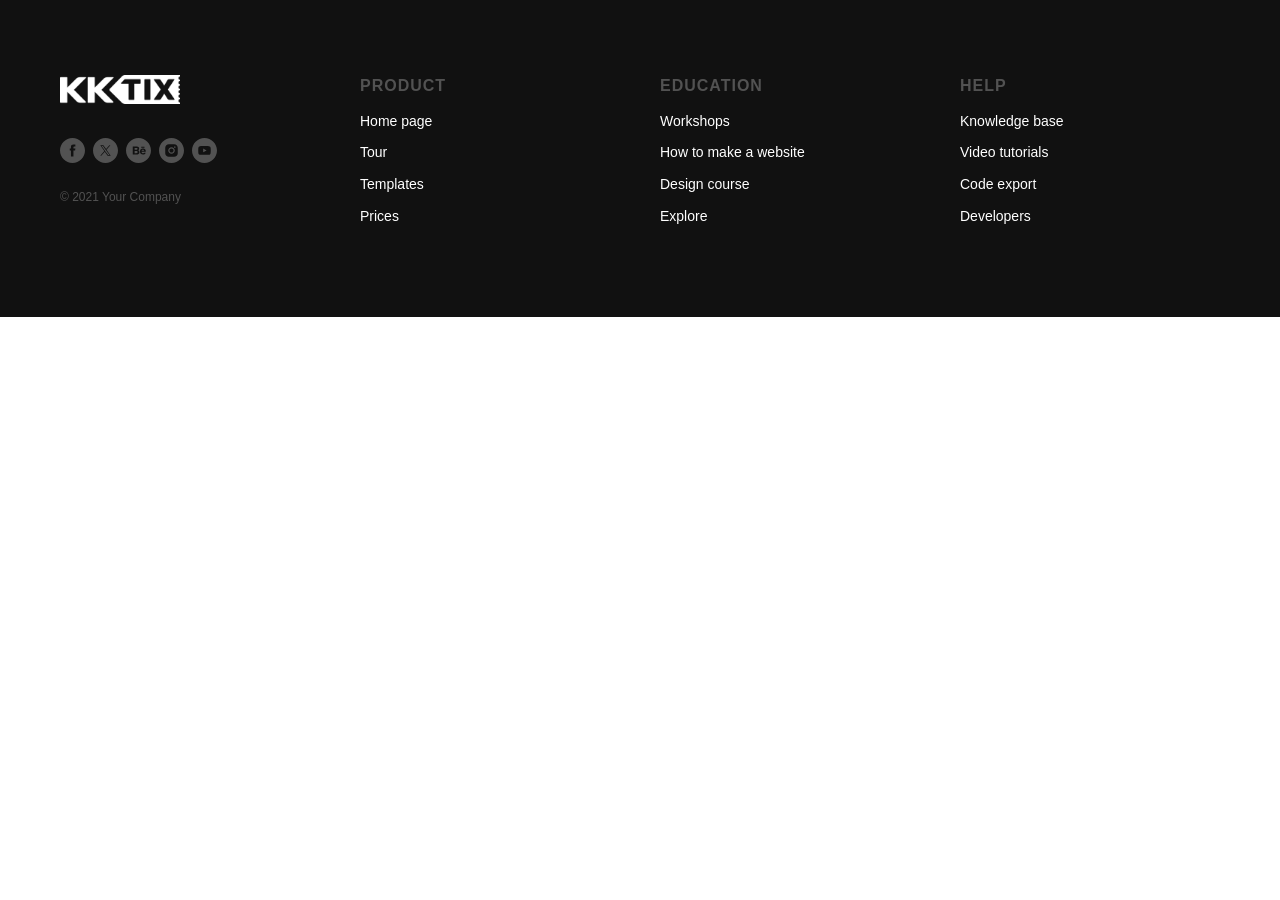
<file: page133890856.html>
<!DOCTYPE html> <html> <head> <meta charset="utf-8" /> <meta http-equiv="Content-Type" content="text/html; charset=utf-8" /> <meta name="viewport" content="width=device-width, initial-scale=1.0" /> <!--metatextblock--> <title>pop</title> <meta property="og:url" content="pop" /> <meta property="og:title" content="pop" /> <meta property="og:description" content="" /> <meta property="og:type" content="website" /> <meta property="og:image" content="images/tild6335-3837-4437-a265-333561303733__-__resize__504x__1.png" /> <link rel="canonical" href="pop"> <!--/metatextblock--> <meta name="format-detection" content="telephone=no" /> <meta http-equiv="x-dns-prefetch-control" content="on"> <link rel="dns-prefetch" href="https://ws.tildacdn.com">  <link rel="shortcut icon" href="images/tildafavicon.ico" type="image/x-icon" /> <!-- Assets --> <script src="https://neo.tildacdn.com/js/tilda-fallback-1.0.min.js" async charset="utf-8"></script> <link rel="stylesheet" href="css/tilda-grid-3.0.min.css" type="text/css" media="all" onerror="this.loaderr='y';"/> <link rel="stylesheet" href="css/tilda-blocks-page133890856.min.css?t=1775997164" type="text/css" media="all" onerror="this.loaderr='y';" /> <link rel="stylesheet" href="css/fonts-tildasans.css" type="text/css" media="all" onerror="this.loaderr='y';" /> <script nomodule src="js/tilda-polyfill-1.0.min.js" charset="utf-8"></script> <script type="text/javascript">function t_onReady(func) {if(document.readyState!='loading') {func();} else {document.addEventListener('DOMContentLoaded',func);}}
function t_onFuncLoad(funcName,okFunc,time) {if(typeof window[funcName]==='function') {okFunc();} else {setTimeout(function() {t_onFuncLoad(funcName,okFunc,time);},(time||100));}}</script> <script src="js/tilda-scripts-3.0.min.js" charset="utf-8" defer onerror="this.loaderr='y';"></script> <script src="js/tilda-blocks-page133890856.min.js?t=1775997164" charset="utf-8" async onerror="this.loaderr='y';"></script> <script src="js/lazyload-1.3.min.export.js" charset="utf-8" async onerror="this.loaderr='y';"></script> <script src="js/tilda-menu-1.0.min.js" charset="utf-8" async onerror="this.loaderr='y';"></script> <script src="js/tilda-skiplink-1.0.min.js" charset="utf-8" async onerror="this.loaderr='y';"></script> <script src="js/tilda-events-1.0.min.js" charset="utf-8" async onerror="this.loaderr='y';"></script> <script type="text/javascript">window.dataLayer=window.dataLayer||[];</script> <script type="text/javascript">(function() {if((/bot|google|yandex|baidu|bing|msn|duckduckbot|teoma|slurp|crawler|spider|robot|crawling|facebook/i.test(navigator.userAgent))===false&&typeof(sessionStorage)!='undefined'&&sessionStorage.getItem('visited')!=='y'&&document.visibilityState){var style=document.createElement('style');style.type='text/css';style.innerHTML='@media screen and (min-width: 980px) {.t-records {opacity: 0;}.t-records_animated {-webkit-transition: opacity ease-in-out .2s;-moz-transition: opacity ease-in-out .2s;-o-transition: opacity ease-in-out .2s;transition: opacity ease-in-out .2s;}.t-records.t-records_visible {opacity: 1;}}';document.getElementsByTagName('head')[0].appendChild(style);function t_setvisRecs(){var alr=document.querySelectorAll('.t-records');Array.prototype.forEach.call(alr,function(el) {el.classList.add("t-records_animated");});setTimeout(function() {Array.prototype.forEach.call(alr,function(el) {el.classList.add("t-records_visible");});sessionStorage.setItem("visited","y");},400);}
document.addEventListener('DOMContentLoaded',t_setvisRecs);}})();</script></head> <body class="t-body" style="margin:0;"> <!--allrecords--> <div id="allrecords" data-tilda-export="yes" class="t-records" data-hook="blocks-collection-content-node" data-tilda-project-id="24261226" data-tilda-page-id="133890856" data-tilda-page-alias="pop" data-tilda-formskey="4625785db91d695ba188fb2324261226" data-tilda-cookie="no" data-tilda-lazy="yes" data-tilda-root-zone="com" data-tilda-ts="y" data-tilda-project-country="RU"> <div id="rec2149563781" class="r t-rec t-rec_pt_75 t-rec_pb_90" style="padding-top:75px;padding-bottom:90px;background-color:#111111; " data-animationappear="off" data-record-type="420" data-bg-color="#111111"> <!-- T420 --> <div class="t420"> <div class="t-container t-align_left"> <div class="t420__col t-col t-col_3"> <a class="t420__logo-link" href="#"> <img class="t420__logo t-img"
src="images/tild6335-3837-4437-a265-333561303733__-__empty__1.png" data-original="images/tild6335-3837-4437-a265-333561303733__1.png"
imgfield="img"
alt="Product"> </a> <div class="t-sociallinks"> <ul role="list" class="t-sociallinks__wrapper" aria-label="Social media links"> <!-- new soclinks --><li class="t-sociallinks__item t-sociallinks__item_facebook"><a href="2" target="_blank" rel="nofollow" aria-label="facebook" style="width: 25px; height: 25px;"><svg class="t-sociallinks__svg" role="presentation" width=25px height=25px viewBox="0 0 100 100" fill="none" xmlns="http://www.w3.org/2000/svg"> <path fill-rule="evenodd" clip-rule="evenodd" d="M50 100c27.6142 0 50-22.3858 50-50S77.6142 0 50 0 0 22.3858 0 50s22.3858 50 50 50Zm3.431-73.9854c-2.5161.0701-5.171.6758-7.0464 2.4577-1.5488 1.4326-2.329 3.5177-2.5044 5.602-.0534 1.4908-.0458 2.9855-.0382 4.4796.0058 1.1205.0115 2.2407-.0085 3.3587-.6888.005-1.3797.0036-2.0709.0021-.9218-.0019-1.8441-.0038-2.7626.0096 0 .8921.0013 1.7855.0026 2.6797.0026 1.791.0052 3.5853-.0026 5.3799.9185.0134 1.8409.0115 2.7627.0096.6912-.0015 1.382-.0029 2.0708.0021.0155 3.5565.0127 7.1128.0098 10.669-.0036 4.4452-.0072 8.8903.0252 13.3354 1.8903-.0134 3.7765-.0115 5.6633-.0095 1.4152.0014 2.8306.0028 4.2484-.0022.0117-4.0009.0088-7.9986.0058-11.9963-.0029-3.9979-.0058-7.9957.0059-11.9964.9533-.005 1.9067-.0036 2.86-.0021 1.2713.0019 2.5425.0038 3.8137-.0096.396-2.679.7335-5.3814.9198-8.0947-1.2576-.0058-2.5155-.0058-3.7734-.0058-1.2578 0-2.5157 0-3.7734-.0059 0-.4689-.0007-.9378-.0014-1.4066-.0022-1.4063-.0044-2.8123.0131-4.2188.198-1.0834 1.3158-1.9104 2.3992-1.8403h5.1476c.0117-2.8069.0117-5.602 0-8.4089-.6636 0-1.3273-.0007-1.9911-.0014-1.9915-.0022-3.9832-.0044-5.975.0131Z" fill="#525252"/> </svg></a></li>&nbsp;<li class="t-sociallinks__item t-sociallinks__item_twitter"><a href="2" target="_blank" rel="nofollow" aria-label="twitter" style="width: 25px; height: 25px;"><svg class="t-sociallinks__svg" role="presentation" xmlns="http://www.w3.org/2000/svg" width=25px height=25px viewBox="0 0 48 48"> <g clip-path="url(#clip0_3697_102)"><path fill-rule="evenodd" clip-rule="evenodd" d="M24 48C37.2548 48 48 37.2548 48 24C48 10.7452 37.2548 0 24 0C10.7452 0 0 10.7452 0 24C0 37.2548 10.7452 48 24 48ZM33.3482 14L25.9027 22.4686H25.9023L34 34H28.0445L22.5915 26.2348L15.7644 34H14L21.8082 25.1193L14 14H19.9555L25.119 21.3532L31.5838 14H33.3482ZM22.695 24.1101L23.4861 25.2173V25.2177L28.8746 32.7594H31.5847L24.9813 23.5172L24.1902 22.4099L19.1103 15.2997H16.4002L22.695 24.1101Z" fill="#525252"/></g><defs><clipPath id="clip0_3697_102"><rect width="48" height="48" fill="white"/></clipPath></defs> </svg></a></li>&nbsp;<li class="t-sociallinks__item t-sociallinks__item_behance"><a href="2" target="_blank" rel="nofollow" aria-label="behance" style="width: 25px; height: 25px;"><svg class="t-sociallinks__svg" role="presentation" width=25px height=25px viewBox="0 0 100 100" fill="none" xmlns="http://www.w3.org/2000/svg"> <path fill-rule="evenodd" clip-rule="evenodd" d="M50 100c27.6142 0 50-22.3858 50-50S77.6142 0 50 0 0 22.3858 0 50s22.3858 50 50 50Zm-1.4722-51.0072c1.0869-.5533 1.9078-1.167 2.4634-1.8412.9991-1.2023 1.4951-2.7852 1.4951-4.7637 0-1.9173-.4897-3.5669-1.4794-4.9411-1.6488-2.2414-4.4411-3.3824-8.38-3.4468H27v32.3572h14.5721c1.6395 0 3.162-.1468 4.5683-.4371 1.4017-.2904 2.6212-.8327 3.6517-1.6246.915-.6843 1.6763-1.5343 2.2892-2.5412.9638-1.5217 1.4378-3.2435 1.4378-5.1631 0-1.8561-.4207-3.4374-1.2612-4.7394-.835-1.3067-2.0836-2.2555-3.7301-2.859Zm-14.066-9.3729h6.0226c1.5476 0 2.8229.1719 3.8196.5062 1.1599.4803 1.7383 1.4794 1.7383 2.9846 0 1.3624-.4363 2.3112-1.3122 2.8449-.8766.5344-2.0138.8021-3.4209.8021h-6.8474v-7.1378Zm10.1153 20.5507c-.7848.3838-1.8717.5674-3.2765.5674h-6.838v-8.6233h6.9455c1.3867.0133 2.469.1938 3.2357.5486 1.371.6239 2.0577 1.7854 2.0577 3.4664 0 1.9926-.7094 3.3354-2.1244 4.0409Zm29.3836-24.827v3.2365H60.9299v-3.2365h13.0308Zm2.9849 10.7282c.9504 1.3797 1.5625 2.976 1.8474 4.7936.1578 1.0587.2284 2.5945.1994 4.602H62.1169c.0934 2.3293.897 3.9585 2.4227 4.8901.9197.5847 2.0349.8703 3.3408.8703 1.3766 0 2.4988-.3484 3.3629-1.0634.4709-.379.886-.9143 1.2447-1.59h6.1857c-.1616 1.3758-.9064 2.7712-2.2453 4.1893-2.0734 2.2539-4.9819 3.384-8.7167 3.384-3.085 0-5.8044-.9527-8.165-2.8519-2.3521-1.9063-3.534-4.9968-3.534-9.285 0-4.0205 1.0611-7.0985 3.1894-9.2402 2.1363-2.1464 4.8933-3.2145 8.2922-3.2145 2.0146 0 3.8298.3602 5.4504 1.0838 1.6151.7244 2.9493 1.8647 4.0009 3.4319Zm-13.0669 1.8098c-.8609.8789-1.3961 2.075-1.6159 3.5881h10.4426c-.1138-1.6104-.6514-2.83-1.6199-3.6627-.9606-.8358-2.1597-1.2549-3.5912-1.2549-1.5578 0-2.7609.4481-3.6156 1.3295Z" fill="#525252"/> </svg></a></li>&nbsp;<li class="t-sociallinks__item t-sociallinks__item_instagram"><a href="3" target="_blank" rel="nofollow" aria-label="instagram" style="width: 25px; height: 25px;"><svg class="t-sociallinks__svg" role="presentation" width=25px height=25px viewBox="0 0 100 100" fill="none" xmlns="http://www.w3.org/2000/svg"> <path fill-rule="evenodd" clip-rule="evenodd" d="M50 100C77.6142 100 100 77.6142 100 50C100 22.3858 77.6142 0 50 0C22.3858 0 0 22.3858 0 50C0 77.6142 22.3858 100 50 100ZM25 39.3918C25 31.4558 31.4566 25 39.3918 25H60.6082C68.5442 25 75 31.4566 75 39.3918V60.8028C75 68.738 68.5442 75.1946 60.6082 75.1946H39.3918C31.4558 75.1946 25 68.738 25 60.8028V39.3918ZM36.9883 50.0054C36.9883 42.8847 42.8438 37.0922 50.0397 37.0922C57.2356 37.0922 63.0911 42.8847 63.0911 50.0054C63.0911 57.1252 57.2356 62.9177 50.0397 62.9177C42.843 62.9177 36.9883 57.1252 36.9883 50.0054ZM41.7422 50.0054C41.7422 54.5033 45.4641 58.1638 50.0397 58.1638C54.6153 58.1638 58.3372 54.5041 58.3372 50.0054C58.3372 45.5066 54.6145 41.8469 50.0397 41.8469C45.4641 41.8469 41.7422 45.5066 41.7422 50.0054ZM63.3248 39.6355C65.0208 39.6355 66.3956 38.2606 66.3956 36.5646C66.3956 34.8687 65.0208 33.4938 63.3248 33.4938C61.6288 33.4938 60.2539 34.8687 60.2539 36.5646C60.2539 38.2606 61.6288 39.6355 63.3248 39.6355Z" fill="#525252"/> </svg></a></li>&nbsp;<li class="t-sociallinks__item t-sociallinks__item_youtube"><a href="5" target="_blank" rel="nofollow" aria-label="youtube" style="width: 25px; height: 25px;"><svg class="t-sociallinks__svg" role="presentation" width=25px height=25px viewBox="0 0 100 100" fill="none" xmlns="http://www.w3.org/2000/svg"> <path fill-rule="evenodd" clip-rule="evenodd" d="M50 100c27.614 0 50-22.386 50-50S77.614 0 50 0 0 22.386 0 50s22.386 50 50 50Zm17.9-67.374c3.838.346 6 2.695 6.474 6.438.332 2.612.626 6.352.626 10.375 0 7.064-.626 11.148-.626 11.148-.588 3.728-2.39 5.752-6.18 6.18-4.235.48-13.76.7-17.992.7-4.38 0-13.237-.184-17.66-.552-3.8-.317-6.394-2.44-6.916-6.218-.38-2.752-.626-6.022-.626-11.222 0-5.788.209-8.238.7-10.853.699-3.732 2.48-5.54 6.548-5.96C36.516 32.221 40.55 32 49.577 32c4.413 0 13.927.228 18.322.626Zm-23.216 9.761v14.374L58.37 49.5l-13.686-7.114Z" fill="#525252"/> </svg></a></li><!-- /new soclinks --> </ul> </div> <div class="t420__text t-descr t-descr_xxs" field="text">© 2021 Your Company</div> </div> <div class="t420__col t-col t-col_3"> <div class="t420__title t-name t-name_xs" field="title">Product</div> <div class="t420__descr t-descr t-descr_xxs" field="descr"><ul> <li>Home page</li> <li>Tour</li> <li>Templates</li><li>Prices</li></ul></div> </div> <div class="t420__floatbeaker_lr3"></div> <div> <div class="t420__col t-col t-col_3"> <div class="t420__title t-name t-name_xs" field="title2">Education</div> <div class="t420__descr t-descr t-descr_xxs" field="descr2"><ul><li>Workshops</li><li>How to make a website </li><li>Design course </li><li>Explore</li></ul></div> </div> <div class="t420__col t-col t-col_3"> <div class="t420__title t-name t-name_xs" field="title3">Help</div> <div class="t420__descr t-descr t-descr_xxs" field="descr3"><ul><li>Knowledge base</li><li>Video tutorials</li><li>Code export</li><li>Developers</li></ul></div> </div> </div> </div> </div> <style>#rec2149563781 .t420__title{color:#525252;}#rec2149563781 .t420__descr{color:#ffffff;}</style> <style> #rec2149563781 .t420__logo-link{font-size:20px;color:#ffffff;text-transform:uppercase;}#rec2149563781 .t420__logo{font-size:20px;color:#ffffff;text-transform:uppercase;}#rec2149563781 .t420__title{text-transform:uppercase;}</style> </div> </div> <!--/allrecords--> <!-- Stat --> <script type="text/javascript">if(!window.mainTracker) {window.mainTracker='tilda';}
window.tildastatcookie='no';setTimeout(function(){(function(d,w,k,o,g) {var n=d.getElementsByTagName(o)[0],s=d.createElement(o),f=function(){n.parentNode.insertBefore(s,n);};s.type="text/javascript";s.async=true;s.key=k;s.id="tildastatscript";s.src=g;if(w.opera=="[object Opera]") {d.addEventListener("DOMContentLoaded",f,false);} else {f();}})(document,window,'110de43bdc9f4ff2f129452eb61d1a58','script','js/tilda-stat-1.0.min.js');},2000);</script> </body> </html>
</file>
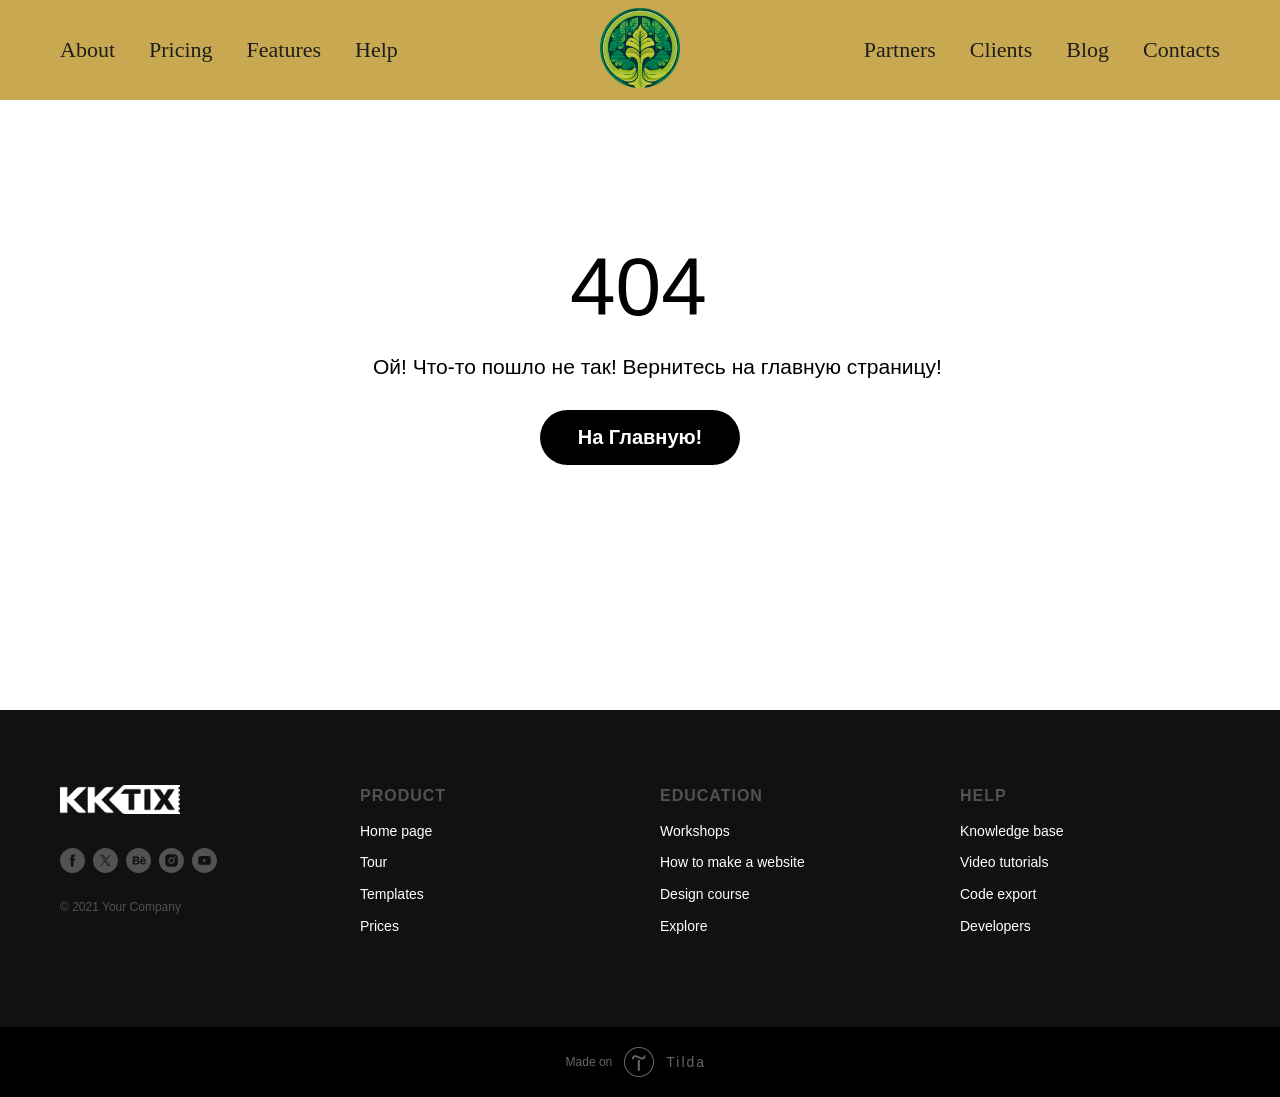
<file: page133891196.html>
<!DOCTYPE html> <html> <head> <meta charset="utf-8" /> <meta http-equiv="Content-Type" content="text/html; charset=utf-8" /> <meta name="viewport" content="width=device-width, initial-scale=1.0" /> <!--metatextblock--> <title>non</title> <meta property="og:url" content="non" /> <meta property="og:title" content="non" /> <meta property="og:description" content="" /> <meta property="og:type" content="website" /> <link rel="canonical" href="non"> <!--/metatextblock--> <meta name="format-detection" content="telephone=no" /> <meta http-equiv="x-dns-prefetch-control" content="on"> <link rel="dns-prefetch" href="https://ws.tildacdn.com">  <link rel="shortcut icon" href="images/tildafavicon.ico" type="image/x-icon" /> <!-- Assets --> <script src="https://neo.tildacdn.com/js/tilda-fallback-1.0.min.js" async charset="utf-8"></script> <link rel="stylesheet" href="css/tilda-grid-3.0.min.css" type="text/css" media="all" onerror="this.loaderr='y';"/> <link rel="stylesheet" href="css/tilda-blocks-page133891196.min.css?t=1775997164" type="text/css" media="all" onerror="this.loaderr='y';" /> <link rel="stylesheet" href="css/fonts-tildasans.css" type="text/css" media="all" onerror="this.loaderr='y';" /> <script nomodule src="js/tilda-polyfill-1.0.min.js" charset="utf-8"></script> <script type="text/javascript">function t_onReady(func) {if(document.readyState!='loading') {func();} else {document.addEventListener('DOMContentLoaded',func);}}
function t_onFuncLoad(funcName,okFunc,time) {if(typeof window[funcName]==='function') {okFunc();} else {setTimeout(function() {t_onFuncLoad(funcName,okFunc,time);},(time||100));}}function t_throttle(fn,threshhold,scope) {return function() {fn.apply(scope||this,arguments);};}function t396_initialScale(t){var e=document.getElementById("rec"+t);if(e){var i=e.querySelector(".t396__artboard");if(i){window.tn_scale_initial_window_width||(window.tn_scale_initial_window_width=document.documentElement.clientWidth);var a=window.tn_scale_initial_window_width,r=[],n,l=i.getAttribute("data-artboard-screens");if(l){l=l.split(",");for(var o=0;o<l.length;o++)r[o]=parseInt(l[o],10)}else r=[320,480,640,960,1200];for(var o=0;o<r.length;o++){var d=r[o];a>=d&&(n=d)}var _="edit"===window.allrecords.getAttribute("data-tilda-mode"),c="center"===t396_getFieldValue(i,"valign",n,r),s="grid"===t396_getFieldValue(i,"upscale",n,r),w=t396_getFieldValue(i,"height_vh",n,r),g=t396_getFieldValue(i,"height",n,r),u=!!window.opr&&!!window.opr.addons||!!window.opera||-1!==navigator.userAgent.indexOf(" OPR/");if(!_&&c&&!s&&!w&&g&&!u){var h=parseFloat((a/n).toFixed(3)),f=[i,i.querySelector(".t396__carrier"),i.querySelector(".t396__filter")],v=Math.floor(parseInt(g,10)*h)+"px",p;i.style.setProperty("--initial-scale-height",v);for(var o=0;o<f.length;o++)f[o].style.setProperty("height","var(--initial-scale-height)");t396_scaleInitial__getElementsToScale(i).forEach((function(t){t.style.zoom=h}))}}}}function t396_scaleInitial__getElementsToScale(t){return t?Array.prototype.slice.call(t.children).filter((function(t){return t&&(t.classList.contains("t396__elem")||t.classList.contains("t396__group"))})):[]}function t396_getFieldValue(t,e,i,a){var r,n=a[a.length-1];if(!(r=i===n?t.getAttribute("data-artboard-"+e):t.getAttribute("data-artboard-"+e+"-res-"+i)))for(var l=0;l<a.length;l++){var o=a[l];if(!(o<=i)&&(r=o===n?t.getAttribute("data-artboard-"+e):t.getAttribute("data-artboard-"+e+"-res-"+o)))break}return r}window.TN_SCALE_INITIAL_VER="1.0",window.tn_scale_initial_window_width=null;</script> <script src="js/tilda-scripts-3.0.min.js" charset="utf-8" defer onerror="this.loaderr='y';"></script> <script src="js/tilda-blocks-page133891196.min.js?t=1775997164" charset="utf-8" async onerror="this.loaderr='y';"></script> <script src="js/lazyload-1.3.min.export.js" charset="utf-8" async onerror="this.loaderr='y';"></script> <script src="js/tilda-zero-1.1.min.js" charset="utf-8" async onerror="this.loaderr='y';"></script> <script src="js/tilda-menu-1.0.min.js" charset="utf-8" async onerror="this.loaderr='y';"></script> <script src="js/tilda-zero-scale-1.0.min.js" charset="utf-8" async onerror="this.loaderr='y';"></script> <script src="js/tilda-skiplink-1.0.min.js" charset="utf-8" async onerror="this.loaderr='y';"></script> <script src="js/tilda-events-1.0.min.js" charset="utf-8" async onerror="this.loaderr='y';"></script> <script type="text/javascript">window.dataLayer=window.dataLayer||[];</script> <script type="text/javascript">(function() {if((/bot|google|yandex|baidu|bing|msn|duckduckbot|teoma|slurp|crawler|spider|robot|crawling|facebook/i.test(navigator.userAgent))===false&&typeof(sessionStorage)!='undefined'&&sessionStorage.getItem('visited')!=='y'&&document.visibilityState){var style=document.createElement('style');style.type='text/css';style.innerHTML='@media screen and (min-width: 980px) {.t-records {opacity: 0;}.t-records_animated {-webkit-transition: opacity ease-in-out .2s;-moz-transition: opacity ease-in-out .2s;-o-transition: opacity ease-in-out .2s;transition: opacity ease-in-out .2s;}.t-records.t-records_visible {opacity: 1;}}';document.getElementsByTagName('head')[0].appendChild(style);function t_setvisRecs(){var alr=document.querySelectorAll('.t-records');Array.prototype.forEach.call(alr,function(el) {el.classList.add("t-records_animated");});setTimeout(function() {Array.prototype.forEach.call(alr,function(el) {el.classList.add("t-records_visible");});sessionStorage.setItem("visited","y");},400);}
document.addEventListener('DOMContentLoaded',t_setvisRecs);}})();</script></head> <body class="t-body" style="margin:0;"> <!--allrecords--> <div id="allrecords" data-tilda-export="yes" class="t-records" data-hook="blocks-collection-content-node" data-tilda-project-id="24261226" data-tilda-page-id="133891196" data-tilda-page-alias="non" data-tilda-formskey="4625785db91d695ba188fb2324261226" data-tilda-cookie="no" data-tilda-lazy="yes" data-tilda-root-zone="com" data-tilda-ts="y" data-tilda-project-country="RU"> <!--header--> <header id="t-header" class="t-records" data-hook="blocks-collection-content-node" data-tilda-project-id="24261226" data-tilda-page-id="74342883" data-tilda-page-alias="menu" data-tilda-formskey="4625785db91d695ba188fb2324261226" data-tilda-cookie="no" data-tilda-lazy="yes" data-tilda-root-zone="com" data-tilda-ts="y" data-tilda-project-country="RU"> <div id="rec1240282221" class="r t-rec" style=" " data-animationappear="off" data-record-type="454"> <!-- T454 --> <div id="nav1240282221marker"></div> <div id="nav1240282221" class="t454 t454__positionstatic " style="background-color: rgba(200,169,81,1); height:100px; " data-bgcolor-hex="#c8a951" data-bgcolor-rgba="rgba(200,169,81,1)" data-navmarker="nav1240282221marker" data-appearoffset="" data-bgopacity-two="" data-menushadow="" data-menushadow-css="" data-bgopacity="1" data-menu="yes"> <div class="t454__maincontainer t454__c12collumns" style="height:100px;"> <div class="t454__logowrapper"> <div class="t454__logowrapper2"> <div style="display: block;"> <a href="https://google.com"> <img class="t454__imglogo t454__imglogomobile"
src="images/tild6362-3139-4732-a434-356136653838__greenleafguild_2-pho.png"
imgfield="img"
style="max-width: 80px; width: 80px;"
alt="Company"> </a> </div> </div> </div> <div class="t454__leftwrapper" style="padding-left:20px; padding-right:90px; text-align: left;"> <nav class="t454__leftmenuwrapper"> <ul role="list" class="t454__list t-menu__list"> <li class="t454__list_item"
style="padding:0 15px 0 0;"> <a class="t-menu__link-item"
href="" data-menu-submenu-hook="" data-menu-item-number="1">
About
</a> </li> <li class="t454__list_item"
style="padding:0 15px;"> <a class="t-menu__link-item"
href="" data-menu-submenu-hook="" data-menu-item-number="2">
Pricing
</a> </li> <li class="t454__list_item"
style="padding:0 15px;"> <a class="t-menu__link-item"
href="" data-menu-submenu-hook="" data-menu-item-number="3">
Features
</a> </li> <li class="t454__list_item"
style="padding:0 0 0 15px;"> <a class="t-menu__link-item"
href="" data-menu-submenu-hook="" data-menu-item-number="4">
Help
</a> </li> </ul> </nav> </div> <div class="t454__rightwrapper" style="padding-right:20px; padding-left:90px; text-align: right;"> <nav class="t454__rightmenuwrapper"> <ul class="t454__list t-menu__list"> <li class="t454__list_item" style="padding:0 15px 0 0;"> <a class="t-menu__link-item" href="" data-menu-submenu-hook="" data-menu-item-number="5">Partners</a> </li> <li class="t454__list_item" style="padding:0 15px;"> <a class="t-menu__link-item" href="" data-menu-submenu-hook="" data-menu-item-number="6">Clients</a> </li> <li class="t454__list_item" style="padding:0 15px;"> <a class="t-menu__link-item" href="" data-menu-submenu-hook="" data-menu-item-number="7">Blog</a> </li> <li class="t454__list_item" style="padding:0 0 0 15px;"> <a class="t-menu__link-item" href="" data-menu-submenu-hook="" data-menu-item-number="8">Contacts</a> </li> </ul> </nav> </div> </div> </div> <style>@media screen and (max-width:980px){#rec1240282221 .t454__leftcontainer{padding:20px;}}@media screen and (max-width:980px){#rec1240282221 .t454__imglogo{padding:20px 0;}}</style> <script>t_onReady(function() {t_onFuncLoad('t_menu__highlightActiveLinks',function() {t_menu__highlightActiveLinks('.t454__list_item a');});});t_onFuncLoad('t_menu__setBGcolor',function() {window.addEventListener('resize',t_throttle(function() {t_menu__setBGcolor('1240282221','.t454');}));});t_onReady(function() {t_onFuncLoad('t_menu__setBGcolor',function() {t_menu__setBGcolor('1240282221','.t454');});t_onFuncLoad('t_menu__interactFromKeyboard',function() {t_menu__interactFromKeyboard('1240282221');});});</script> <style>#rec1240282221 .t-menu__link-item{}@supports (overflow:-webkit-marquee) and (justify-content:inherit){#rec1240282221 .t-menu__link-item,#rec1240282221 .t-menu__link-item.t-active{opacity:1 !important;}}</style> <style> #rec1240282221 .t454__logowrapper2 a{color:#ffffff;}#rec1240282221 a.t-menu__link-item{font-size:22px;color:#1e1e1e;font-family:'Amatic-SC';font-weight:400;}</style> <style> #rec1240282221 .t454__logo{color:#ffffff;}</style> </div> </header> <!--/header--> <div id="rec2149565421" class="r t-rec" style=" " data-animationappear="off" data-record-type="396"> <!-- T396 --> <style>#rec2149565421 .t396__artboard {height:610px;background-color:#ffffff;}#rec2149565421 .t396__filter {height:610px;}#rec2149565421 .t396__carrier{height:610px;background-position:center center;background-attachment:scroll;background-size:cover;background-repeat:no-repeat;}@media screen and (max-width:1199px) {#rec2149565421 .t396__artboard,#rec2149565421 .t396__filter,#rec2149565421 .t396__carrier {}#rec2149565421 .t396__filter {}#rec2149565421 .t396__carrier {background-attachment:scroll;}}@media screen and (max-width:959px) {#rec2149565421 .t396__artboard,#rec2149565421 .t396__filter,#rec2149565421 .t396__carrier {}#rec2149565421 .t396__filter {}#rec2149565421 .t396__carrier {background-attachment:scroll;}}@media screen and (max-width:639px) {#rec2149565421 .t396__artboard,#rec2149565421 .t396__filter,#rec2149565421 .t396__carrier {}#rec2149565421 .t396__filter {}#rec2149565421 .t396__carrier {background-attachment:scroll;}}@media screen and (max-width:479px) {#rec2149565421 .t396__artboard,#rec2149565421 .t396__filter,#rec2149565421 .t396__carrier {}#rec2149565421 .t396__filter {}#rec2149565421 .t396__carrier {background-attachment:scroll;}}#rec2149565421 .tn-elem[data-elem-id="1746297649746"]{color:#000000;z-index:3;top:123px;;left:calc(50% - 600px + 530px);;width:auto;height:auto;}#rec2149565421 .tn-elem[data-elem-id="1746297649746"] .tn-atom{vertical-align:middle;white-space:nowrap;color:#000000;font-size:82px;font-family:var(--t-text-font,Arial);line-height:1.55;font-weight:400;background-position:center center;border-width:var(--t396-borderwidth,0);border-style:var(--t396-borderstyle,solid);border-color:var(--t396-bordercolor,transparent);transition:background-color var(--t396-speedhover,0s) ease-in-out,color var(--t396-speedhover,0s) ease-in-out,border-color var(--t396-speedhover,0s) ease-in-out,box-shadow var(--t396-shadowshoverspeed,0.2s) ease-in-out;--t396-shadow-text-opacity:100%;text-shadow:var(--t396-shadow-text-x,0px) var(--t396-shadow-text-y,0px) var(--t396-shadow-text-blur,0px) rgba(var(--t396-shadow-text-color),var(--t396-shadow-text-opacity,100%));}@media screen and (max-width:1199px){#rec2149565421 .tn-elem[data-elem-id="1746297649746"]{display:table;width:auto;height:auto;}#rec2149565421 .tn-elem[data-elem-id="1746297649746"] .tn-atom{white-space:nowrap;background-size:cover;}}@media screen and (max-width:959px){#rec2149565421 .tn-elem[data-elem-id="1746297649746"]{display:table;width:auto;height:auto;}#rec2149565421 .tn-elem[data-elem-id="1746297649746"] .tn-atom{white-space:nowrap;background-size:cover;}}@media screen and (max-width:639px){#rec2149565421 .tn-elem[data-elem-id="1746297649746"]{display:table;width:auto;height:auto;}#rec2149565421 .tn-elem[data-elem-id="1746297649746"] .tn-atom{white-space:nowrap;background-size:cover;}}@media screen and (max-width:479px){#rec2149565421 .tn-elem[data-elem-id="1746297649746"]{display:table;width:auto;height:auto;}#rec2149565421 .tn-elem[data-elem-id="1746297649746"] .tn-atom{white-space:nowrap;background-size:cover;}}#rec2149565421 .tn-elem[data-elem-id="1746297689323"]{color:#000000;z-index:3;top:250px;;left:calc(50% - 600px + 333px);;width:auto;height:auto;}#rec2149565421 .tn-elem[data-elem-id="1746297689323"] .tn-atom{vertical-align:middle;white-space:nowrap;color:#000000;font-size:21px;font-family:var(--t-text-font,Arial);line-height:1.55;font-weight:400;background-position:center center;border-width:var(--t396-borderwidth,0);border-style:var(--t396-borderstyle,solid);border-color:var(--t396-bordercolor,transparent);transition:background-color var(--t396-speedhover,0s) ease-in-out,color var(--t396-speedhover,0s) ease-in-out,border-color var(--t396-speedhover,0s) ease-in-out,box-shadow var(--t396-shadowshoverspeed,0.2s) ease-in-out;--t396-shadow-text-opacity:100%;text-shadow:var(--t396-shadow-text-x,0px) var(--t396-shadow-text-y,0px) var(--t396-shadow-text-blur,0px) rgba(var(--t396-shadow-text-color),var(--t396-shadow-text-opacity,100%));}@media screen and (max-width:1199px){#rec2149565421 .tn-elem[data-elem-id="1746297689323"]{display:table;width:auto;height:auto;}#rec2149565421 .tn-elem[data-elem-id="1746297689323"] .tn-atom{white-space:nowrap;background-size:cover;}}@media screen and (max-width:959px){#rec2149565421 .tn-elem[data-elem-id="1746297689323"]{display:table;width:auto;height:auto;}#rec2149565421 .tn-elem[data-elem-id="1746297689323"] .tn-atom{white-space:nowrap;background-size:cover;}}@media screen and (max-width:639px){#rec2149565421 .tn-elem[data-elem-id="1746297689323"]{display:table;width:auto;height:auto;}#rec2149565421 .tn-elem[data-elem-id="1746297689323"] .tn-atom{white-space:nowrap;background-size:cover;}}@media screen and (max-width:479px){#rec2149565421 .tn-elem[data-elem-id="1746297689323"]{display:table;width:auto;height:auto;}#rec2149565421 .tn-elem[data-elem-id="1746297689323"] .tn-atom{white-space:nowrap;background-size:cover;}}#rec2149565421 .tn-elem[data-elem-id="1746297762809"]{color:#ffffff;text-align:center;z-index:3;top:310px;;left:calc(50% - 600px + 500px);;width:200px;height:55px;}#rec2149565421 .tn-elem[data-elem-id="1746297762809"] .tn-atom{color:#ffffff;font-size:20px;font-family:var(--t-text-font,Arial);line-height:1.55;font-weight:600;border-radius:30px 30px 30px 30px;background-position:center center;--t396-speedhover:0.2s;transition:background-color var(--t396-speedhover,0s) ease-in-out,color var(--t396-speedhover,0s) ease-in-out,border-color var(--t396-speedhover,0s) ease-in-out,box-shadow var(--t396-shadowshoverspeed,0.2s) ease-in-out;--t396-bgcolor-color:#000000;--t396-bgcolor-image:none;--t396-bgcolor-hover-color:#908080;--t396-bgcolor-hover-image:none;background-color:var(--t396-bgcolor-color,transparent);-webkit-box-pack:center;-ms-flex-pack:center;justify-content:center;}#rec2149565421 .tn-elem[data-elem-id="1746297762809"] .tn-atom::after{display:none;}#rec2149565421 .tn-elem[data-elem-id="1746297762809"] .tn-atom .tn-atom__button-content{column-gap:10px;padding:0px 0px 0px 0px;}#rec2149565421 .tn-elem[data-elem-id="1746297762809"] .tn-atom .tn-atom__button-text{transition:color var(--t396-speedhover,0s) ease-in-out;color:#ffffff;}#rec2149565421 .tn-elem[data-elem-id="1746297762809"] .tn-atom .tn-atom__button-border::before{display:none;}#rec2149565421 .tn-elem[data-elem-id="1746297762809"] .tn-atom .tn-atom__button-border::after{display:none;}@media (hover),(min-width:0\0){#rec2149565421 .tn-elem[data-elem-id="1746297762809"] .tn-atom:hover::after{opacity:0;}#rec2149565421 .tn-elem[data-elem-id="1746297762809"] .tn-atom:hover{animation-name:none;background-color:var(--t396-bgcolor-hover-color,var(--t396-bgcolor-color,transparent));}}@media screen and (max-width:1199px){#rec2149565421 .tn-elem[data-elem-id="1746297762809"]{display:block;width:px;}#rec2149565421 .tn-elem[data-elem-id="1746297762809"] .tn-atom{white-space:normal;background-size:cover;background-color:var(--t396-bgcolor-color,transparent);}#rec2149565421 .tn-elem[data-elem-id="1746297762809"] .tn-atom::after{display:none;}#rec2149565421 .tn-elem[data-elem-id="1746297762809"] .tn-atom .tn-atom__button-text{overflow:visible;}#rec2149565421 .tn-elem[data-elem-id="1746297762809"] .tn-atom .tn-atom__button-border::before{display:none;}#rec2149565421 .tn-elem[data-elem-id="1746297762809"] .tn-atom .tn-atom__button-border::after{display:none;}@media (hover),(min-width:0\0){#rec2149565421 .tn-elem[data-elem-id="1746297762809"] .tn-atom:hover::after{opacity:0;}#rec2149565421 .tn-elem[data-elem-id="1746297762809"] .tn-atom:hover{animation-name:none;background-color:var(--t396-bgcolor-hover-color,var(--t396-bgcolor-color,transparent));}}}@media screen and (max-width:959px){#rec2149565421 .tn-elem[data-elem-id="1746297762809"]{display:block;width:px;}#rec2149565421 .tn-elem[data-elem-id="1746297762809"] .tn-atom{white-space:normal;background-size:cover;background-color:var(--t396-bgcolor-color,transparent);}#rec2149565421 .tn-elem[data-elem-id="1746297762809"] .tn-atom::after{display:none;}#rec2149565421 .tn-elem[data-elem-id="1746297762809"] .tn-atom .tn-atom__button-text{overflow:visible;}#rec2149565421 .tn-elem[data-elem-id="1746297762809"] .tn-atom .tn-atom__button-border::before{display:none;}#rec2149565421 .tn-elem[data-elem-id="1746297762809"] .tn-atom .tn-atom__button-border::after{display:none;}@media (hover),(min-width:0\0){#rec2149565421 .tn-elem[data-elem-id="1746297762809"] .tn-atom:hover::after{opacity:0;}#rec2149565421 .tn-elem[data-elem-id="1746297762809"] .tn-atom:hover{animation-name:none;background-color:var(--t396-bgcolor-hover-color,var(--t396-bgcolor-color,transparent));}}}@media screen and (max-width:639px){#rec2149565421 .tn-elem[data-elem-id="1746297762809"]{display:block;width:px;}#rec2149565421 .tn-elem[data-elem-id="1746297762809"] .tn-atom{white-space:normal;background-size:cover;background-color:var(--t396-bgcolor-color,transparent);}#rec2149565421 .tn-elem[data-elem-id="1746297762809"] .tn-atom::after{display:none;}#rec2149565421 .tn-elem[data-elem-id="1746297762809"] .tn-atom .tn-atom__button-text{overflow:visible;}#rec2149565421 .tn-elem[data-elem-id="1746297762809"] .tn-atom .tn-atom__button-border::before{display:none;}#rec2149565421 .tn-elem[data-elem-id="1746297762809"] .tn-atom .tn-atom__button-border::after{display:none;}@media (hover),(min-width:0\0){#rec2149565421 .tn-elem[data-elem-id="1746297762809"] .tn-atom:hover::after{opacity:0;}#rec2149565421 .tn-elem[data-elem-id="1746297762809"] .tn-atom:hover{animation-name:none;background-color:var(--t396-bgcolor-hover-color,var(--t396-bgcolor-color,transparent));}}}@media screen and (max-width:479px){#rec2149565421 .tn-elem[data-elem-id="1746297762809"]{display:block;width:px;}#rec2149565421 .tn-elem[data-elem-id="1746297762809"] .tn-atom{white-space:normal;background-size:cover;background-color:var(--t396-bgcolor-color,transparent);}#rec2149565421 .tn-elem[data-elem-id="1746297762809"] .tn-atom::after{display:none;}#rec2149565421 .tn-elem[data-elem-id="1746297762809"] .tn-atom .tn-atom__button-text{overflow:visible;}#rec2149565421 .tn-elem[data-elem-id="1746297762809"] .tn-atom .tn-atom__button-border::before{display:none;}#rec2149565421 .tn-elem[data-elem-id="1746297762809"] .tn-atom .tn-atom__button-border::after{display:none;}@media (hover),(min-width:0\0){#rec2149565421 .tn-elem[data-elem-id="1746297762809"] .tn-atom:hover::after{opacity:0;}#rec2149565421 .tn-elem[data-elem-id="1746297762809"] .tn-atom:hover{animation-name:none;background-color:var(--t396-bgcolor-hover-color,var(--t396-bgcolor-color,transparent));}}}</style> <div class='t396'> <div class="t396__artboard" data-artboard-recid="2149565421" data-artboard-screens="320,480,640,960,1200" data-artboard-height="610" data-artboard-valign="center" data-artboard-upscale="grid"> <div class="t396__carrier" data-artboard-recid="2149565421"></div> <div class="t396__filter" data-artboard-recid="2149565421"></div> <div class='t396__elem tn-elem tn-elem__21495654211746297649746' data-elem-id='1746297649746' data-elem-type='text' data-field-top-value="123" data-field-left-value="530" data-field-height-value="127" data-field-width-value="140" data-field-axisy-value="top" data-field-axisx-value="left" data-field-container-value="grid" data-field-topunits-value="px" data-field-leftunits-value="px" data-field-heightunits-value="px" data-field-widthunits-value="px" data-field-textfit-value="autowidth" data-field-fontsize-value="82"> <div class='tn-atom'field='tn_text_1746297649746'>404</div> </div> <div class='t396__elem tn-elem tn-elem__21495654211746297689323' data-elem-id='1746297689323' data-elem-type='text' data-field-top-value="250" data-field-left-value="333" data-field-height-value="33" data-field-width-value="533" data-field-axisy-value="top" data-field-axisx-value="left" data-field-container-value="grid" data-field-topunits-value="px" data-field-leftunits-value="px" data-field-heightunits-value="px" data-field-widthunits-value="px" data-field-textfit-value="autowidth" data-field-fontsize-value="21"> <div class='tn-atom'field='tn_text_1746297689323'>Ой! Что-то пошло не так! Вернитесь на главную страницу!</div> </div> <div class='t396__elem tn-elem tn-elem__21495654211746297762809' data-elem-id='1746297762809' data-elem-type='button' data-field-top-value="310" data-field-left-value="500" data-field-height-value="55" data-field-width-value="200" data-field-axisy-value="top" data-field-axisx-value="left" data-field-container-value="grid" data-field-topunits-value="px" data-field-leftunits-value="px" data-field-heightunits-value="px" data-field-widthunits-value="px" data-field-textfit-value="fixedsize" data-field-fontsize-value="20"> <a class='tn-atom' href=""> <div class='tn-atom__button-content'> <span class="tn-atom__button-text">На Главную!</span> </div> <span class="tn-atom__button-border"></span> </a> </div> </div> </div> <script>t_onReady(function() {t_onFuncLoad('t396_init',function() {t396_init('2149565421');});});</script> <!-- /T396 --> </div> <!--footer--> <footer id="t-footer" class="t-records" data-hook="blocks-collection-content-node" data-tilda-project-id="24261226" data-tilda-page-id="133890856" data-tilda-page-alias="pop" data-tilda-formskey="4625785db91d695ba188fb2324261226" data-tilda-cookie="no" data-tilda-lazy="yes" data-tilda-root-zone="com" data-tilda-ts="y" data-tilda-project-country="RU"> <div id="rec2149563781" class="r t-rec t-rec_pt_75 t-rec_pb_90" style="padding-top:75px;padding-bottom:90px;background-color:#111111; " data-animationappear="off" data-record-type="420" data-bg-color="#111111"> <!-- T420 --> <div class="t420"> <div class="t-container t-align_left"> <div class="t420__col t-col t-col_3"> <a class="t420__logo-link" href="#"> <img class="t420__logo t-img"
src="images/tild6335-3837-4437-a265-333561303733__-__empty__1.png" data-original="images/tild6335-3837-4437-a265-333561303733__1.png"
imgfield="img"
alt="Product"> </a> <div class="t-sociallinks"> <ul role="list" class="t-sociallinks__wrapper" aria-label="Social media links"> <!-- new soclinks --><li class="t-sociallinks__item t-sociallinks__item_facebook"><a href="2" target="_blank" rel="nofollow" aria-label="facebook" style="width: 25px; height: 25px;"><svg class="t-sociallinks__svg" role="presentation" width=25px height=25px viewBox="0 0 100 100" fill="none" xmlns="http://www.w3.org/2000/svg"> <path fill-rule="evenodd" clip-rule="evenodd" d="M50 100c27.6142 0 50-22.3858 50-50S77.6142 0 50 0 0 22.3858 0 50s22.3858 50 50 50Zm3.431-73.9854c-2.5161.0701-5.171.6758-7.0464 2.4577-1.5488 1.4326-2.329 3.5177-2.5044 5.602-.0534 1.4908-.0458 2.9855-.0382 4.4796.0058 1.1205.0115 2.2407-.0085 3.3587-.6888.005-1.3797.0036-2.0709.0021-.9218-.0019-1.8441-.0038-2.7626.0096 0 .8921.0013 1.7855.0026 2.6797.0026 1.791.0052 3.5853-.0026 5.3799.9185.0134 1.8409.0115 2.7627.0096.6912-.0015 1.382-.0029 2.0708.0021.0155 3.5565.0127 7.1128.0098 10.669-.0036 4.4452-.0072 8.8903.0252 13.3354 1.8903-.0134 3.7765-.0115 5.6633-.0095 1.4152.0014 2.8306.0028 4.2484-.0022.0117-4.0009.0088-7.9986.0058-11.9963-.0029-3.9979-.0058-7.9957.0059-11.9964.9533-.005 1.9067-.0036 2.86-.0021 1.2713.0019 2.5425.0038 3.8137-.0096.396-2.679.7335-5.3814.9198-8.0947-1.2576-.0058-2.5155-.0058-3.7734-.0058-1.2578 0-2.5157 0-3.7734-.0059 0-.4689-.0007-.9378-.0014-1.4066-.0022-1.4063-.0044-2.8123.0131-4.2188.198-1.0834 1.3158-1.9104 2.3992-1.8403h5.1476c.0117-2.8069.0117-5.602 0-8.4089-.6636 0-1.3273-.0007-1.9911-.0014-1.9915-.0022-3.9832-.0044-5.975.0131Z" fill="#525252"/> </svg></a></li>&nbsp;<li class="t-sociallinks__item t-sociallinks__item_twitter"><a href="2" target="_blank" rel="nofollow" aria-label="twitter" style="width: 25px; height: 25px;"><svg class="t-sociallinks__svg" role="presentation" xmlns="http://www.w3.org/2000/svg" width=25px height=25px viewBox="0 0 48 48"> <g clip-path="url(#clip0_3697_102)"><path fill-rule="evenodd" clip-rule="evenodd" d="M24 48C37.2548 48 48 37.2548 48 24C48 10.7452 37.2548 0 24 0C10.7452 0 0 10.7452 0 24C0 37.2548 10.7452 48 24 48ZM33.3482 14L25.9027 22.4686H25.9023L34 34H28.0445L22.5915 26.2348L15.7644 34H14L21.8082 25.1193L14 14H19.9555L25.119 21.3532L31.5838 14H33.3482ZM22.695 24.1101L23.4861 25.2173V25.2177L28.8746 32.7594H31.5847L24.9813 23.5172L24.1902 22.4099L19.1103 15.2997H16.4002L22.695 24.1101Z" fill="#525252"/></g><defs><clipPath id="clip0_3697_102"><rect width="48" height="48" fill="white"/></clipPath></defs> </svg></a></li>&nbsp;<li class="t-sociallinks__item t-sociallinks__item_behance"><a href="2" target="_blank" rel="nofollow" aria-label="behance" style="width: 25px; height: 25px;"><svg class="t-sociallinks__svg" role="presentation" width=25px height=25px viewBox="0 0 100 100" fill="none" xmlns="http://www.w3.org/2000/svg"> <path fill-rule="evenodd" clip-rule="evenodd" d="M50 100c27.6142 0 50-22.3858 50-50S77.6142 0 50 0 0 22.3858 0 50s22.3858 50 50 50Zm-1.4722-51.0072c1.0869-.5533 1.9078-1.167 2.4634-1.8412.9991-1.2023 1.4951-2.7852 1.4951-4.7637 0-1.9173-.4897-3.5669-1.4794-4.9411-1.6488-2.2414-4.4411-3.3824-8.38-3.4468H27v32.3572h14.5721c1.6395 0 3.162-.1468 4.5683-.4371 1.4017-.2904 2.6212-.8327 3.6517-1.6246.915-.6843 1.6763-1.5343 2.2892-2.5412.9638-1.5217 1.4378-3.2435 1.4378-5.1631 0-1.8561-.4207-3.4374-1.2612-4.7394-.835-1.3067-2.0836-2.2555-3.7301-2.859Zm-14.066-9.3729h6.0226c1.5476 0 2.8229.1719 3.8196.5062 1.1599.4803 1.7383 1.4794 1.7383 2.9846 0 1.3624-.4363 2.3112-1.3122 2.8449-.8766.5344-2.0138.8021-3.4209.8021h-6.8474v-7.1378Zm10.1153 20.5507c-.7848.3838-1.8717.5674-3.2765.5674h-6.838v-8.6233h6.9455c1.3867.0133 2.469.1938 3.2357.5486 1.371.6239 2.0577 1.7854 2.0577 3.4664 0 1.9926-.7094 3.3354-2.1244 4.0409Zm29.3836-24.827v3.2365H60.9299v-3.2365h13.0308Zm2.9849 10.7282c.9504 1.3797 1.5625 2.976 1.8474 4.7936.1578 1.0587.2284 2.5945.1994 4.602H62.1169c.0934 2.3293.897 3.9585 2.4227 4.8901.9197.5847 2.0349.8703 3.3408.8703 1.3766 0 2.4988-.3484 3.3629-1.0634.4709-.379.886-.9143 1.2447-1.59h6.1857c-.1616 1.3758-.9064 2.7712-2.2453 4.1893-2.0734 2.2539-4.9819 3.384-8.7167 3.384-3.085 0-5.8044-.9527-8.165-2.8519-2.3521-1.9063-3.534-4.9968-3.534-9.285 0-4.0205 1.0611-7.0985 3.1894-9.2402 2.1363-2.1464 4.8933-3.2145 8.2922-3.2145 2.0146 0 3.8298.3602 5.4504 1.0838 1.6151.7244 2.9493 1.8647 4.0009 3.4319Zm-13.0669 1.8098c-.8609.8789-1.3961 2.075-1.6159 3.5881h10.4426c-.1138-1.6104-.6514-2.83-1.6199-3.6627-.9606-.8358-2.1597-1.2549-3.5912-1.2549-1.5578 0-2.7609.4481-3.6156 1.3295Z" fill="#525252"/> </svg></a></li>&nbsp;<li class="t-sociallinks__item t-sociallinks__item_instagram"><a href="3" target="_blank" rel="nofollow" aria-label="instagram" style="width: 25px; height: 25px;"><svg class="t-sociallinks__svg" role="presentation" width=25px height=25px viewBox="0 0 100 100" fill="none" xmlns="http://www.w3.org/2000/svg"> <path fill-rule="evenodd" clip-rule="evenodd" d="M50 100C77.6142 100 100 77.6142 100 50C100 22.3858 77.6142 0 50 0C22.3858 0 0 22.3858 0 50C0 77.6142 22.3858 100 50 100ZM25 39.3918C25 31.4558 31.4566 25 39.3918 25H60.6082C68.5442 25 75 31.4566 75 39.3918V60.8028C75 68.738 68.5442 75.1946 60.6082 75.1946H39.3918C31.4558 75.1946 25 68.738 25 60.8028V39.3918ZM36.9883 50.0054C36.9883 42.8847 42.8438 37.0922 50.0397 37.0922C57.2356 37.0922 63.0911 42.8847 63.0911 50.0054C63.0911 57.1252 57.2356 62.9177 50.0397 62.9177C42.843 62.9177 36.9883 57.1252 36.9883 50.0054ZM41.7422 50.0054C41.7422 54.5033 45.4641 58.1638 50.0397 58.1638C54.6153 58.1638 58.3372 54.5041 58.3372 50.0054C58.3372 45.5066 54.6145 41.8469 50.0397 41.8469C45.4641 41.8469 41.7422 45.5066 41.7422 50.0054ZM63.3248 39.6355C65.0208 39.6355 66.3956 38.2606 66.3956 36.5646C66.3956 34.8687 65.0208 33.4938 63.3248 33.4938C61.6288 33.4938 60.2539 34.8687 60.2539 36.5646C60.2539 38.2606 61.6288 39.6355 63.3248 39.6355Z" fill="#525252"/> </svg></a></li>&nbsp;<li class="t-sociallinks__item t-sociallinks__item_youtube"><a href="5" target="_blank" rel="nofollow" aria-label="youtube" style="width: 25px; height: 25px;"><svg class="t-sociallinks__svg" role="presentation" width=25px height=25px viewBox="0 0 100 100" fill="none" xmlns="http://www.w3.org/2000/svg"> <path fill-rule="evenodd" clip-rule="evenodd" d="M50 100c27.614 0 50-22.386 50-50S77.614 0 50 0 0 22.386 0 50s22.386 50 50 50Zm17.9-67.374c3.838.346 6 2.695 6.474 6.438.332 2.612.626 6.352.626 10.375 0 7.064-.626 11.148-.626 11.148-.588 3.728-2.39 5.752-6.18 6.18-4.235.48-13.76.7-17.992.7-4.38 0-13.237-.184-17.66-.552-3.8-.317-6.394-2.44-6.916-6.218-.38-2.752-.626-6.022-.626-11.222 0-5.788.209-8.238.7-10.853.699-3.732 2.48-5.54 6.548-5.96C36.516 32.221 40.55 32 49.577 32c4.413 0 13.927.228 18.322.626Zm-23.216 9.761v14.374L58.37 49.5l-13.686-7.114Z" fill="#525252"/> </svg></a></li><!-- /new soclinks --> </ul> </div> <div class="t420__text t-descr t-descr_xxs" field="text">© 2021 Your Company</div> </div> <div class="t420__col t-col t-col_3"> <div class="t420__title t-name t-name_xs" field="title">Product</div> <div class="t420__descr t-descr t-descr_xxs" field="descr"><ul> <li>Home page</li> <li>Tour</li> <li>Templates</li><li>Prices</li></ul></div> </div> <div class="t420__floatbeaker_lr3"></div> <div> <div class="t420__col t-col t-col_3"> <div class="t420__title t-name t-name_xs" field="title2">Education</div> <div class="t420__descr t-descr t-descr_xxs" field="descr2"><ul><li>Workshops</li><li>How to make a website </li><li>Design course </li><li>Explore</li></ul></div> </div> <div class="t420__col t-col t-col_3"> <div class="t420__title t-name t-name_xs" field="title3">Help</div> <div class="t420__descr t-descr t-descr_xxs" field="descr3"><ul><li>Knowledge base</li><li>Video tutorials</li><li>Code export</li><li>Developers</li></ul></div> </div> </div> </div> </div> <style>#rec2149563781 .t420__title{color:#525252;}#rec2149563781 .t420__descr{color:#ffffff;}</style> <style> #rec2149563781 .t420__logo-link{font-size:20px;color:#ffffff;text-transform:uppercase;}#rec2149563781 .t420__logo{font-size:20px;color:#ffffff;text-transform:uppercase;}#rec2149563781 .t420__title{text-transform:uppercase;}</style> </div> </footer> <!--/footer--> </div> <!--/allrecords--> <!-- Tilda copyright. Don't remove this line --><div class="t-tildalabel " id="tildacopy" data-tilda-sign="24261226#133891196"><a href="https://tilda.cc/" class="t-tildalabel__link"><div class="t-tildalabel__wrapper"><div class="t-tildalabel__txtleft">Made on </div><div class="t-tildalabel__wrapimg"><img src="images/tildacopy.png" class="t-tildalabel__img" fetchpriority="low" alt=""></div><div class="t-tildalabel__txtright">Tilda</div></div></a></div> <!-- Stat --> <script type="text/javascript">if(!window.mainTracker) {window.mainTracker='tilda';}
window.tildastatcookie='no';setTimeout(function(){(function(d,w,k,o,g) {var n=d.getElementsByTagName(o)[0],s=d.createElement(o),f=function(){n.parentNode.insertBefore(s,n);};s.type="text/javascript";s.async=true;s.key=k;s.id="tildastatscript";s.src=g;if(w.opera=="[object Opera]") {d.addEventListener("DOMContentLoaded",f,false);} else {f();}})(document,window,'110de43bdc9f4ff2f129452eb61d1a58','script','js/tilda-stat-1.0.min.js');},2000);</script> </body> </html>
</file>
<file: css/fonts-tildasans.css>
@font-face {
  font-family: 'TildaSans';
  font-style: normal;
  font-weight: 250 1000;
  src: url('https://static.tildacdn.com/fonts/tildasans/TildaSans-VF.woff2') format('woff2-variations'),
       url('https://static.tildacdn.com/fonts/tildasans/TildaSans-VF.woff') format('woff-variations');     
}
@font-face {
  font-family: 'TildaSans';
  font-style: normal;
  font-weight: 300;
  src: url('https://static.tildacdn.com/fonts/tildasans/TildaSans-Light.eot');
  src: url('https://static.tildacdn.com/fonts/tildasans/TildaSans-Light.eot?#iefix') format('embedded-opentype'),
       url('https://static.tildacdn.com/fonts/tildasans/TildaSans-VF.woff2') format('woff2-variations'),
       url('https://static.tildacdn.com/fonts/tildasans/TildaSans-VF.woff') format('woff-variations'),
       url('https://static.tildacdn.com/fonts/tildasans/TildaSans-Light.woff2') format('woff2'),
       url('https://static.tildacdn.com/fonts/tildasans/TildaSans-Light.woff') format('woff');
}
@font-face {
  font-family: 'TildaSans';
  font-style: normal;
  font-weight: 400;
  src: url('https://static.tildacdn.com/fonts/tildasans/TildaSans-Regular.eot');
  src: url('https://static.tildacdn.com/fonts/tildasans/TildaSans-Regular.eot?#iefix') format('embedded-opentype'),
       url('https://static.tildacdn.com/fonts/tildasans/TildaSans-VF.woff2') format('woff2-variations'),
       url('https://static.tildacdn.com/fonts/tildasans/TildaSans-VF.woff') format('woff-variations'),  
       url('https://static.tildacdn.com/fonts/tildasans/TildaSans-Regular.woff2') format('woff2'),
       url('https://static.tildacdn.com/fonts/tildasans/TildaSans-Regular.woff') format('woff');
}
@font-face {
  font-family: 'TildaSans';
  font-style: normal;
  font-weight: 500;
  src: url('https://static.tildacdn.com/fonts/tildasans/TildaSans-Medium.eot');
  src: url('https://static.tildacdn.com/fonts/tildasans/TildaSans-Medium.eot?#iefix') format('embedded-opentype'),
       url('https://static.tildacdn.com/fonts/tildasans/TildaSans-VF.woff2') format('woff2-variations'),
       url('https://static.tildacdn.com/fonts/tildasans/TildaSans-VF.woff') format('woff-variations'),  
       url('https://static.tildacdn.com/fonts/tildasans/TildaSans-Medium.woff2') format('woff2'),
       url('https://static.tildacdn.com/fonts/tildasans/TildaSans-Medium.woff') format('woff');
}
@font-face {
  font-family: 'TildaSans';
  font-style: normal;
  font-weight: 600;
  src: url('https://static.tildacdn.com/fonts/tildasans/TildaSans-Semibold.eot');
  src: url('https://static.tildacdn.com/fonts/tildasans/TildaSans-Semibold.eot?#iefix') format('embedded-opentype'),
       url('https://static.tildacdn.com/fonts/tildasans/TildaSans-VF.woff2') format('woff2-variations'),
       url('https://static.tildacdn.com/fonts/tildasans/TildaSans-VF.woff') format('woff-variations'),  
       url('https://static.tildacdn.com/fonts/tildasans/TildaSans-Semibold.woff2') format('woff2'),
       url('https://static.tildacdn.com/fonts/tildasans/TildaSans-Semibold.woff') format('woff');
}
@font-face {
  font-family: 'TildaSans';
  font-style: normal;
  font-weight: 700;
  src: url('https://static.tildacdn.com/fonts/tildasans/TildaSans-Bold.eot');
  src: url('https://static.tildacdn.com/fonts/tildasans/TildaSans-Bold.eot?#iefix') format('embedded-opentype'),
       url('https://static.tildacdn.com/fonts/tildasans/TildaSans-VF.woff2') format('woff2-variations'),
       url('https://static.tildacdn.com/fonts/tildasans/TildaSans-VF.woff') format('woff-variations'),  
       url('https://static.tildacdn.com/fonts/tildasans/TildaSans-Bold.woff2') format('woff2'),
       url('https://static.tildacdn.com/fonts/tildasans/TildaSans-Bold.woff') format('woff');
}
@font-face {
  font-family: 'TildaSans';
  font-style: normal;
  font-weight: 800;
  src: url('https://static.tildacdn.com/fonts/tildasans/TildaSans-Extrabold.eot');
  src: url('https://static.tildacdn.com/fonts/tildasans/TildaSans-Extrabold.eot?#iefix') format('embedded-opentype'),
       url('https://static.tildacdn.com/fonts/tildasans/TildaSans-VF.woff2') format('woff2-variations'),
       url('https://static.tildacdn.com/fonts/tildasans/TildaSans-VF.woff') format('woff-variations'),  
       url('https://static.tildacdn.com/fonts/tildasans/TildaSans-Extrabold.woff2') format('woff2'),
       url('https://static.tildacdn.com/fonts/tildasans/TildaSans-Extrabold.woff') format('woff');
}
@font-face {
  font-family: 'TildaSans';
  font-style: normal;
  font-weight: 900;
  src: url('https://static.tildacdn.com/fonts/tildasans/TildaSans-Black.eot');
  src: url('https://static.tildacdn.com/fonts/tildasans/TildaSans-Black.eot?#iefix') format('embedded-opentype'),
       url('https://static.tildacdn.com/fonts/tildasans/TildaSans-VF.woff2') format('woff2-variations'),
       url('https://static.tildacdn.com/fonts/tildasans/TildaSans-VF.woff') format('woff-variations'),  
       url('https://static.tildacdn.com/fonts/tildasans/TildaSans-Black.woff2') format('woff2'),
       url('https://static.tildacdn.com/fonts/tildasans/TildaSans-Black.woff') format('woff');
}
</file>
<file: css/tilda-grid-3.0.min.css>
*,*:before,*:after{-webkit-box-sizing:content-box;-moz-box-sizing:content-box;box-sizing:content-box}div,span,h1,h2,h3,h4,h5,h6,p,blockquote,pre,a,code,img,b,u,i,center,table,tr,th,td,video{margin:0;padding:0;border:0}sup{line-height:0;font-size:smaller;vertical-align:super}sub{line-height:0;font-size:smaller;vertical-align:sub}.t-clear{clear:both}.t-row{margin:0}.t-container{margin-left:auto;margin-right:auto;width:100%;max-width:1200px;padding:0}.t-container.flexx{display:-webkit-box;display:-moz-box;display:-ms-flexbox;display:-webkit-flex;display:flex}.t-container_flex{display:-webkit-box;display:-moz-box;display:-ms-flexbox;display:-webkit-flex;display:flex}.t-container_100{width:100%;padding:0}.t-container_10{margin-left:auto;margin-right:auto;width:100%;max-width:1000px;padding:0}.t-container_8{margin-left:auto;margin-right:auto;width:100%;max-width:800px;padding:0}.t-container:before,.t-container:after,.t-container_10:before,.t-container_10:after,.t-container_8:before,.t-container_8:after,.t-container_100:before,.t-container_100:after{display:table;content:" ";width:0}.t-container:after,.t-container_10:after,.t-container_8:after,.t-container_100:after{clear:both}.t-col{display:inline;float:left;margin-left:20px;margin-right:20px;width:100%}.t-col.flexx{align-items:stretch;height:inherit;margin-top:auto;margin-bottom:auto}.t-col_flex{align-items:stretch;height:inherit;margin-top:auto;margin-bottom:auto}.t-col_1{max-width:60px}.t-col_2{max-width:160px}.t-col_3{max-width:260px}.t-col_4{max-width:360px}.t-col_5{max-width:460px}.t-col_6{max-width:560px}.t-col_7{max-width:660px}.t-col_8{max-width:760px}.t-col_9{max-width:860px}.t-col_10{max-width:960px}.t-col_11{max-width:1060px}.t-col_12{max-width:1160px}.t-col_100{max-width:100vw}.t-prefix_1{padding-left:100px}.t-prefix_2{padding-left:200px}.t-prefix_3{padding-left:300px}.t-prefix_4{padding-left:400px}.t-prefix_5{padding-left:500px}.t-prefix_6{padding-left:600px}.t-prefix_7{padding-left:700px}.t-prefix_8{padding-left:800px}.t-prefix_9{padding-left:900px}.t-prefix_10{padding-left:1000px}.t-prefix_11{padding-left:1100px}.t-prefix_12{padding-left:1200px}.t-width{width:100%}.t-width_1{max-width:60px}.t-width_2{max-width:160px}.t-width_3{max-width:260px}.t-width_4{max-width:360px}.t-width_5{max-width:460px}.t-width_6{max-width:560px}.t-width_7{max-width:660px}.t-width_8{max-width:760px}.t-width_9{max-width:860px}.t-width_10{max-width:960px}.t-width_11{max-width:1060px}.t-width_12{max-width:1160px}.t-width_100{max-width:100%}.t-cell{display:table-cell;vertical-align:middle;height:100%;margin-left:0;margin-right:0}.t-cell_25{width:25vw}.t-cell_33{width:33.3333333vw}.t-cell_50{width:50vw}.t-cell_100{width:100vw}@media screen and (max-width:1200px){.t-container{max-width:960px;padding:0}.t-container_10{max-width:780px}.t-container_8{max-width:640px}.t-col{display:inline;float:left;margin-left:10px;margin-right:10px;width:100%}.t-col_1{max-width:60px}.t-col_2{max-width:140px}.t-col_3{max-width:220px}.t-col_4{max-width:300px}.t-col_5{max-width:380px}.t-col_6{max-width:460px}.t-col_7{max-width:540px}.t-col_8{max-width:620px}.t-col_9{max-width:700px}.t-col_10{max-width:780px}.t-col_11{max-width:860px}.t-col_12{max-width:940px}.t-prefix_1{padding-left:80px}.t-prefix_2{padding-left:160px}.t-prefix_3{padding-left:240px}.t-prefix_4{padding-left:320px}.t-prefix_5{padding-left:400px}.t-prefix_6{padding-left:480px}.t-prefix_7{padding-left:560px}.t-prefix_8{padding-left:640px}.t-prefix_9{padding-left:720px}.t-prefix_10{padding-left:800px}.t-prefix_11{padding-left:880px}.t-prefix_12{padding-left:960px}.t-width_1{max-width:60px}.t-width_2{max-width:140px}.t-width_3{max-width:220px}.t-width_4{max-width:300px}.t-width_5{max-width:380px}.t-width_6{max-width:460px}.t-width_7{max-width:540px}.t-width_8{max-width:620px}.t-width_9{max-width:700px}.t-width_10{max-width:780px}.t-width_11{max-width:860px}.t-width_12{max-width:940px}.t-width_100{max-width:100%}}@media screen and (max-width:960px){.t-container{max-width:640px}.t-container.flexx{display:block}.t-container_flex{display:block}.t-col{display:block;float:none;padding-left:20px;padding-right:20px;margin:0;width:100%;max-width:100%;box-sizing:border-box}.t-col_1,.t-col_2,.t-col_3,.t-col_4,.t-col_5,.t-col_6,.t-col_7,.t-col_8,.t-col_9,.t-col_10,.t-col_11,.t-col_12{width:100%;max-width:100%}.t-prefix_1,.t-prefix_2,.t-prefix_3,.t-prefix_4,.t-prefix_5,.t-prefix_6,.t-prefix_7,.t-prefix_8,.t-prefix_9,.t-prefix_10,.t-prefix_11,.t-prefix_12{padding-left:none}}
</file>
<file: css/tilda-blocks-page74342879.min.css>
.csssize{height:12867px}#allrecords .r,body{--t-headline-font:'TildaSans',Arial,sans-serif;--t-text-font:'TildaSans',Arial,sans-serif}.t-body{margin:0px}#allrecords,body{background-color:none}#allrecords{-webkit-font-smoothing:antialiased}#allrecords a{color:#ff8562;text-decoration:none}#allrecords a,#allrecords button,#allrecords .t-radio,#allrecords .t-checkbox,#allrecords .t-img-select{outline:none}#allrecords a:focus-visible,#allrecords button:focus-visible,#allrecords .t-focusable,#allrecords .t-focusable .t-btn,#allrecords .t-focusable .t-btntext,#allrecords .t-img-select:focus-visible+.t-img-select__indicator,#allrecords .t-img-select:focus-visible+.t-img-select__indicator:after,#allrecords .t-radio:focus-visible+.t-radio__indicator,#allrecords .t-checkbox:focus-visible+.t-checkbox__indicator{outline-color:#2015FF;outline-offset:4px;outline-style:auto}#allrecords .t-descr a:focus-visible,#allrecords .t-sociallinks a:focus-visible,#allrecords .ya-share2__link:focus-visible{outline-offset:2px}#allrecords a[href^=tel]{color:inherit;text-decoration:none}#allrecords ol{padding-left:22px}#allrecords ul{padding-left:20px}#allrecords b,#allrecords strong{font-weight:700}@media print{body,html{min-width:1200px;max-width:1200px;padding:0;margin:0 auto;border:none}}.t-records{-webkit-font_smoothing:antialiased;background-color:none}.t-records a{color:#ff8562;text-decoration:none}.t-records a[href^=tel]{color:inherit;text-decoration:none}.t-records ol{padding-left:22px;margin-top:0px;margin-bottom:10px}.t-records ul{padding-left:20px;margin-top:0px;margin-bottom:10px}.t-mbfix{opacity:.01;-webkit-transform:translateX(0px);-ms-transform:translateX(0px);transform:translateX(0px);position:fixed;width:100%;height:500px;background-color:white;top:0px;left:0px;z-index:10000;-webkit-transition:all 0.1s ease;transition:all 0.1s ease}.t-mbfix_hide{-webkit-transform:translateX(3000px);-ms-transform:translateX(3000px);transform:translateX(3000px)}img:not([src]){visibility:hidden}.t-body_scroll-locked{position:fixed;left:0;width:100%;height:100%;overflow:hidden}.r_anim{-webkit-transition:opacity 0.5s;transition:opacity 0.5s}.r_hidden{opacity:0}.r_showed{opacity:1}@media screen and (max-width:1024px){a:active,button:active{-webkit-tap-highlight-color:rgba(255,255,255,.1)}}.t-text{font-family:'TildaSans',Arial,sans-serif;font-weight:300;color:#000000}.t-text_md{font-size:20px;line-height:1.55}.t-name{font-family:'TildaSans',Arial,sans-serif;font-weight:600;color:#000000}.t-name_xs{font-size:16px;line-height:1.35}.t-name_md{font-size:20px;line-height:1.35}.t-name_xl{font-size:24px;line-height:1.35}.t-title{font-family:'TildaSans',Arial,sans-serif;font-weight:600;color:#000000}.t-title_xs{font-size:42px;line-height:1.23}.t-descr{font-family:'TildaSans',Arial,sans-serif;font-weight:300;color:#000000}.t-descr_xxs{font-size:14px;line-height:1.55}.t-descr_xs{font-size:16px;line-height:1.55}.t-descr_sm{font-size:18px;line-height:1.55}.t-descr_xl{font-size:24px;line-height:1.5}.t-btn{display:inline-block;font-family:'TildaSans',Arial,sans-serif;border:0 none;text-align:center;white-space:nowrap;vertical-align:middle;font-weight:700;background-image:none;cursor:pointer;-webkit-appearance:none;-webkit-user-select:none;-moz-user-select:none;-ms-user-select:none;-o-user-select:none;user-select:none;-webkit-box-sizing:border-box;-moz-box-sizing:border-box;box-sizing:border-box}.t-btn td{vertical-align:middle}.t-btn_sending{opacity:.5}.t-align_center{text-align:center}.t-align_left{text-align:left}.t-margin_auto{margin-left:auto;margin-right:auto}.t-valign_top{vertical-align:top}.t-tildalabel{background-color:#000;color:#fff;width:100%;height:70px;font-family:Arial;font-size:14px}.t-tildalabel:hover .t-tildalabel__wrapper{opacity:1}.t-tildalabel__wrapper{display:table;height:30px;width:270px;margin:0 auto;padding-top:20px;opacity:.4}.t-tildalabel__txtleft{display:table-cell;width:120px;height:30px;vertical-align:middle;text-align:right;padding-right:12px;font-weight:300;font-size:12px}.t-tildalabel__wrapimg{display:table-cell;width:30px;height:30px;vertical-align:middle}.t-tildalabel__img{width:30px;height:30px;vertical-align:middle}.t-tildalabel__txtright{display:table-cell;width:120px;height:30px;vertical-align:middle;padding-left:12px;font-weight:500;letter-spacing:2px}.t-tildalabel__link{color:#fff;text-decoration:none;vertical-align:middle}.t-rec_pt_15{padding-top:15px}.t-rec_pt_75{padding-top:75px}.t-rec_pt_150{padding-top:150px}.t-rec_pb_15{padding-bottom:15px}.t-rec_pb_75{padding-bottom:75px}.t-rec_pb_90{padding-bottom:90px}.t-rec_pb_150{padding-bottom:150px}.t-btnflex,.t-btn.t-btnflex,.t-submit.t-btnflex{display:inline-flex;align-items:center;justify-content:center;gap:1ch;max-width:100%;height:unset;padding:0;overflow:hidden;font-family:'TildaSans',Arial,sans-serif,Arial,sans-serif;font-weight:600;line-height:var(--line-height,1.4);padding-top:calc(((var(--height,0px) - 1em * var(--line-height,1.4)) / 2) - var(--border-width,0px));padding-bottom:calc(((var(--height,0px) - 1em * var(--line-height,1.4)) / 2) - var(--border-width,0px));box-sizing:border-box;border-style:solid;border-color:transparent;border-width:var(--border-width,0);background-image:none;cursor:pointer;user-select:none;text-decoration:none;color:inherit;border-radius:0;background-color:transparent;white-space:nowrap}.t-btnflex.t-btnflex_icon_hover_only:not(:hover){gap:0}.t-btnflex__text{max-width:100%;overflow:hidden;text-align:center;white-space:inherit;text-overflow:ellipsis}.t-btnflex__icon{position:relative;flex-shrink:0;width:1.4em;height:1.4em;transition-duration:inherit}.t-btnflex.t-btnflex_icon_hover_only .t-btnflex__icon{transition-property:width;transition-timing-function:inherit}.t-btnflex.t-btnflex_icon_hover_only:not(:hover) .t-btnflex__icon{width:0}.t-btnflex__icon::before,.t-btnflex__icon::after{position:absolute;top:0;left:0;width:100%;height:100%;background-position:center;background-size:contain;background-repeat:no-repeat}.t-btnflex__icon::before{content:'';background-image:var(--icon,none);transition:opacity cubic-bezier(.25,1,.5,1),visibility cubic-bezier(.25,1,.5,1),color ease-in-out;transition-duration:inherit}.t-btnflex__icon.t-btnflex__icon_default_glyph::before{-webkit-mask-image:var(--icon,none);mask-image:var(--icon,none);-webkit-mask-position:center;mask-position:center;-webkit-mask-size:contain;mask-size:contain;-webkit-mask-repeat:no-repeat;mask-repeat:no-repeat;background-image:none;background-color:currentcolor}.t-btnflex__icon_has_hover::after{content:'';opacity:0;visibility:hidden;background-image:var(--icon-hover,none);transition:opacity cubic-bezier(.45,0,.55,1),visibility cubic-bezier(.45,0,.55,1),color ease-in-out;transition-duration:inherit}.t-btnflex__icon.t-btnflex__icon_hover_glyph::after{-webkit-mask-image:var(--icon-hover,none);mask-image:var(--icon-hover,none);-webkit-mask-position:center;mask-position:center;-webkit-mask-size:contain;mask-size:contain;-webkit-mask-repeat:no-repeat;mask-repeat:no-repeat;background-image:none;background-color:currentcolor}@media (hover:hover){.t-btnflex:hover .t-btnflex__icon_has_hover::before{opacity:0;visibility:hidden;transition-timing-function:cubic-bezier(.5,0,.75,0)}.t-btnflex:hover .t-btnflex__icon_has_hover::after{opacity:1;visibility:visible}}.t-btnflex_xs,.t-btn.t-btnflex_xs,.t-submit.t-btnflex_xs{--height:35px;font-size:13px;padding-left:15px;padding-right:15px}.t-btnflex_sm,.t-btn.t-btnflex_sm,.t-submit.t-btnflex_sm{--height:45px;font-size:14px;padding-left:30px;padding-right:30px}.t-btnflex_smd,.t-btn.t-btnflex_smd,.t-submit.t-btnflex_smd{--height:50px;font-size:15px;padding-left:44px;padding-right:44px}.t-btnflex_md,.t-btn.t-btnflex_md,.t-submit.t-btnflex_md{--height:60px;font-size:16px;padding-left:60px;padding-right:60px}.t-btnflex_lg,.t-btn.t-btnflex_lg,.t-submit.t-btnflex_lg{--height:60px;font-size:22px;padding-left:70px;padding-right:70px}.t-btnflex_xl,.t-btn.t-btnflex_xl,.t-submit.t-btnflex_xl{--height:80px;font-size:26px;padding-left:80px;padding-right:80px}.t-btnflex_xxl,.t-btn.t-btnflex_xxl,.t-submit.t-btnflex_xxl{--height:100px;font-size:30px;padding-left:90px;padding-right:90px}@media screen and (max-width:1200px){.t-text_md{font-size:18px}.t-descr_xxs{font-size:12px}.t-descr_xs{font-size:14px}.t-descr_sm{font-size:16px}.t-descr_xl{font-size:22px}.t-title_xs{font-size:38px}.t-name_xs{font-size:14px}.t-name_md{font-size:18px}.t-name_xl{font-size:22px}.t-btnflex_sm,.t-btn.t-btnflex_sm,.t-submit.t-btnflex_sm{padding-left:25px;padding-right:25px}.t-btnflex_smd,.t-btn.t-btnflex_smd,.t-submit.t-btnflex_smd{padding-left:30px;padding-right:30px}.t-btnflex_md,.t-btn.t-btnflex_md,.t-submit.t-btnflex_md{padding-left:45px;padding-right:45px}.t-btnflex_lg,.t-btn.t-btnflex_lg,.t-submit.t-btnflex_lg{padding-left:55px;padding-right:55px}.t-btnflex_xl,.t-btn.t-btnflex_xl,.t-submit.t-btnflex_xl{padding-left:65px;padding-right:65px}.t-btnflex_xxl,.t-btn.t-btnflex_xxl,.t-submit.t-btnflex_xxl{padding-left:75px;padding-right:75px}}@media screen and (max-width:640px){.t-text_md{font-size:16px;line-height:1.45}.t-descr_xs{font-size:12px;line-height:1.45}.t-descr_sm{font-size:14px;line-height:1.45}.t-descr_xl{font-size:20px;line-height:1.4}.t-title_xs{font-size:30px}.t-name_xs{font-size:12px}.t-name_md{font-size:16px}.t-name_xl{font-size:20px}.t-btn{white-space:normal}.t-btnflex,.t-btn.t-btnflex,.t-submit.t-btnflex{white-space:normal}.t-btnflex_sm,.t-btn.t-btnflex_sm,.t-submit.t-btnflex_sm{padding-left:20px;padding-right:20px}.t-btnflex_smd,.t-btn.t-btnflex_smd,.t-submit.t-btnflex_smd{padding-left:25px;padding-right:25px}.t-btnflex_md,.t-btn.t-btnflex_md,.t-submit.t-btnflex_md{padding-left:30px;padding-right:30px}.t-btnflex_lg,.t-btn.t-btnflex_lg,.t-submit.t-btnflex_lg{font-size:18px;padding-left:40px;padding-right:40px}.t-btnflex_xl,.t-btn.t-btnflex_xl,.t-submit.t-btnflex_xl{font-size:22px;padding-left:50px;padding-right:50px}.t-btnflex_xxl,.t-btn.t-btnflex_xxl,.t-submit.t-btnflex_xxl{font-size:26px;padding-left:60px;padding-right:60px}}@media screen and (max-width:480px){.t-rec_pt_15{padding-top:15px}.t-rec_pt_75{padding-top:75px}.t-rec_pt_150{padding-top:90px!important}.t-rec_pb_15{padding-bottom:15px}.t-rec_pb_75{padding-bottom:75px}.t-rec_pb_90{padding-bottom:90px}.t-rec_pb_150{padding-bottom:90px!important}.t-btnflex_xs,.t-btn.t-btnflex_xs,.t-submit.t-btnflex_xs{--height:40px}.t-btnflex_sm,.t-btn.t-btnflex_sm,.t-submit.t-btnflex_sm{--height:50px}}.t396{-webkit-text-size-adjust:100%}.t396__iframe{z-index:10000;background-color:#fff;width:100vw;height:100vh;position:fixed;top:0;left:0;border:0}html body.t396__body_overflow_hidden{overflow:hidden!important}.t396__display_none{display:none}.t396__artboard{position:relative;width:100%;height:100vh;overflow:hidden}.t396__artboard .t396__artboard_scale{overflow:visible}.t396__artboard.t396__artboard_scale .t396__elem[data-elem-type='text'] .tn-atom{word-break:normal;-moz-osx-font-smoothing:grayscale}.t396__artboard_scale .t396__carrier,.t396__artboard_scale .t396__filter{transform-origin:top left}.tn-atom__scale-wrapper{width:inherit;height:inherit}.t396__elem .tn-atom__scale-wrapper .tn-atom{width:inherit;height:inherit!important;box-sizing:border-box}.t396__artboard.rendering .tn-elem{visibility:hidden}.t396__artboard.rendered .tn-elem{visibility:visible}.t396__carrier{position:absolute;left:0;top:0;z-index:0;width:100%;height:100vh;-moz-transform:unset}.t396__filter{position:absolute;left:0;top:0;z-index:1;width:100%;height:100vh}.t396__elem{position:absolute;box-sizing:border-box;display:table}.t396 .tn-atom{display:table-cell;vertical-align:middle;width:100%;-webkit-text-size-adjust:100%;-moz-text-size-adjust:100%;-ms-text-size-adjust:100%}@media screen and (max-width:959px){.t396_safari .t396__artboard_scale .tn-atom{-webkit-text-size-adjust:auto;-moz-text-size-adjust:auto;-ms-text-size-adjust:auto}}.t396 .tn-atom ul,.t396 .tn-atom ol{margin-bottom:0}.t396 a.tn-atom{text-decoration:none}.t396 .tn-atom__img{width:100%;display:block}.t396 .tn-atom__html{vertical-align:top}.t396 .tn-atom__pin{border-radius:1000px;border-style:solid}.t396 .tn-atom__pin_onclick{cursor:pointer}.t396 .tn-atom__tip,.t396__tooltip-portal .tn-atom__tip{position:absolute;box-sizing:border-box;width:300px;max-width:90vw;padding:15px;display:none}.t396 .tn-atom__pin:hover .tn-atom__tip{display:none}.t396 .tn-atom__tip-img,.t396__tooltip-portal .tn-atom__tip-img{width:100%;display:block;margin-bottom:10px}.t396 .tn-atom__tip[data-tip-pos='top']{bottom:100%;margin-bottom:15px;left:50%;transform:translateX(-50%)}.t396 .tn-atom__tip[data-tip-pos='bottom']{top:100%;margin-top:15px;left:50%;transform:translateX(-50%)}.t396 .tn-atom__tip[data-tip-pos='left']{right:100%;margin-right:15px;top:50%;transform:translateY(-50%)}.t396 .tn-atom__tip[data-tip-pos='right']{left:100%;margin-left:15px;top:50%;transform:translateY(-50%)}.t396__ui{position:absolute;top:16px;left:196px;background-color:#fa876b;color:#000!important;height:30px;line-height:30px;width:100px;z-index:1000;text-align:center;border-radius:3px;display:none;font-size:14px}.t396__artboard.t396__artboard-fixed-active{transform:none!important;opacity:1!important}.t396__artboard-fixed-no-bg,.t396__artboard-fixed-innactive,.t396__artboard-fixed-innactive .t396__group,.t396__artboard-fixed-innactive .t396__elem,.t396__artboard-fixed-no-bg.t396__artboard-fixed-innactive .t396__group,.t396__artboard-fixed-no-bg.t396__artboard-fixed-innactive .t396__elem{pointer-events:none}.t396__artboard-fixed-no-bg .t396__group,.t396__artboard-fixed-no-bg .t396__elem{pointer-events:auto}.t396__elem-flex{position:relative!important;left:initial!important;top:initial!important;height:-webkit-fit-content;height:-moz-fit-content;height:fit-content;-ms-flex-negative:0;flex-shrink:0}.t396__artboard-flex>.t396__elem:not(.tn-elem__absolute),.t396__artboard-flex>.t396__group:not(.tn-group__absolute){position:relative!important;left:initial!important;top:initial!important;height:-webkit-fit-content;height:-moz-fit-content;height:fit-content;-ms-flex-negative:0;flex-shrink:0}.t396 .tn-atom__button-content{display:flex;flex-direction:row;align-items:center;justify-content:center;flex:0 1 auto;min-width:0}.t396 .tn-atom__button-text{flex:1 1 0;text-overflow:ellipsis}.t396 .tn-atom__button-icon{flex:0 0 auto}.t396 .tn-atom__button-icon::before{position:absolute;top:0;left:0;display:block;width:100%;height:100%;background-image:var(--icon,none);background-position:center;background-size:contain;background-repeat:no-repeat;content:'';transition:opacity 0.2s cubic-bezier(.25,1,.5,1),visibility 0.2s cubic-bezier(.25,1,.5,1),color 0s ease-in-out}.t396 .tn-atom__button-icon::after{position:absolute;opacity:0;visibility:hidden;top:0;left:0;display:block;width:100%;height:100%;background-image:var(--icon-hover,none);background-position:center;background-size:contain;background-repeat:no-repeat;content:'';transition:opacity 0.2s cubic-bezier(.45,0,.55,1),visibility 0.2s cubic-bezier(.45,0,.55,1),color 0s ease-in-out}@media (hover){.t396 .tn-atom:hover .tn-atom__button-icon:not(.tn-atom__button-icon-no-hover)::after{opacity:1;visibility:visible}.t396 .tn-atom:hover .tn-atom__button-icon:not(.tn-atom__button-icon-no-hover)::before{opacity:0;visibility:hidden;transition-timing-function:cubic-bezier(.5,0,.75,0)}.t396 .tn-atom:hover .tn-atom__button-icon.hidden{display:block}.t396 .tn-atom:hover .tn-atom__button-icon.tn-atom__button-icon-no-default{display:block}}.t396 .tn-atom__button-icon-no-default{display:none;animation:button-icon-fade-in 0.3s ease forwards}@keyframes button-icon-fade-in{from{opacity:0}to{opacity:1}}.t396 .tn-atom__button-icon-arrow-default::before{-webkit-mask-image:var(--icon,none);mask-image:var(--icon,none);-webkit-mask-position:center;mask-position:center;-webkit-mask-size:contain;mask-size:contain;-webkit-mask-repeat:no-repeat;mask-repeat:no-repeat;background-color:currentcolor;background-image:none}.t396 .tn-atom__button-icon-arrow-hover::after{-webkit-mask-image:var(--icon-hover,none);mask-image:var(--icon-hover,none);-webkit-mask-position:center;mask-position:center;-webkit-mask-size:contain;mask-size:contain;-webkit-mask-repeat:no-repeat;mask-repeat:no-repeat;background-color:currentcolor;background-image:none}.t396 .tn-elem[data-elem-type='button']{display:block}.t396 .tn-elem[data-elem-type='button'] .tn-atom{display:flex;box-sizing:border-box;width:100%;height:100%;flex-direction:row;justify-content:center;align-items:center;overflow:hidden}.t396 .tn-elem[data-elem-type='button'] .tn-atom::after{content:'';display:block;position:absolute;width:100%;height:100%;left:0;top:0;pointer-events:none;opacity:0;z-index:-1}.t396 .tn-atom__button-border{position:absolute;inset:0;z-index:1;border-radius:inherit;transition-duration:inherit;transition-timing-function:inherit;pointer-events:none}.t396 .tn-atom__button-border::before,.t396 .tn-atom__button-border::after{-webkit-backface-visibility:hidden;position:absolute;inset:0;content:'';border-radius:inherit;z-index:1}.t396 .tn-atom__button-border::after{opacity:0;transition-property:opacity;transition-duration:inherit;transition-timing-function:inherit}@keyframes t-button-hover-animation{to{background-image:none;background-color:transparent}}.t083__inner{position:relative;width:100%;float:left}.t083__imgwrapper{width:100%;text-align:center;max-width:var(--t083-max-width,100%);margin-left:auto;margin-right:auto}.t083__image{width:auto;max-width:100%}.t083__textclass1{position:absolute;top:220px;left:-150px;width:290px;font-size:13px;line-height:23px;text-transform:uppercase}.t083__textclass2{position:absolute;top:220px;left:-150px;width:210px;font-size:32px}.t083__textclass1.t083__textclass_noprefix,.t083__textclass2.t083__textclass_noprefix{left:-50px}.t083__textclass3{position:absolute;top:220px;left:auto;right:-150px;width:290px;font-size:13px;line-height:23px;text-transform:uppercase}.t083__textclass3.t083__textclass_nopostfix{right:-50px}@media screen and (max-width:1240px){.t083__textclass1,.t083__textclass2,.t083__textclass3{position:static;width:100%;max-width:480px;padding-top:20px;padding-bottom:20px}}.t1095 .t-section__bottomwrapper{margin-top:105px}#allrecords .t1095__container{margin-bottom:0;padding-left:0;list-style:none}.t1095__container{display:-webkit-box;display:-ms-flexbox;display:flex;-webkit-box-orient:vertical;-webkit-box-direction:normal;-ms-flex-direction:column;flex-direction:column}.t1095__container li ul{list-style-type:disc}.t1095 .t-list__item{margin-top:65px}.t1095 .t-list__item:first-child{margin-top:0!important}.t1095__textwr_leftpadding{padding-left:30px}.t1095__imgwrapper{width:65px}.t1095__bgimg{width:65px;height:65px;max-width:100%;background-size:cover;background-repeat:no-repeat;background-position:center}.t1095__img{width:100%;max-width:100%;height:auto}.t1095__img_circle{border-radius:50%;-moz-border-radius:50%;-webkit-border-radius:50%}@media screen and (max-width:960px){.t1095 .t-section__bottomwrapper{margin-top:45px}.t1095 .t-list__item{margin-top:40px!important}.t1095__imgwrapper{max-width:60px}.t1095__bgimg{max-width:60px;max-height:60px}.t1095__textwrapper{padding-left:20px!important}}@media screen and (max-width:640px){.t1095__imgwrapper{max-width:50px}.t1095__bgimg{max-width:50px;max-height:50px}}.t521 .t-section__bottomwrapper{margin-top:105px}.t521__row::after{content:'';display:block;height:0;clear:both}.t521__rightcol,.t521__leftcol{margin-top:45px;margin-bottom:45px}.t521__line{position:relative;height:1px;background:#000;opacity:.1}@media screen and (max-width:960px){.t521 .t-section__bottomwrapper{margin-top:90px}.t521__rightcol{margin-top:0}.t521__leftcol{margin-bottom:20px}}.t1068 .t-section__bottomwrapper{margin-top:105px}.t1068__col{position:relative;box-sizing:content-box}.t1068__content{padding:0 25px}.t1068__line{position:absolute;top:0;bottom:0;left:-20px;background-color:#eee;width:1px;-moz-transform:translate(-50%,0);-ms-transform:translate(-50%,0);-webkit-transform:translate(-50%,0);-o-transform:translate(-50%,0);transform:translate(-50%,0)}.t1068__line_mobile{height:1px;width:100%;background-color:#eee;display:none}.t1068 .t-card__descr ul{padding-left:0!important;margin-bottom:0;list-style:none}.t1068 .t-card__descr li{padding:12px;border-bottom:1px solid #eee}.t1068 .t-card__descr li:first-child{border-top:1px solid #eee}.t1068 .t-card__title{margin-top:26px}.t1068 .t-card__descr{margin-top:30px}.t1068__price{margin-top:30px}.t1068 .t-card__btn{max-width:100%;margin-top:30px}.t1068__img{max-width:90px;width:100%;display:block}.t1068__bgimg{width:100px;height:100px;background-size:cover;background-repeat:no-repeat;background-position:center}.t1068__img_circle{border-radius:50%;-moz-border-radius:50%;-webkit-border-radius:50%}.t1068__row{display:flex}.t1068__separator{margin-bottom:100px}@media screen and (max-width:1200px){.t1068__line{left:-10px}}@media screen and (max-width:960px){.t1068__col{box-sizing:border-box}.t1068__line{display:none}.t1068__line_mobile{display:block;margin:55px auto}.t1068__row{display:block}.t1068__separator{margin-bottom:0!important}}.t-menusub__menu{display:none}.t454__imglogo{height:auto;display:block}.t454__linewrapper{position:absolute;bottom:0;width:100%}.t454__horizontalline{border:0;background-color:#c2c2c2;height:1px;right:0;bottom:0;margin:0 40px}.t454__leftmenuwrapper,.t454__rightmenuwrapper{display:inline-table;height:100%;vertical-align:middle}.t454__leftmenuwrapper .t454__list,.t454__rightmenuwrapper .t454__list{display:table-cell;vertical-align:middle}.t454__logowrapper{position:absolute;left:50%;-webkit-transform:translateX(-50%);transform:translateX(-50%);display:table;height:inherit;z-index:100}.t454__logowrapper2{display:table-cell;vertical-align:middle;position:relative;z-index:100}.t454__logowrapper2 a{display:inline-block}.t454__imglogo{max-width:300px}.t454__leftwrapper,.t454__rightwrapper{width:50%;box-sizing:border-box;position:absolute;height:100%}.t454__leftwrapper{text-align:right;padding-right:200px;padding-left:40px;left:0}.t454__rightwrapper{text-align:left;padding-left:200px;padding-right:40px;right:0}@media screen and (max-width:1200px){.t454__leftwrapper{padding-left:20px}.t454__rightwrapper{padding-right:20px}}.t454{width:100%;height:80px;z-index:990;position:fixed;top:0;box-shadow:0 1px 3px rgba(0,0,0,0);transition:background-color 0.3s linear}.t454__beforeready{visibility:hidden}.t454 ul{margin:0}.t454__maincontainer{width:100%;height:80px;display:table;position:relative}.t454__maincontainer.t454__c12collumns{max-width:1200px;margin:0 auto}.t454__logo{display:inline-block;font-size:24px;font-weight:400;white-space:nowrap}.t454__list{list-style-type:none;margin:0;padding:0!important}.t454__list_item{clear:both;font-family:'TildaSans',Arial,sans-serif;font-size:16px;display:inline-block;padding-left:15px;padding-right:15px;margin:0;color:#000000;white-space:nowrap}.t454__list_item .t-active{opacity:.7}.t454__list_item:first-child{padding-left:0}.t454__list_item:last-child{padding-right:0}.t454 a,#allrecords .t454 a{text-decoration:none;color:#000000}.t454.t454__positionabsolute{position:absolute}.t454.t454__positionfixed{position:fixed}.t454.t454__positionstatic{position:static}.t454__mobile{display:none}@media screen and (max-width:980px){.t454__linewrapper{display:none}.t454{position:static;text-align:center;display:block;margin:0;padding:0;height:auto!important}.t454__maincontainer{padding:20px 0 40px}.t454.t454__positionabsolute,.t454.t454__positionfixed,.t454.t454__positionstatic{position:static}.t454__imglogo{width:auto;box-sizing:border-box;padding:20px;margin:0 auto;max-width:100%!important}.t454__imglogomobile.t454__imglogo{max-width:100%!important}.t454__rightcontainer{display:table;position:static;float:none;text-align:center;margin:0 auto}.t454__leftmenuwrapper,.t454__rightmenuwrapper,.t454__leftwrapper,.t454__rightwrapper{height:initial}.t454__logo{text-align:center;margin:20px}.t454 img{float:inherit}.t454 .t454__list_item{display:block;text-align:center;padding:10px!important;white-space:normal}.t454__logo{white-space:normal;padding:0}.t454__logowrapper{position:static;display:table;width:100%;padding:20px;box-sizing:border-box;-webkit-transform:none;transform:none}.t454__logowrapper2{display:block;position:static}.t454__leftwrapper,.t454__rightwrapper,.rightmenuwrapper{position:static;padding:0!important;width:100%}.t454__rightmenuwrapper,.t454__leftmenuwrapper,.t454__leftmenuwrapper .t454__list,.t454__rightmenuwrapper .t454__list{display:block}}.t420__descr ul{padding:0!important;margin:0}.t420__descr li{display:block;margin-bottom:10px}.t420__descr li:last-child{margin-bottom:0}.t420__title{margin-bottom:14px;color:#fff;letter-spacing:1px}#allrecords .t420__title a,#allrecords .t420__descr a{color:inherit}.t420__floatbeaker_lr3{display:none}.t420__logo-link{display:inline-block}.t420__logo{display:block;max-width:120px;width:100%}.t420 .t-sociallinks__item,.t420__right_social_links_item{display:inline-block;margin-right:4px;-webkit-transition:opacity ease-in-out 0.2s;-moz-transition:opacity ease-in-out 0.2s;-o-transition:opacity ease-in-out 0.2s;transition:opacity ease-in-out 0.2s}.t420 .t-sociallinks__item:hover,.t420__right_social_links_item:hover{opacity:.9}.t420 .t-sociallinks__item a:focus-visible{opacity:.9}.t420 .t-sociallinks__item:last-child,.t420__right_social_links_item:last-child{margin-right:0}.t420 .t-sociallinks,.t420__right_social_links{margin-top:30px}#allrecords .t420 ul.t-sociallinks__wrapper{margin-bottom:0;padding-left:0;list-style:none}.t420 .t-sociallinks a{display:inline-block}.t420 .t-sociallinks svg{display:block}.t420__text{color:#525252;margin-top:21px;font-size:12px}@media screen and (max-width:960px){.t420__col.t-col_3{max-width:320px;display:inline;float:left;margin-bottom:30px}.t420__floatbeaker_lr3{display:block;width:100%;content:' ';clear:both}}@media screen and (max-width:640px){.t420__col.t-col_3{max-width:50%;width:100%}}@media screen and (max-width:420px){.t420__col.t-col_3{max-width:100%;width:100%}}
</file>
<file: css/tilda-slds-1.4.min.css>
.t-slds{overflow:hidden;position:relative}.t-slds__bgimg{background-position:50%;background-repeat:no-repeat;background-size:cover}.t-slds__bgimg-contain{background-size:contain}.t-slds__iframe{position:relative}.t-slds__iframe__body{bottom:0;left:0;position:absolute;right:0;top:0}.t-slds__img{display:block;width:100%}.t-slds__container,.t-slds__items-wrapper{overflow:hidden;position:relative}.t-store__relevants-grid-cont.t-store__valign-buttons .t-slds__items-wrapper{display:-ms-flexbox;display:-webkit-flex;display:flex}.t-slds__nocycle .t-slds__item:not(.js-feed-post):first-child,.t-slds__nocycle .t-slds__item:not(.js-feed-post):not(.t-slds__item_dummy):last-child{opacity:0!important}.t-slds__nocycle .t-slds__arrow_wrapper-left{display:none}.t-slds__items-wrapper:after,.t-slds__items-wrapper:before{clear:both;content:"";display:table}.t-slds_animated.t-slds_animated-fast,.t-slds_animated.t-slds_animated-none{transition:height .3s ease-in-out,-webkit-transform .3s ease-in-out;transition:height .3s ease-in-out,transform .3s ease-in-out;transition:height .3s ease-in-out,transform .3s ease-in-out,-webkit-transform .3s ease-in-out}.t-slds_animated.t-slds_animated-slow{transition:height .5s ease-in-out,-webkit-transform .5s ease-in-out;transition:height .5s ease-in-out,transform .5s ease-in-out;transition:height .5s ease-in-out,transform .5s ease-in-out,-webkit-transform .5s ease-in-out}.t-slds_animated.t-slds_animated-cancel{transition:height .3s ease-in-out,-webkit-transform 0s;transition:height .3s ease-in-out,transform 0s;transition:height .3s ease-in-out,transform 0s,-webkit-transform 0s}.t-slds__item{-webkit-backface-visibility:hidden;backface-visibility:hidden;float:left;overflow:hidden}#allrecords li.t-slds__item{list-style:none}.t-slds_ie .t-slds__item{display:none!important}.t-slds_ie .t-slds__item_active{display:block!important}.t-slds__item-innactive:not(.t-slds__item_active){display:block;height:1px}.t-slds__item-innactive:not(.t-slds__item_active) div{display:none}#allrecords ul.t-slds__arrow_container{margin:0 auto;padding-left:0}.t-slds__arrow_container-outside{left:0;margin:0 auto;position:absolute;right:0;top:0;width:100%}.t-slds__arrow_container.t-slds__arrow_container-outside{box-sizing:border-box;margin:0 auto}.t-slds__arrow_wrapper{bottom:0;cursor:pointer;list-style:none;position:absolute;top:0;transition:height .3s ease-in-out;width:1%;z-index:9}.t-slds__arrow_wrapper-left{left:0}.t-slds__arrow_wrapper-right{right:0}.t-slds__arrow{background-color:transparent;border:none;cursor:pointer;display:inline-block;outline-offset:5px;padding:0;position:absolute;top:50%;-webkit-transform:translateY(-50%);transform:translateY(-50%)}@media screen and (max-width:640px){.t-store__relevants__container .t-slds__arrow{padding:20px}.t-store__relevants__container .t-slds__arrow-left{-webkit-transform:translateY(-50%) translateX(-20px);transform:translateY(-50%) translateX(-20px)}.t-store__relevants__container .t-slds__arrow-right{-webkit-transform:translateY(-50%) translateX(20px);transform:translateY(-50%) translateX(20px)}.t-store__relevants__container .t-slds__arrow.t-slds__arrow-withbg{padding:0}.t-slds__arrow_wrapper{width:45px}}.t-slds__arrow-left{left:30px}.t-slds__arrow-right{right:30px}@media screen and (min-width:960px){.t-slds__arrow-nearpic .t-slds__arrow-left{left:auto;right:40px;-webkit-transform:translate(50%,-50%);transform:translate(50%,-50%)}.t-slds__arrow-nearpic .t-slds__arrow-right{left:40px;right:auto;-webkit-transform:translate(-50%,-50%);transform:translate(-50%,-50%)}.t-slds__arrow-inpic .t-slds__arrow-left{left:auto;right:-40px;-webkit-transform:translate(50%,-50%);transform:translate(50%,-50%)}.t-slds__arrow-inpic .t-slds__arrow-right{left:-40px;right:auto;-webkit-transform:translate(-50%,-50%);transform:translate(-50%,-50%)}}@media screen and (min-width:1200px){.t-slds__arrow-nearpic .t-slds__arrow-left{right:50px}.t-slds__arrow-nearpic .t-slds__arrow-right{left:50px}.t-slds__arrow-inpic .t-slds__arrow-left{right:-50px}.t-slds__arrow-inpic .t-slds__arrow-right{left:-50px}}.t-slds__arrow-withbg{background-color:#eee;border-radius:100px;transition:background-color .2s ease-in-out,border-color .2s ease-in-out}.t-slds__arrow-withbg .t-slds__arrow_body{left:50%;position:absolute;top:50%}.t-slds__arrow-withbg .t-slds__arrow_body-left{-webkit-transform:translate(-55%,-50%) rotate(180deg);transform:translate(-55%,-50%) rotate(180deg)}.t-slds__arrow-withbg .t-slds__arrow_body-right{-webkit-transform:translate(-45%,-50%);transform:translate(-45%,-50%)}.t-slds__arrow_body-left{-webkit-transform:rotate(180deg);transform:rotate(180deg)}#allrecords ul.t-slds__items-wrapper{margin:0!important;padding:0!important}#allrecords ul.t-slds__bullet_wrapper{margin:0!important;padding-left:0!important}.t-slds__bullet_wrapper,ul.t-slds__bullet_wrapper{font-size:0;list-style:none;padding:16px 0 0;position:relative;text-align:center;width:100%;z-index:10}.t-slds__container .t-slds__bullet_wrapper{bottom:0;left:0;position:absolute;right:0}.t-slds__container .t-slds__bullet_wrapper,.t-slds__container ul.t-slds__bullet_wrapper{padding-bottom:16px}.t-slds__bullet{cursor:pointer;display:inline-block;padding:10px 5px}.t-slds__bullet_body{background-color:#eee;border:none;border-radius:100px;box-sizing:border-box;cursor:pointer;height:8px;padding:0;transition:background-color .2s ease-in-out;width:8px}.t-slds__caption__container{margin-top:16px;position:relative}.t-slds__caption_wrapper{border-top:1px solid #eee;padding:14px 0}.t-slds__caption{left:0;opacity:0;position:absolute;right:0;top:0;transition:opacity .3s ease-in-out}.t-slds__caption-active{left:auto;opacity:1;position:relative;right:auto;top:auto}.t-slds__descr{color:#777;margin-top:5px}@media screen and (max-width:960px){.t-width .t-slds__wrapper{padding:0 20px}.t-col_12 .t-slds__witharrows .t-slds__wrapper{padding:0}.t-width_12 .t-slds__witharrows .t-slds__wrapper{padding:0 20px}.t-slds__arrow-left{left:20px}.t-slds__arrow-right{right:20px}}@media screen and (max-width:640px){.t-slds__arrow-left{left:5px}.t-slds__arrow-right{right:5px}.t-store__relevants__container .t-slds__arrow-withbg{height:40px!important;width:40px!important}.t-slds__arrow-withbg{height:24px!important;width:24px!important}.t-slds__arrow_body{width:10px!important}.t-slds__arrow-withbg .t-slds__arrow_body{width:6px!important}.t-col .t-slds__witharrows .t-slds__wrapper{padding:0 15px}.t-width .t-slds__witharrows .t-slds__wrapper{padding:0 35px}.t-col_12 .t-slds__witharrows .t-slds__wrapper{padding:0 15px}.t-width_12 .t-slds__witharrows .t-slds__wrapper{padding:0 35px}}.t-slds__play{bottom:0;cursor:pointer;left:0;position:absolute;right:0;top:0;z-index:2}.t-slds__play_icon{height:70px;left:0;margin:0 auto;position:absolute;right:0;top:50%;-webkit-transform:translateY(-50%);transform:translateY(-50%);transition:all .2s ease-in-out;width:70px}.t-slds__play:hover .t-slds__play_icon{-webkit-transform:translateY(-50%) scale(1.15);transform:translateY(-50%) scale(1.15)}.t-slds__frame{bottom:0;left:0;position:absolute;right:0;top:0;z-index:1}.t-slds__thumbsbullet-wrapper{font-size:0}.t-slds__thumbsbullets-with-gallery .t-slds__thumbs_gallery:after,.t-slds__thumbsbullets-with-gallery .t-slds__thumbs_gallery:before{bottom:0;left:0;opacity:1;position:absolute;right:0;top:0;transition:.2s}.t-slds__thumbsbullets-with-gallery .t-slds__thumbs_gallery:before{background:rgba(0,0,0,.1);content:""}.t-slds__thumbsbullets-with-gallery .t-slds__thumbs_gallery:after{color:#fff;content:"+ "attr(data-gallery-length);font-family:Roboto,Arial,sans-serif;font-size:36px;font-weight:700;height:30px;letter-spacing:-4px;line-height:30px;margin:auto;text-align:center}.t-slds__thumbsbullets-with-gallery.t-slds{-webkit-box-pack:justify;-ms-flex-pack:justify;display:-ms-flexbox;display:-webkit-flex;display:flex;-ms-flex-direction:row;-webkit-flex-direction:row;flex-direction:row}.t-slds__thumbsbullets-with-gallery .t-slds__main{-ms-flex-order:2;-webkit-order:2;order:2;width:calc(100% - 70px)}.t-slds__thumbsbullets-with-gallery .t-slds__thumbsbullet.t-slds__bullet{margin:0 0 10px;width:100%}.t-slds__thumbsbullets-with-gallery .t-slds__thumbsbullet.t-slds__bullet:last-child{margin-bottom:0}.t-slds__thumbsbullets-with-gallery .t-slds__thumbsbullet-wrapper{-ms-flex-pack:justify;-ms-flex-order:1;display:-ms-flexbox;display:-webkit-flex;display:flex;-ms-flex-direction:column;-webkit-flex-direction:column;flex-direction:column;-webkit-justify-content:flex-start;justify-content:flex-start;margin-right:10px;-webkit-order:1;order:1;width:60px}@media screen and (max-width:640px){.t-slds__thumbsbullets-with-gallery .t-slds__main{width:100%}.t-slds__thumbsbullets-with-gallery .t-slds__thumbsbullet-wrapper{-ms-flex-order:2;-ms-flex-direction:row;-webkit-flex-direction:row;flex-direction:row;margin-right:0;margin-top:10px;-webkit-order:2;order:2;width:100%}.t-slds__thumbsbullets-with-gallery .t-slds__thumbsbullet.t-slds__bullet{margin-bottom:0;margin-right:10px;width:60px}.t-slds__thumbsbullets-with-gallery.t-slds{-ms-flex-direction:column;-webkit-flex-direction:column;flex-direction:column}.t-slds__thumbsbullets-with-gallery .t-slds__thumbs_gallery:after{font-size:32px}}.t-slds__thumbsbullet.t-slds__bullet{margin-right:5px;margin-top:4px;padding:0;position:relative;transition:opacity .3s ease-in-out;width:60px}.t-slds__thumbsbullet.t-slds__bullet:not(.t-slds__bullet_active):hover{opacity:.7}.t-slds__thumbsbullet-border{border:2px solid transparent;bottom:0;left:0;position:absolute;right:0;top:0;transition:border-color .3s ease-in-out}.t-slds__thumbsbullet.t-slds__bullet_active .t-slds__thumbsbullet-border{border-color:rgba(0,0,0,.15)}@media screen and (max-width:640px){.t-slds__thumbsbullet.t-slds__bullet{margin-right:4px;margin-top:3px;width:40px}}@media screen and (max-width:480px){.t-slds__arrow{outline-offset:3px}}
</file>
<file: css/tilda-cards-1.0.min.css>
#allrecords ul.t-cards__container{list-style:none;margin-bottom:0;padding-left:0}#allrecords .t-cards__container:not(.t-cards__container_focus) .t-cards__link,#allrecords .t-cards__link_second,.t-cards__col:focus-within .t-cards__link:focus,.t-cards__container:not(.t-cards__container_focus) .t-cards__col:focus-within{outline:none}#allrecords .t-cards__col .t-cards__link{color:inherit!important}#allrecords ul.t-card__container{list-style:none;margin-bottom:0;padding-left:0}ul.t-card__container li ul{list-style-type:disc}#allrecords .t-card__col .t-card__link:not(.t-btn,.t-btntext,.t-submit,.t-btnflex),#allrecords .t-card__col .t-card__link_second:not(.t-btn,.t-btntext,.t-submit,.t-btnflex){color:inherit!important;outline:none}#allrecords .t-focusable,#allrecords .t-focusable .t-btn,#allrecords .t-focusable .t-btntext{position:relative}
</file>
<file: css/tilda-blocks-page133890856.min.css>
.csssize{height:3683px}#allrecords .r,body{--t-headline-font:'TildaSans',Arial,sans-serif;--t-text-font:'TildaSans',Arial,sans-serif}.t-body{margin:0px}#allrecords,body{background-color:none}#allrecords{-webkit-font-smoothing:antialiased}#allrecords a{color:#ff8562;text-decoration:none}#allrecords a,#allrecords button,#allrecords .t-radio,#allrecords .t-checkbox,#allrecords .t-img-select{outline:none}#allrecords a:focus-visible,#allrecords button:focus-visible,#allrecords .t-focusable,#allrecords .t-focusable .t-btn,#allrecords .t-focusable .t-btntext,#allrecords .t-img-select:focus-visible+.t-img-select__indicator,#allrecords .t-img-select:focus-visible+.t-img-select__indicator:after,#allrecords .t-radio:focus-visible+.t-radio__indicator,#allrecords .t-checkbox:focus-visible+.t-checkbox__indicator{outline-color:#2015FF;outline-offset:4px;outline-style:auto}#allrecords .t-descr a:focus-visible,#allrecords .t-sociallinks a:focus-visible,#allrecords .ya-share2__link:focus-visible{outline-offset:2px}#allrecords a[href^=tel]{color:inherit;text-decoration:none}#allrecords ol{padding-left:22px}#allrecords ul{padding-left:20px}#allrecords b,#allrecords strong{font-weight:700}@media print{body,html{min-width:1200px;max-width:1200px;padding:0;margin:0 auto;border:none}}.t-records{-webkit-font_smoothing:antialiased;background-color:none}.t-records a{color:#ff8562;text-decoration:none}.t-records a[href^=tel]{color:inherit;text-decoration:none}.t-records ol{padding-left:22px;margin-top:0px;margin-bottom:10px}.t-records ul{padding-left:20px;margin-top:0px;margin-bottom:10px}.t-mbfix{opacity:.01;-webkit-transform:translateX(0px);-ms-transform:translateX(0px);transform:translateX(0px);position:fixed;width:100%;height:500px;background-color:white;top:0px;left:0px;z-index:10000;-webkit-transition:all 0.1s ease;transition:all 0.1s ease}.t-mbfix_hide{-webkit-transform:translateX(3000px);-ms-transform:translateX(3000px);transform:translateX(3000px)}img:not([src]){visibility:hidden}.t-body_scroll-locked{position:fixed;left:0;width:100%;height:100%;overflow:hidden}.r_anim{-webkit-transition:opacity 0.5s;transition:opacity 0.5s}.r_hidden{opacity:0}.r_showed{opacity:1}@media screen and (max-width:1024px){a:active,button:active{-webkit-tap-highlight-color:rgba(255,255,255,.1)}}.t-name{font-family:'TildaSans',Arial,sans-serif;font-weight:600;color:#000000}.t-name_xs{font-size:16px;line-height:1.35}.t-descr{font-family:'TildaSans',Arial,sans-serif;font-weight:300;color:#000000}.t-descr_xxs{font-size:14px;line-height:1.55}.t-align_left{text-align:left}.t-rec_pt_75{padding-top:75px}.t-rec_pb_90{padding-bottom:90px}@media screen and (max-width:1200px){.t-descr_xxs{font-size:12px}.t-name_xs{font-size:14px}}@media screen and (max-width:640px){.t-name_xs{font-size:12px}}@media screen and (max-width:480px){.t-rec_pt_75{padding-top:75px}.t-rec_pb_90{padding-bottom:90px}}.t420__descr ul{padding:0!important;margin:0}.t420__descr li{display:block;margin-bottom:10px}.t420__descr li:last-child{margin-bottom:0}.t420__title{margin-bottom:14px;color:#fff;letter-spacing:1px}#allrecords .t420__title a,#allrecords .t420__descr a{color:inherit}.t420__floatbeaker_lr3{display:none}.t420__logo-link{display:inline-block}.t420__logo{display:block;max-width:120px;width:100%}.t420 .t-sociallinks__item,.t420__right_social_links_item{display:inline-block;margin-right:4px;-webkit-transition:opacity ease-in-out 0.2s;-moz-transition:opacity ease-in-out 0.2s;-o-transition:opacity ease-in-out 0.2s;transition:opacity ease-in-out 0.2s}.t420 .t-sociallinks__item:hover,.t420__right_social_links_item:hover{opacity:.9}.t420 .t-sociallinks__item a:focus-visible{opacity:.9}.t420 .t-sociallinks__item:last-child,.t420__right_social_links_item:last-child{margin-right:0}.t420 .t-sociallinks,.t420__right_social_links{margin-top:30px}#allrecords .t420 ul.t-sociallinks__wrapper{margin-bottom:0;padding-left:0;list-style:none}.t420 .t-sociallinks a{display:inline-block}.t420 .t-sociallinks svg{display:block}.t420__text{color:#525252;margin-top:21px;font-size:12px}@media screen and (max-width:960px){.t420__col.t-col_3{max-width:320px;display:inline;float:left;margin-bottom:30px}.t420__floatbeaker_lr3{display:block;width:100%;content:' ';clear:both}}@media screen and (max-width:640px){.t420__col.t-col_3{max-width:50%;width:100%}}@media screen and (max-width:420px){.t420__col.t-col_3{max-width:100%;width:100%}}.t-menusub__menu{display:none}.t454__imglogo{height:auto;display:block}.t454__linewrapper{position:absolute;bottom:0;width:100%}.t454__horizontalline{border:0;background-color:#c2c2c2;height:1px;right:0;bottom:0;margin:0 40px}.t454__leftmenuwrapper,.t454__rightmenuwrapper{display:inline-table;height:100%;vertical-align:middle}.t454__leftmenuwrapper .t454__list,.t454__rightmenuwrapper .t454__list{display:table-cell;vertical-align:middle}.t454__logowrapper{position:absolute;left:50%;-webkit-transform:translateX(-50%);transform:translateX(-50%);display:table;height:inherit;z-index:100}.t454__logowrapper2{display:table-cell;vertical-align:middle;position:relative;z-index:100}.t454__logowrapper2 a{display:inline-block}.t454__imglogo{max-width:300px}.t454__leftwrapper,.t454__rightwrapper{width:50%;box-sizing:border-box;position:absolute;height:100%}.t454__leftwrapper{text-align:right;padding-right:200px;padding-left:40px;left:0}.t454__rightwrapper{text-align:left;padding-left:200px;padding-right:40px;right:0}@media screen and (max-width:1200px){.t454__leftwrapper{padding-left:20px}.t454__rightwrapper{padding-right:20px}}.t454{width:100%;height:80px;z-index:990;position:fixed;top:0;box-shadow:0 1px 3px rgba(0,0,0,0);transition:background-color 0.3s linear}.t454__beforeready{visibility:hidden}.t454 ul{margin:0}.t454__maincontainer{width:100%;height:80px;display:table;position:relative}.t454__maincontainer.t454__c12collumns{max-width:1200px;margin:0 auto}.t454__logo{display:inline-block;font-size:24px;font-weight:400;white-space:nowrap}.t454__list{list-style-type:none;margin:0;padding:0!important}.t454__list_item{clear:both;font-family:'TildaSans',Arial,sans-serif;font-size:16px;display:inline-block;padding-left:15px;padding-right:15px;margin:0;color:#000000;white-space:nowrap}.t454__list_item .t-active{opacity:.7}.t454__list_item:first-child{padding-left:0}.t454__list_item:last-child{padding-right:0}.t454 a,#allrecords .t454 a{text-decoration:none;color:#000000}.t454.t454__positionabsolute{position:absolute}.t454.t454__positionfixed{position:fixed}.t454.t454__positionstatic{position:static}.t454__mobile{display:none}@media screen and (max-width:980px){.t454__linewrapper{display:none}.t454{position:static;text-align:center;display:block;margin:0;padding:0;height:auto!important}.t454__maincontainer{padding:20px 0 40px}.t454.t454__positionabsolute,.t454.t454__positionfixed,.t454.t454__positionstatic{position:static}.t454__imglogo{width:auto;box-sizing:border-box;padding:20px;margin:0 auto;max-width:100%!important}.t454__imglogomobile.t454__imglogo{max-width:100%!important}.t454__rightcontainer{display:table;position:static;float:none;text-align:center;margin:0 auto}.t454__leftmenuwrapper,.t454__rightmenuwrapper,.t454__leftwrapper,.t454__rightwrapper{height:initial}.t454__logo{text-align:center;margin:20px}.t454 img{float:inherit}.t454 .t454__list_item{display:block;text-align:center;padding:10px!important;white-space:normal}.t454__logo{white-space:normal;padding:0}.t454__logowrapper{position:static;display:table;width:100%;padding:20px;box-sizing:border-box;-webkit-transform:none;transform:none}.t454__logowrapper2{display:block;position:static}.t454__leftwrapper,.t454__rightwrapper,.rightmenuwrapper{position:static;padding:0!important;width:100%}.t454__rightmenuwrapper,.t454__leftmenuwrapper,.t454__leftmenuwrapper .t454__list,.t454__rightmenuwrapper .t454__list{display:block}}
</file>
<file: css/tilda-blocks-page133891196.min.css>
.csssize{height:4615px}#allrecords .r,body{--t-headline-font:'TildaSans',Arial,sans-serif;--t-text-font:'TildaSans',Arial,sans-serif}.t-body{margin:0px}#allrecords,body{background-color:none}#allrecords{-webkit-font-smoothing:antialiased}#allrecords a{color:#ff8562;text-decoration:none}#allrecords a,#allrecords button,#allrecords .t-radio,#allrecords .t-checkbox,#allrecords .t-img-select{outline:none}#allrecords a:focus-visible,#allrecords button:focus-visible,#allrecords .t-focusable,#allrecords .t-focusable .t-btn,#allrecords .t-focusable .t-btntext,#allrecords .t-img-select:focus-visible+.t-img-select__indicator,#allrecords .t-img-select:focus-visible+.t-img-select__indicator:after,#allrecords .t-radio:focus-visible+.t-radio__indicator,#allrecords .t-checkbox:focus-visible+.t-checkbox__indicator{outline-color:#2015FF;outline-offset:4px;outline-style:auto}#allrecords .t-descr a:focus-visible,#allrecords .t-sociallinks a:focus-visible,#allrecords .ya-share2__link:focus-visible{outline-offset:2px}#allrecords a[href^=tel]{color:inherit;text-decoration:none}#allrecords ol{padding-left:22px}#allrecords ul{padding-left:20px}#allrecords b,#allrecords strong{font-weight:700}@media print{body,html{min-width:1200px;max-width:1200px;padding:0;margin:0 auto;border:none}}.t-records{-webkit-font_smoothing:antialiased;background-color:none}.t-records a{color:#ff8562;text-decoration:none}.t-records a[href^=tel]{color:inherit;text-decoration:none}.t-records ol{padding-left:22px;margin-top:0px;margin-bottom:10px}.t-records ul{padding-left:20px;margin-top:0px;margin-bottom:10px}.t-mbfix{opacity:.01;-webkit-transform:translateX(0px);-ms-transform:translateX(0px);transform:translateX(0px);position:fixed;width:100%;height:500px;background-color:white;top:0px;left:0px;z-index:10000;-webkit-transition:all 0.1s ease;transition:all 0.1s ease}.t-mbfix_hide{-webkit-transform:translateX(3000px);-ms-transform:translateX(3000px);transform:translateX(3000px)}img:not([src]){visibility:hidden}.t-body_scroll-locked{position:fixed;left:0;width:100%;height:100%;overflow:hidden}.r_anim{-webkit-transition:opacity 0.5s;transition:opacity 0.5s}.r_hidden{opacity:0}.r_showed{opacity:1}@media screen and (max-width:1024px){a:active,button:active{-webkit-tap-highlight-color:rgba(255,255,255,.1)}}.t-text{font-family:'TildaSans',Arial,sans-serif;font-weight:300;color:#000000}.t-name{font-family:'TildaSans',Arial,sans-serif;font-weight:600;color:#000000}.t-name_xs{font-size:16px;line-height:1.35}.t-descr{font-family:'TildaSans',Arial,sans-serif;font-weight:300;color:#000000}.t-descr_xxs{font-size:14px;line-height:1.55}.t-align_left{text-align:left}.t-tildalabel{background-color:#000;color:#fff;width:100%;height:70px;font-family:Arial;font-size:14px}.t-tildalabel:hover .t-tildalabel__wrapper{opacity:1}.t-tildalabel__wrapper{display:table;height:30px;width:270px;margin:0 auto;padding-top:20px;opacity:.4}.t-tildalabel__txtleft{display:table-cell;width:120px;height:30px;vertical-align:middle;text-align:right;padding-right:12px;font-weight:300;font-size:12px}.t-tildalabel__wrapimg{display:table-cell;width:30px;height:30px;vertical-align:middle}.t-tildalabel__img{width:30px;height:30px;vertical-align:middle}.t-tildalabel__txtright{display:table-cell;width:120px;height:30px;vertical-align:middle;padding-left:12px;font-weight:500;letter-spacing:2px}.t-tildalabel__link{color:#fff;text-decoration:none;vertical-align:middle}.t-rec_pt_75{padding-top:75px}.t-rec_pb_90{padding-bottom:90px}@media screen and (max-width:1200px){.t-descr_xxs{font-size:12px}.t-name_xs{font-size:14px}}@media screen and (max-width:640px){.t-name_xs{font-size:12px}}@media screen and (max-width:480px){.t-rec_pt_75{padding-top:75px}.t-rec_pb_90{padding-bottom:90px}}.t396{-webkit-text-size-adjust:100%}.t396__iframe{z-index:10000;background-color:#fff;width:100vw;height:100vh;position:fixed;top:0;left:0;border:0}html body.t396__body_overflow_hidden{overflow:hidden!important}.t396__display_none{display:none}.t396__artboard{position:relative;width:100%;height:100vh;overflow:hidden}.t396__artboard .t396__artboard_scale{overflow:visible}.t396__artboard.t396__artboard_scale .t396__elem[data-elem-type='text'] .tn-atom{word-break:normal;-moz-osx-font-smoothing:grayscale}.t396__artboard_scale .t396__carrier,.t396__artboard_scale .t396__filter{transform-origin:top left}.tn-atom__scale-wrapper{width:inherit;height:inherit}.t396__elem .tn-atom__scale-wrapper .tn-atom{width:inherit;height:inherit!important;box-sizing:border-box}.t396__artboard.rendering .tn-elem{visibility:hidden}.t396__artboard.rendered .tn-elem{visibility:visible}.t396__carrier{position:absolute;left:0;top:0;z-index:0;width:100%;height:100vh;-moz-transform:unset}.t396__filter{position:absolute;left:0;top:0;z-index:1;width:100%;height:100vh}.t396__elem{position:absolute;box-sizing:border-box;display:table}.t396 .tn-atom{display:table-cell;vertical-align:middle;width:100%;-webkit-text-size-adjust:100%;-moz-text-size-adjust:100%;-ms-text-size-adjust:100%}@media screen and (max-width:959px){.t396_safari .t396__artboard_scale .tn-atom{-webkit-text-size-adjust:auto;-moz-text-size-adjust:auto;-ms-text-size-adjust:auto}}.t396 .tn-atom ul,.t396 .tn-atom ol{margin-bottom:0}.t396 a.tn-atom{text-decoration:none}.t396 .tn-atom__img{width:100%;display:block}.t396 .tn-atom__html{vertical-align:top}.t396 .tn-atom__pin{border-radius:1000px;border-style:solid}.t396 .tn-atom__pin_onclick{cursor:pointer}.t396 .tn-atom__tip,.t396__tooltip-portal .tn-atom__tip{position:absolute;box-sizing:border-box;width:300px;max-width:90vw;padding:15px;display:none}.t396 .tn-atom__pin:hover .tn-atom__tip{display:none}.t396 .tn-atom__tip-img,.t396__tooltip-portal .tn-atom__tip-img{width:100%;display:block;margin-bottom:10px}.t396 .tn-atom__tip[data-tip-pos='top']{bottom:100%;margin-bottom:15px;left:50%;transform:translateX(-50%)}.t396 .tn-atom__tip[data-tip-pos='bottom']{top:100%;margin-top:15px;left:50%;transform:translateX(-50%)}.t396 .tn-atom__tip[data-tip-pos='left']{right:100%;margin-right:15px;top:50%;transform:translateY(-50%)}.t396 .tn-atom__tip[data-tip-pos='right']{left:100%;margin-left:15px;top:50%;transform:translateY(-50%)}.t396__ui{position:absolute;top:16px;left:196px;background-color:#fa876b;color:#000!important;height:30px;line-height:30px;width:100px;z-index:1000;text-align:center;border-radius:3px;display:none;font-size:14px}.t396__artboard.t396__artboard-fixed-active{transform:none!important;opacity:1!important}.t396__artboard-fixed-no-bg,.t396__artboard-fixed-innactive,.t396__artboard-fixed-innactive .t396__group,.t396__artboard-fixed-innactive .t396__elem,.t396__artboard-fixed-no-bg.t396__artboard-fixed-innactive .t396__group,.t396__artboard-fixed-no-bg.t396__artboard-fixed-innactive .t396__elem{pointer-events:none}.t396__artboard-fixed-no-bg .t396__group,.t396__artboard-fixed-no-bg .t396__elem{pointer-events:auto}.t396__elem-flex{position:relative!important;left:initial!important;top:initial!important;height:-webkit-fit-content;height:-moz-fit-content;height:fit-content;-ms-flex-negative:0;flex-shrink:0}.t396__artboard-flex>.t396__elem:not(.tn-elem__absolute),.t396__artboard-flex>.t396__group:not(.tn-group__absolute){position:relative!important;left:initial!important;top:initial!important;height:-webkit-fit-content;height:-moz-fit-content;height:fit-content;-ms-flex-negative:0;flex-shrink:0}.t396 .tn-atom__button-content{display:flex;flex-direction:row;align-items:center;justify-content:center;flex:0 1 auto;min-width:0}.t396 .tn-atom__button-text{flex:1 1 0;text-overflow:ellipsis}.t396 .tn-atom__button-icon{flex:0 0 auto}.t396 .tn-atom__button-icon::before{position:absolute;top:0;left:0;display:block;width:100%;height:100%;background-image:var(--icon,none);background-position:center;background-size:contain;background-repeat:no-repeat;content:'';transition:opacity 0.2s cubic-bezier(.25,1,.5,1),visibility 0.2s cubic-bezier(.25,1,.5,1),color 0s ease-in-out}.t396 .tn-atom__button-icon::after{position:absolute;opacity:0;visibility:hidden;top:0;left:0;display:block;width:100%;height:100%;background-image:var(--icon-hover,none);background-position:center;background-size:contain;background-repeat:no-repeat;content:'';transition:opacity 0.2s cubic-bezier(.45,0,.55,1),visibility 0.2s cubic-bezier(.45,0,.55,1),color 0s ease-in-out}@media (hover){.t396 .tn-atom:hover .tn-atom__button-icon:not(.tn-atom__button-icon-no-hover)::after{opacity:1;visibility:visible}.t396 .tn-atom:hover .tn-atom__button-icon:not(.tn-atom__button-icon-no-hover)::before{opacity:0;visibility:hidden;transition-timing-function:cubic-bezier(.5,0,.75,0)}.t396 .tn-atom:hover .tn-atom__button-icon.hidden{display:block}.t396 .tn-atom:hover .tn-atom__button-icon.tn-atom__button-icon-no-default{display:block}}.t396 .tn-atom__button-icon-no-default{display:none;animation:button-icon-fade-in 0.3s ease forwards}@keyframes button-icon-fade-in{from{opacity:0}to{opacity:1}}.t396 .tn-atom__button-icon-arrow-default::before{-webkit-mask-image:var(--icon,none);mask-image:var(--icon,none);-webkit-mask-position:center;mask-position:center;-webkit-mask-size:contain;mask-size:contain;-webkit-mask-repeat:no-repeat;mask-repeat:no-repeat;background-color:currentcolor;background-image:none}.t396 .tn-atom__button-icon-arrow-hover::after{-webkit-mask-image:var(--icon-hover,none);mask-image:var(--icon-hover,none);-webkit-mask-position:center;mask-position:center;-webkit-mask-size:contain;mask-size:contain;-webkit-mask-repeat:no-repeat;mask-repeat:no-repeat;background-color:currentcolor;background-image:none}.t396 .tn-elem[data-elem-type='button']{display:block}.t396 .tn-elem[data-elem-type='button'] .tn-atom{display:flex;box-sizing:border-box;width:100%;height:100%;flex-direction:row;justify-content:center;align-items:center;overflow:hidden}.t396 .tn-elem[data-elem-type='button'] .tn-atom::after{content:'';display:block;position:absolute;width:100%;height:100%;left:0;top:0;pointer-events:none;opacity:0;z-index:-1}.t396 .tn-atom__button-border{position:absolute;inset:0;z-index:1;border-radius:inherit;transition-duration:inherit;transition-timing-function:inherit;pointer-events:none}.t396 .tn-atom__button-border::before,.t396 .tn-atom__button-border::after{-webkit-backface-visibility:hidden;position:absolute;inset:0;content:'';border-radius:inherit;z-index:1}.t396 .tn-atom__button-border::after{opacity:0;transition-property:opacity;transition-duration:inherit;transition-timing-function:inherit}@keyframes t-button-hover-animation{to{background-image:none;background-color:transparent}}.t-menusub__menu{display:none}.t454__imglogo{height:auto;display:block}.t454__linewrapper{position:absolute;bottom:0;width:100%}.t454__horizontalline{border:0;background-color:#c2c2c2;height:1px;right:0;bottom:0;margin:0 40px}.t454__leftmenuwrapper,.t454__rightmenuwrapper{display:inline-table;height:100%;vertical-align:middle}.t454__leftmenuwrapper .t454__list,.t454__rightmenuwrapper .t454__list{display:table-cell;vertical-align:middle}.t454__logowrapper{position:absolute;left:50%;-webkit-transform:translateX(-50%);transform:translateX(-50%);display:table;height:inherit;z-index:100}.t454__logowrapper2{display:table-cell;vertical-align:middle;position:relative;z-index:100}.t454__logowrapper2 a{display:inline-block}.t454__imglogo{max-width:300px}.t454__leftwrapper,.t454__rightwrapper{width:50%;box-sizing:border-box;position:absolute;height:100%}.t454__leftwrapper{text-align:right;padding-right:200px;padding-left:40px;left:0}.t454__rightwrapper{text-align:left;padding-left:200px;padding-right:40px;right:0}@media screen and (max-width:1200px){.t454__leftwrapper{padding-left:20px}.t454__rightwrapper{padding-right:20px}}.t454{width:100%;height:80px;z-index:990;position:fixed;top:0;box-shadow:0 1px 3px rgba(0,0,0,0);transition:background-color 0.3s linear}.t454__beforeready{visibility:hidden}.t454 ul{margin:0}.t454__maincontainer{width:100%;height:80px;display:table;position:relative}.t454__maincontainer.t454__c12collumns{max-width:1200px;margin:0 auto}.t454__logo{display:inline-block;font-size:24px;font-weight:400;white-space:nowrap}.t454__list{list-style-type:none;margin:0;padding:0!important}.t454__list_item{clear:both;font-family:'TildaSans',Arial,sans-serif;font-size:16px;display:inline-block;padding-left:15px;padding-right:15px;margin:0;color:#000000;white-space:nowrap}.t454__list_item .t-active{opacity:.7}.t454__list_item:first-child{padding-left:0}.t454__list_item:last-child{padding-right:0}.t454 a,#allrecords .t454 a{text-decoration:none;color:#000000}.t454.t454__positionabsolute{position:absolute}.t454.t454__positionfixed{position:fixed}.t454.t454__positionstatic{position:static}.t454__mobile{display:none}@media screen and (max-width:980px){.t454__linewrapper{display:none}.t454{position:static;text-align:center;display:block;margin:0;padding:0;height:auto!important}.t454__maincontainer{padding:20px 0 40px}.t454.t454__positionabsolute,.t454.t454__positionfixed,.t454.t454__positionstatic{position:static}.t454__imglogo{width:auto;box-sizing:border-box;padding:20px;margin:0 auto;max-width:100%!important}.t454__imglogomobile.t454__imglogo{max-width:100%!important}.t454__rightcontainer{display:table;position:static;float:none;text-align:center;margin:0 auto}.t454__leftmenuwrapper,.t454__rightmenuwrapper,.t454__leftwrapper,.t454__rightwrapper{height:initial}.t454__logo{text-align:center;margin:20px}.t454 img{float:inherit}.t454 .t454__list_item{display:block;text-align:center;padding:10px!important;white-space:normal}.t454__logo{white-space:normal;padding:0}.t454__logowrapper{position:static;display:table;width:100%;padding:20px;box-sizing:border-box;-webkit-transform:none;transform:none}.t454__logowrapper2{display:block;position:static}.t454__leftwrapper,.t454__rightwrapper,.rightmenuwrapper{position:static;padding:0!important;width:100%}.t454__rightmenuwrapper,.t454__leftmenuwrapper,.t454__leftmenuwrapper .t454__list,.t454__rightmenuwrapper .t454__list{display:block}}.t420__descr ul{padding:0!important;margin:0}.t420__descr li{display:block;margin-bottom:10px}.t420__descr li:last-child{margin-bottom:0}.t420__title{margin-bottom:14px;color:#fff;letter-spacing:1px}#allrecords .t420__title a,#allrecords .t420__descr a{color:inherit}.t420__floatbeaker_lr3{display:none}.t420__logo-link{display:inline-block}.t420__logo{display:block;max-width:120px;width:100%}.t420 .t-sociallinks__item,.t420__right_social_links_item{display:inline-block;margin-right:4px;-webkit-transition:opacity ease-in-out 0.2s;-moz-transition:opacity ease-in-out 0.2s;-o-transition:opacity ease-in-out 0.2s;transition:opacity ease-in-out 0.2s}.t420 .t-sociallinks__item:hover,.t420__right_social_links_item:hover{opacity:.9}.t420 .t-sociallinks__item a:focus-visible{opacity:.9}.t420 .t-sociallinks__item:last-child,.t420__right_social_links_item:last-child{margin-right:0}.t420 .t-sociallinks,.t420__right_social_links{margin-top:30px}#allrecords .t420 ul.t-sociallinks__wrapper{margin-bottom:0;padding-left:0;list-style:none}.t420 .t-sociallinks a{display:inline-block}.t420 .t-sociallinks svg{display:block}.t420__text{color:#525252;margin-top:21px;font-size:12px}@media screen and (max-width:960px){.t420__col.t-col_3{max-width:320px;display:inline;float:left;margin-bottom:30px}.t420__floatbeaker_lr3{display:block;width:100%;content:' ';clear:both}}@media screen and (max-width:640px){.t420__col.t-col_3{max-width:50%;width:100%}}@media screen and (max-width:420px){.t420__col.t-col_3{max-width:100%;width:100%}}
</file>
